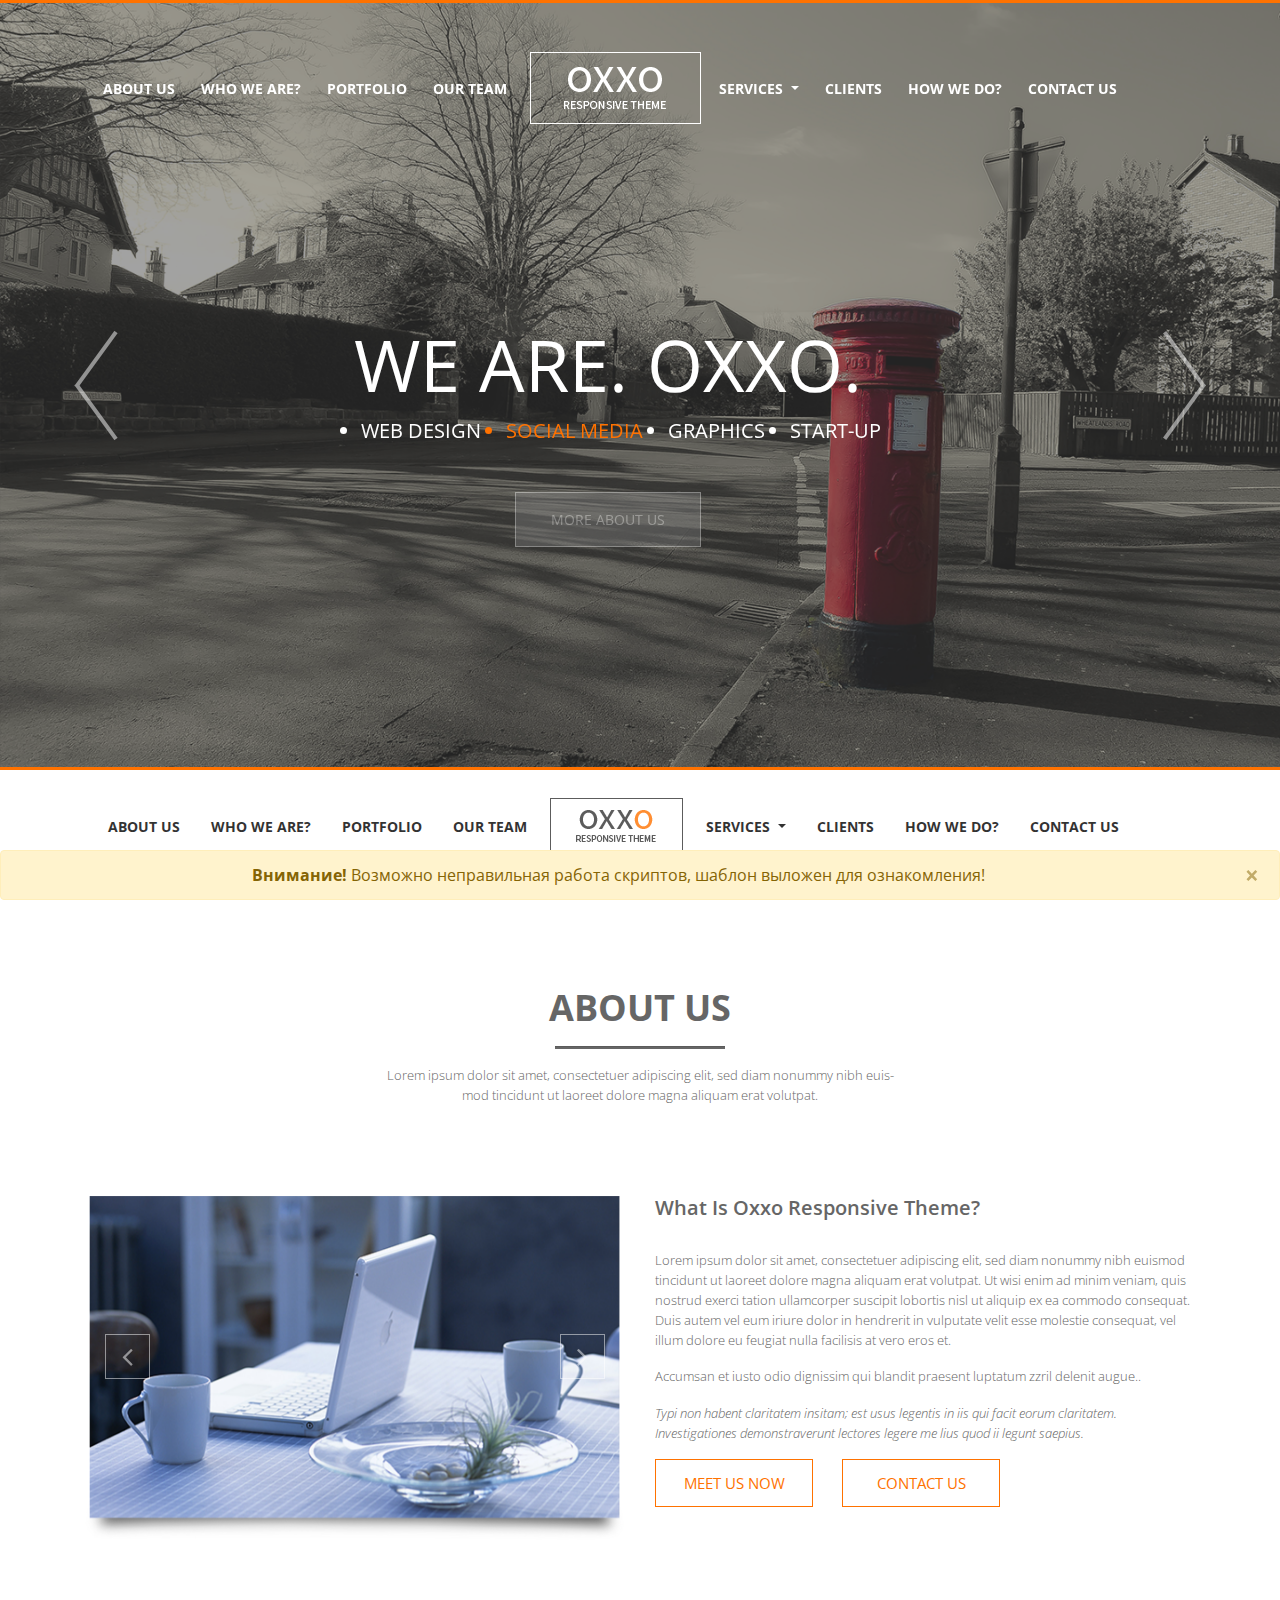
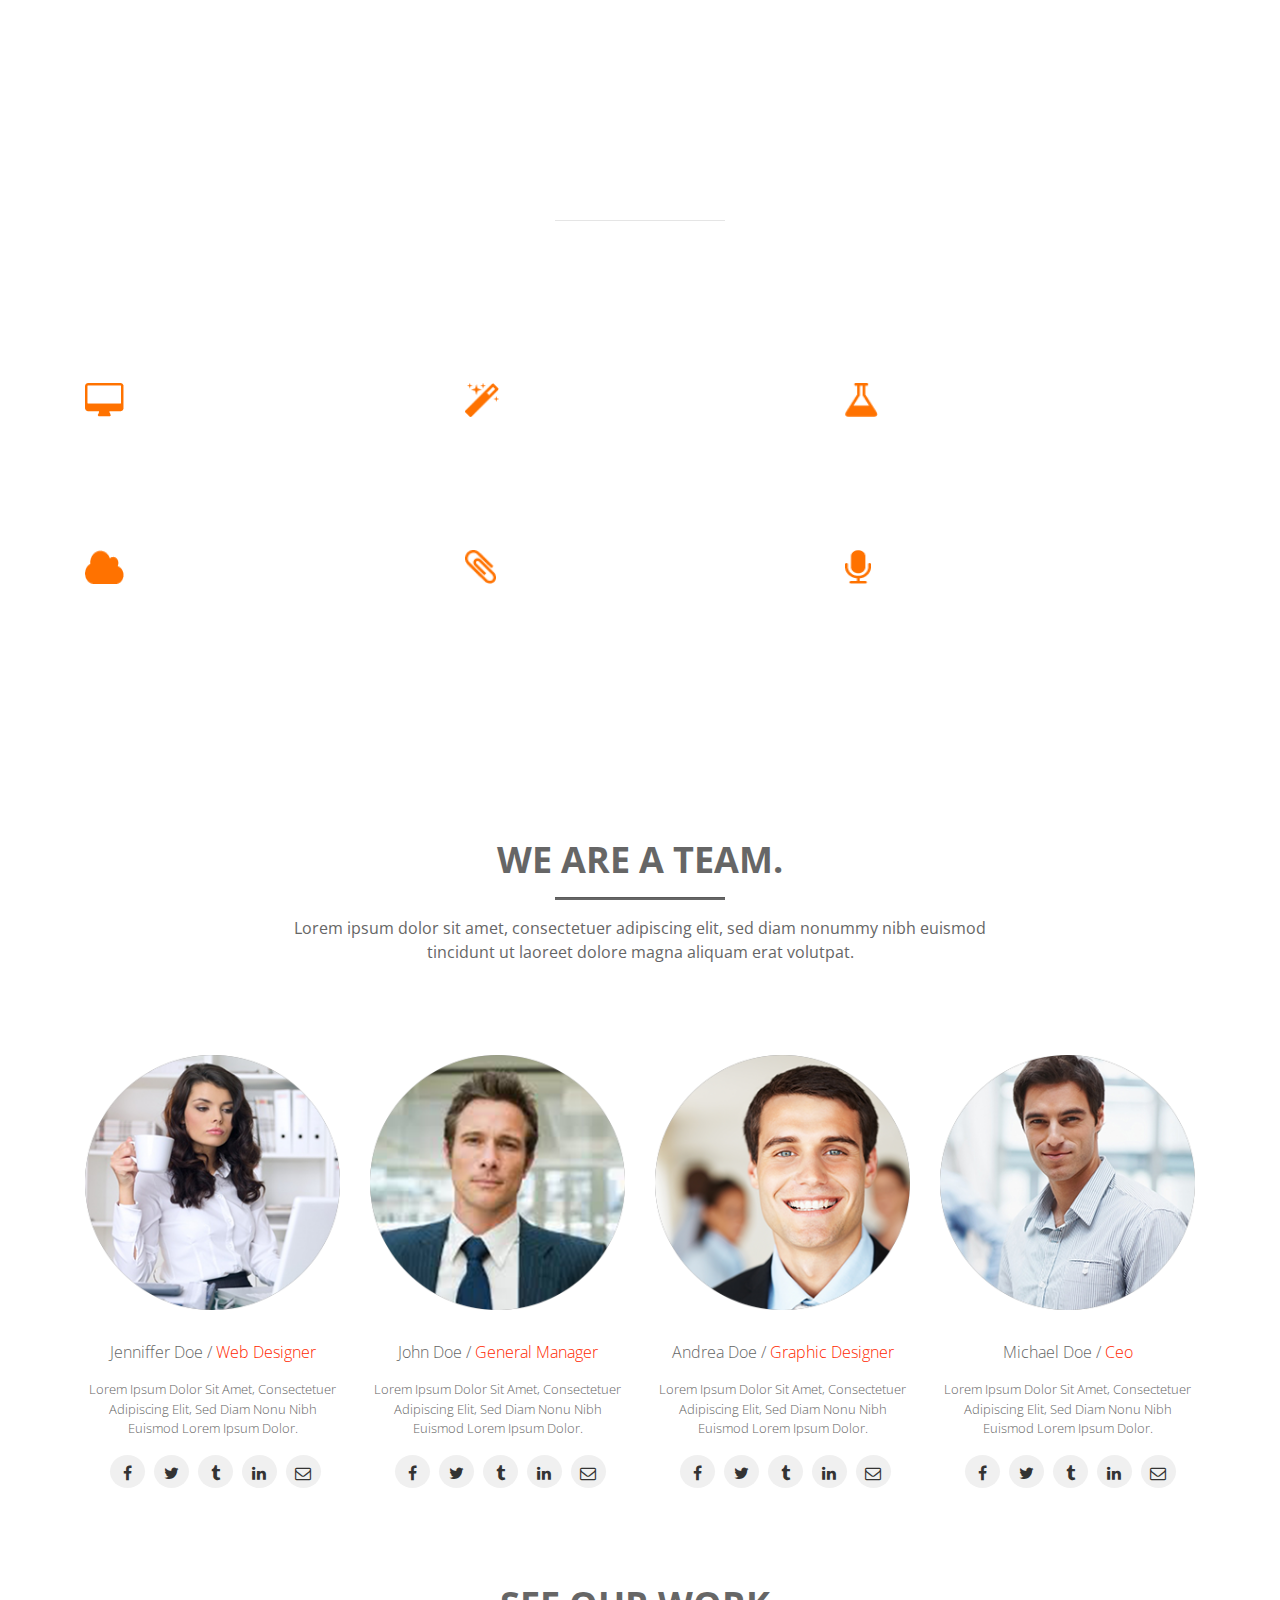
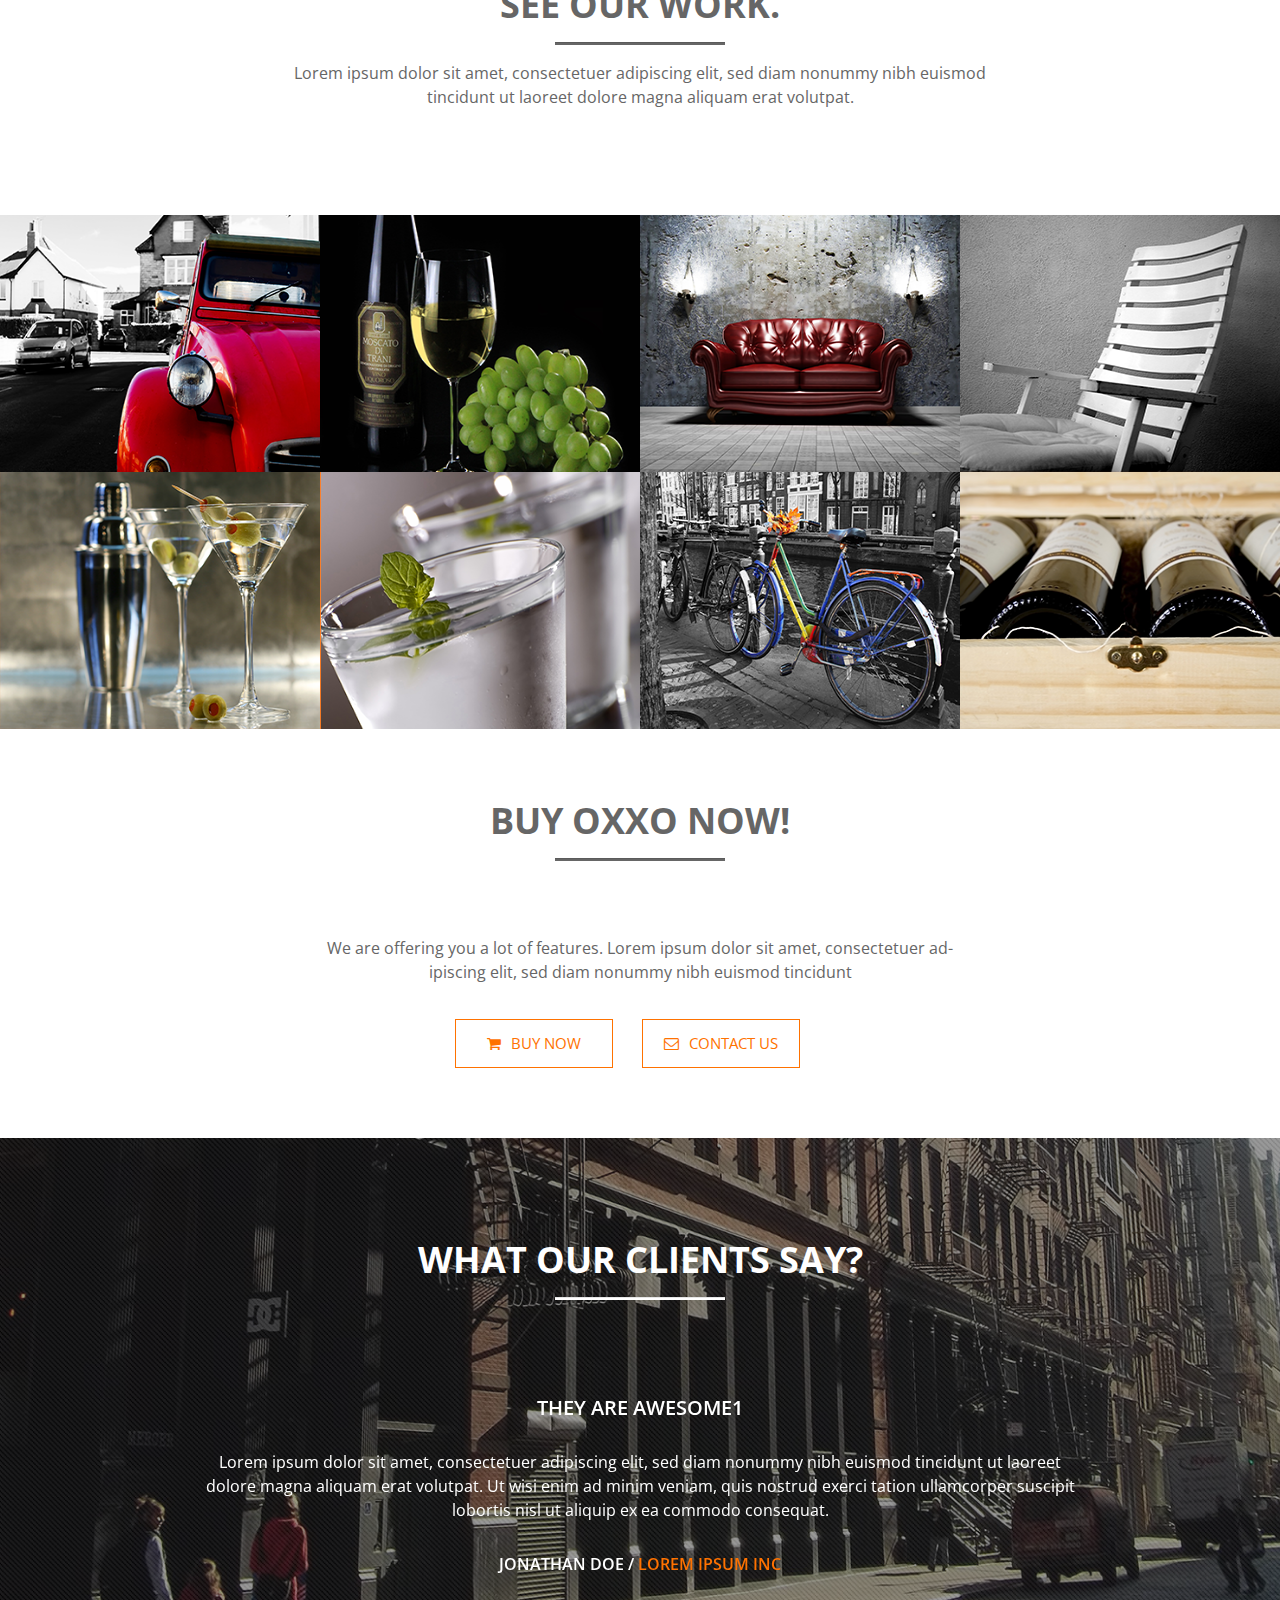
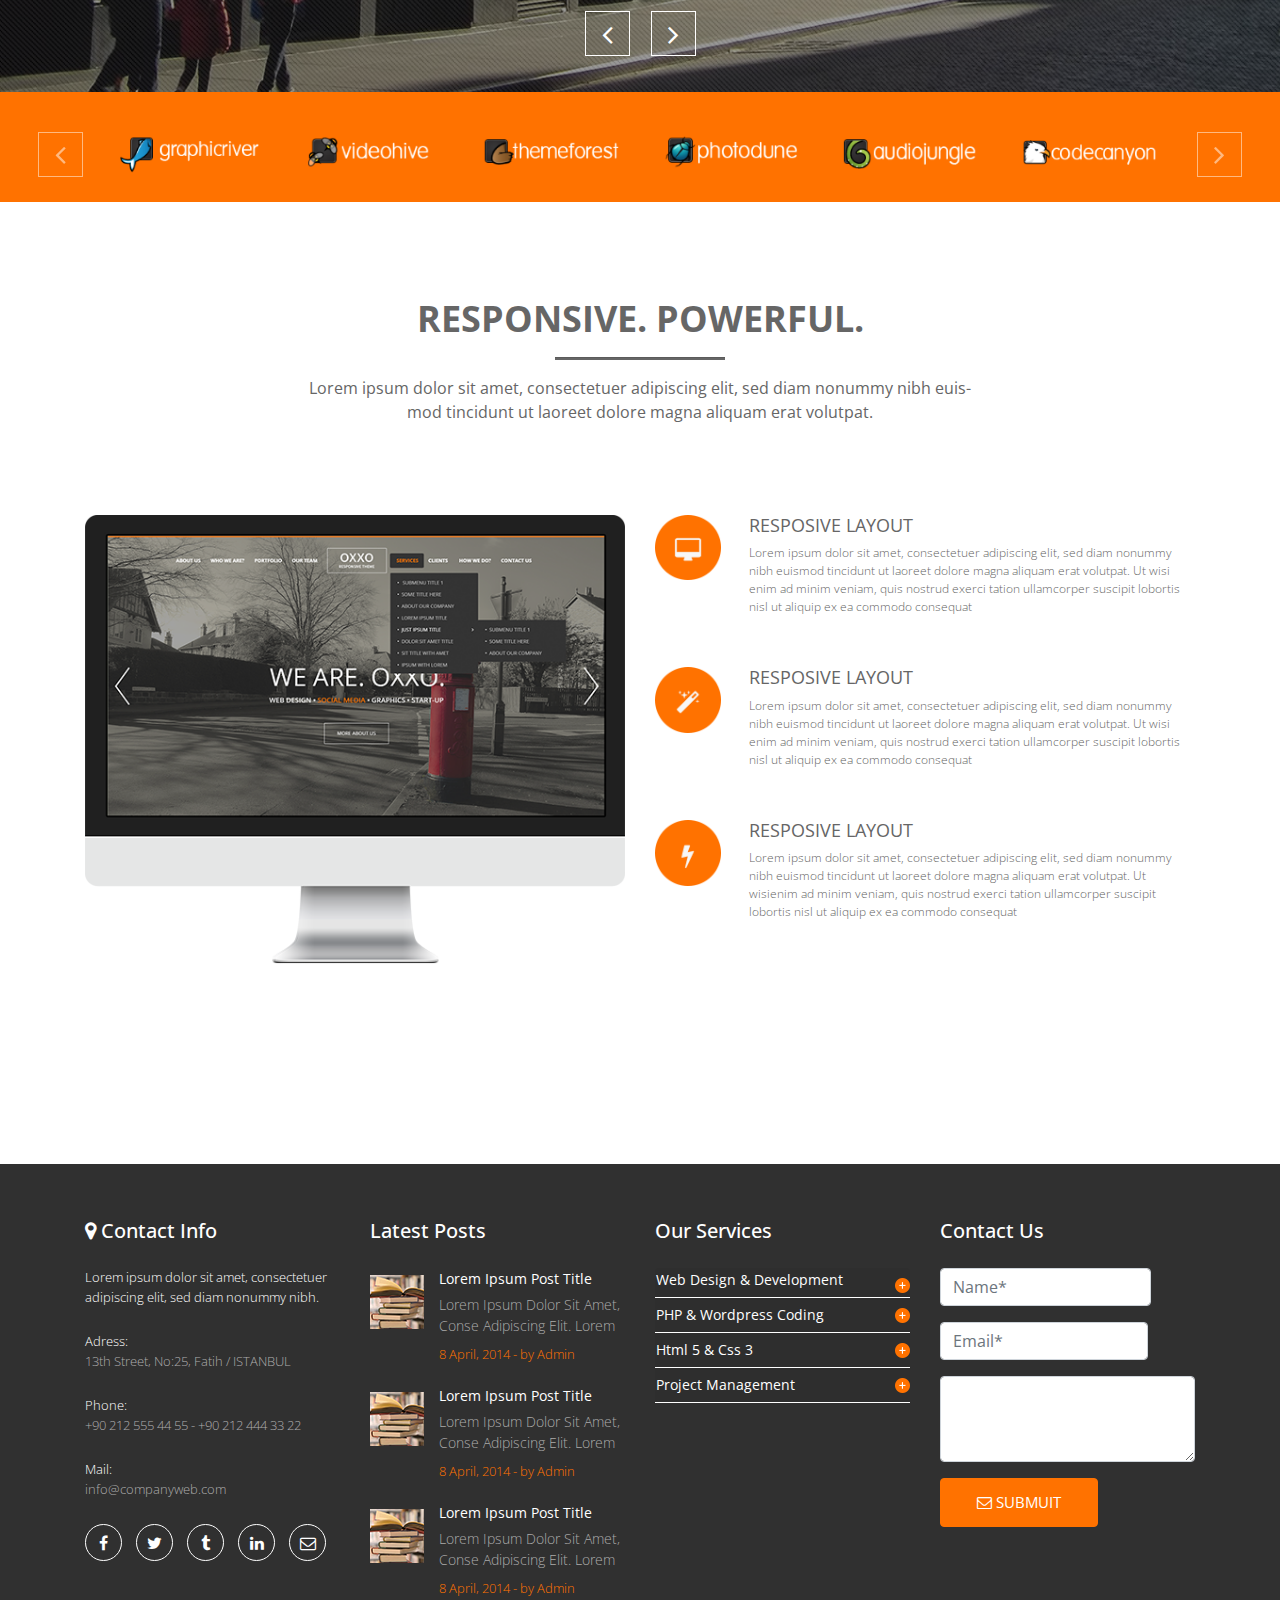
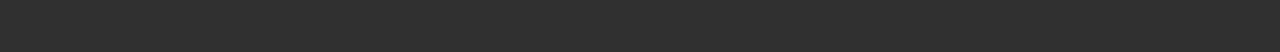
<file: oxxo/index.html>
<!doctype html>
<html lang="en">

<head>
  <!-- Required meta tags -->
  <meta charset="utf-8">
  <meta name="viewport" content="width=device-width, initial-scale=1, shrink-to-fit=no">
  <!-- Bootstrap CSS -->
  <link rel="stylesheet" href="./css/hover_effect.css">
  <link rel="stylesheet" href="./mmenu/demo.css">
  <link rel="stylesheet" href="./css/bootstrap.min.css">
  <link rel="stylesheet" href="./mmenu/jquery.mmenu.css">
  <link rel="stylesheet" href="./mmenu/hamburgers.css">
  <link rel="stylesheet" type="text/css" href="./css/font-awesome.css">
  <link rel="stylesheet" type="text/css" href="./css/style.css">
  <link href="https://fonts.googleapis.com/css?family=Open+Sans:300,400,600,700" rel="stylesheet">
  <title>OXXO</title>
</head>

<body>
  <div class="alert alert-warning alert-dismissible fade show text-center" role="alert">
    <strong>Внимание!</strong> Возможно неправильная работа скриптов, шаблон выложен для ознакомления!
    <button type="button" class="close" data-dismiss="alert" aria-label="Close">
      <span aria-hidden="true">&times;</span>
    </button>
  </div>
  <section class="header_main">
    <div class="menu_carousel">
      <div id="menu">
        <nav class="navbar navbar-expand-lg navbar-light">
          <div class="container">
            <button class="navbar-toggler" type="button" data-toggle="collapse" data-target="#navbarSupportedContent" aria-controls="navbarSupportedContent"
              aria-expanded="false" aria-label="Toggle navigation">
              <div id="hamburger">
                <span class="hamburger hamburger--arrowturn-r">
                  <span class="hamburger-box">
                    <span class="hamburger-inner"></span>
                  </span>
                </span>
              </div>
            </button>


            <div class="collapse navbar-collapse navbar1" id="navbarSupportedContent">
              <ul class="navbar-nav">
                <li class="nav-item active">
                  <a class="nav-link" href="#about_us">about us
                    <span class="sr-only">(current)</span>
                  </a>
                </li>
                <li class="nav-item">
                  <a class="nav-link" href="#we_are">who we are?</a>
                </li>
                <li class="nav-item">
                  <a class="nav-link" href="#our_works">portfolio </a>
                </li>
                <li class="nav-item">
                  <a class="nav-link" href="#our_team">our team</a>
                </li>
                <a class="navbar-brand order-md-0" href="#">
                  <img src="img/Logo.png" alt="">
                </a>

                <li class="nav-item dropdown">
                  <a class="nav-link dropdown-toggle" href="#" id="navbarDropdown" role="button" data-toggle="dropdown" aria-haspopup="true"
                    aria-expanded="false">
                    SERVICES
                  </a>
                  <div class="dropdown-menu" aria-labelledby="navbarDropdown">
                    <a class="dropdown-item" href="#">Action</a>
                    <a class="dropdown-item" href="#">Another action</a>
                    <!--  <div class="dropdown-divider"></div> -->
                    <a class="dropdown-item" href="#">Something else here</a>
                  </div>
                </li>
                <li class="nav-item">
                  <a class="nav-link" href="#our_clients">clients </a>
                </li>
                <li class="nav-item">
                  <a class="nav-link" href="#how_we_do">how we do?</a>
                </li>
                <li class="nav-item">
                  <a class="nav-link" href="#contact_us">contact us</a>
                </li>
              </ul>
            </div>
          </div>
        </nav>
      </div>
    </div>
    <div class="logo_sm">
      <div class="container">
        <div class="row text-center">
          <div class="col-lg-5">
            <img src="img/Logo.png" alt="">
          </div>
        </div>
      </div>
    </div>
    <div id="carouselExampleControls" class="carousel slide carousel-fade d-none d-md-block" data-ride="carousel">
      <div class="carousel-inner">
        <div class="carousel-item active">
          <img class="bg_sliderd-block w-100" src="img/BG.png" alt="First slide">
          <div class="carousel-caption">
            <h3>we are. oxxo.</h3>

            <ul class="list_slider d-flex">
              <li>WEB DESIGN</li>
              <li>SOCIAL MEDIA</li>
              <li>GRAPHICS</li>
              <li>START-UP</li>
            </ul>
            <button type="button" class="btn btn-opacity">more about us</button>
          </div>
        </div>
        <div class="carousel-item">
          <img class="bg_slider d-block w-100" src="img/BG.png" alt="Second slide">
          <div class="carousel-caption">

            <button class="btn-opacity2">more about us</button>
            <button class="btn-opacity2">more about us</button>
            <button class="btn-opacity2">more about us</button>
            <p class="slider_p">We are the best. Please choose one of our services.</p>
          </div>
        </div>
      </div>
<div class="contro_next_prev">
  <a class="carousel-control-prev" href="#carouselExampleControls" role="button" data-slide="prev">
    <img src="img/Left-Navigation-Button.png" alt="">
    <span class="sr-only">Previous</span>
  </a>
  <a class="carousel-control-next" href="#carouselExampleControls" role="button" data-slide="next">
    <img src="img/Right-Navigation-Button.png" alt="">
    <span class="sr-only">Next</span>
  </a>
</div>
    </div>

  </section>

  <section class="menu_top">
    <div id="menu">
      <nav class="navbar navbar-expand-lg navbar-light menu2">
        <div class="container">
          <button class="navbar-toggler" type="button" data-toggle="collapse" data-target="#navbarSupportedContent2" aria-controls="navbarSupportedContent"
            aria-expanded="false" aria-label="Toggle navigation">
            <div id="hamburger2">
              <span class="hamburger hamburger--arrowturn-r">
                <span class="hamburger-box">
                  <span class="hamburger-inner"></span>
                </span>
              </span>
            </div>
          </button>


          <div class="collapse navbar-collapse navbar2" id="navbarSupportedContent2">
            <ul class="navbar-nav">
              <li class="nav-item active">
                <a class="nav-link" href="#about_us">about us
                  <span class="sr-only">(current)</span>
                </a>
              </li>
              <li class="nav-item">
                <a class="nav-link" href="#we_are">who we are?</a>
              </li>
              <li class="nav-item">
                <a class="nav-link" href="#our_works">portfolio </a>
              </li>
              <li class="nav-item">
                <a class="nav-link" href="#our_team">our team</a>
              </li>
              <a class="navbar-brand order-md-0" href="#">
                <img src="img/Logo_colored.png" alt="">
              </a>

              <li class="nav-item dropdown">
                <a class="nav-link dropdown-toggle" href="#" id="navbarDropdown" role="button" data-toggle="dropdown" aria-haspopup="true"
                  aria-expanded="false">
                  SERVICES
                </a>
                <div class="dropdown-menu" aria-labelledby="navbarDropdown">
                  <a class="dropdown-item" href="#">Action</a>
                  <a class="dropdown-item" href="#">Another action</a>
                  <!--  <div class="dropdown-divider"></div> -->
                  <a class="dropdown-item" href="#">Something else here</a>
                </div>
              </li>
              <li class="nav-item">
                <a class="nav-link" href="#our_clients">clients </a>
              </li>
              <li class="nav-item">
                <a class="nav-link" href="#how_we_do">how we do?</a>
              </li>
              <li class="nav-item">
                <a class="nav-link" href="#contact_us">contact us</a>
              </li>
            </ul>
          </div>
        </div>
      </nav>
    </div>
  </section>
  <section id="about_us" class="about_us">
    <div class="container">
      <div class="row text-center">
        <div class="col-lg-12">
          <h3>about us</h3>
          <hr>
          <p class="p_light">Lorem ipsum dolor sit amet, consectetuer adipiscing elit, sed diam nonummy nibh euis-
            <br>mod tincidunt ut laoreet dolore magna aliquam erat volutpat.</p>
        </div>
      </div>
      <div class="row">
        <div class="col-lg-6">
          <div id="carouselExampleControls2" class="carousel slide" data-ride="carousel">
            <div class="carousel-inner">
              <div class="carousel-item active">
                <img class="d-block w-100" src="img/slider_1.png" alt="First slide">
              </div>
              <div class="carousel-item">
                <img class="d-block w-100" src="img/slider_1.png" alt="Second slide">
              </div>
              <div class="carousel-item">
                <img class="d-block w-100" src="img/slider_1.png" alt="Third slide">
              </div>
            </div>
            <a class="carousel-control-prev" href="#carouselExampleControls2" role="button" data-slide="prev">
              <i class="fa fa-angle-left" aria-hidden="true"></i>
              <span class="sr-only">Previous</span>
            </a>
            <a class="carousel-control-next" href="#carouselExampleControls2" role="button" data-slide="next">
              <i class="fa fa-angle-right" aria-hidden="true"></i>
              <span class="sr-only">Next</span>
            </a>
          </div>
        </div>
        <div class="col-lg-6">
          <h5>what is oxxo responsive theme?</h5>
          <p> Lorem ipsum dolor sit amet, consectetuer adipiscing elit, sed diam nonummy nibh euismod tincidunt ut laoreet dolore
            magna aliquam erat volutpat. Ut wisi enim ad minim veniam, quis nostrud exerci tation ullamcorper suscipit lobortis
            nisl ut aliquip ex ea commodo consequat. Duis autem vel eum iriure dolor in hendrerit in vulputate velit esse
            molestie consequat, vel illum dolore eu feugiat nulla facilisis at vero eros et.</p>

          <p> Accumsan et iusto odio dignissim qui blandit praesent luptatum zzril delenit augue..</p>

          <p>
            <i>Typi non habent claritatem insitam; est usus legentis in iis qui facit eorum claritatem. Investigationes demonstraverunt
              lectores legere me lius quod ii legunt saepius. </i>
          </p>
          <div class="buttons">
            <button class="orange">meet us now</button>
            <button class="orange">contact us</button>
          </div>
        </div>
      </div>
    </div>
  </section>
  <section id="we_are" class="we_are">
    <div class="container">
      <div class="row text-center">
        <div class="col-lg-12">
          <h3>we are amazing. yes we are.</h3>
          <hr>
          <p>Lorem ipsum dolor sit amet, consectetuer adipiscing elit, sed diam nonummy nibh euismod
            <br> tincidunt ut laoreet dolore magna aliquam erat volutpat.</p>
        </div>
      </div>
      <div class="we_are_blocks">
        <div class="row">
          <div class="col-lg-4">
            <div class="we_are_blocks_i d-flex">
              <img src="img/icon_1.png" alt="">
              <div class="info">
                <h5>responsive layout</h5>
                <p>Our theme has responsive layout, coded with Boostrap 3. Available for any device.</p>
              </div>
            </div>
          </div>
          <div class="col-lg-4">
            <div class="we_are_blocks_i d-flex">
              <img src="img/icon_2.png" alt="">
              <div class="info">
                <h5>magical features</h5>
                <p>Our template has very nice features. If you want to know, just Buy It!</p>
              </div>
            </div>
          </div>
          <div class="col-lg-4">
            <div class="we_are_blocks_i d-flex">
              <img src="img/icon_3.png" alt="">
              <div class="info">
                <h5>power of design</h5>
                <p>Design is the most important part of our theme and it rocks!</p>
              </div>
            </div>
          </div>
        </div>

      </div>
      <div class="we_are_blocks">
        <div class="row">
          <div class="col-lg-4">
            <div class="we_are_blocks_i d-flex">
              <img src="img/icon_4.png" alt="">
              <div class="info">
                <h5>creating the simple</h5>
                <p>Creating the simple is not that easy that it seems. We are doing this.</p>
              </div>
            </div>
          </div>
          <div class="col-lg-4">
            <div class="we_are_blocks_i d-flex">
              <img src="img/icon_5.png" alt="">
              <div class="info">
                <h5>connectivity</h5>
                <p>Change every single feature in this template like you want. </p>
              </div>
            </div>
          </div>
          <div class="col-lg-4">
            <div class="we_are_blocks_i d-flex">
              <img src="img/icon_6.png" alt="">
              <div class="info">
                <h5>just action.</h5>
                <p>Just download our theme and start making something in easy way.</p>
              </div>
            </div>
          </div>
        </div>

      </div>
    </div>
  </section>

  <section id="our_team" class="team">
    <div class="container">
      <div class="row text-center">
        <div class="col-lg-12">
          <h3>we are a team.</h3>
          <hr>
          <p>Lorem ipsum dolor sit amet, consectetuer adipiscing elit, sed diam nonummy nibh euismod
            <br> tincidunt ut laoreet dolore magna aliquam erat volutpat.</p>
        </div>
      </div>
      <div class="team_b">
        <div class="row text-center">
          <div class="col-lg-3">
            <img src="img/team_1.png" alt="">
            <p>jenniffer doe /
              <span>web designer</span>
            </p>
            <p>Lorem ipsum dolor sit amet, consectetuer adipiscing elit, sed diam nonu nibh euismod lorem ipsum dolor.</p>
            <div class="soc_b">
              <a href="">
                <i class="fa fa-facebook" aria-hidden="true"></i>
              </a>
              <a href="">
                <i class="fa fa-twitter" aria-hidden="true"></i>
              </a>
              <a href="">
                <i class="fa fa-tumblr" aria-hidden="true"></i>
              </a>
              <a href="">
                <i class="fa fa-linkedin" aria-hidden="true"></i>
              </a>
              <a href="">
                <i class="fa fa-envelope-o" aria-hidden="true"></i>
              </a>
            </div>
          </div>
          <div class="col-lg-3">
            <img src="img/team_2.png" alt="">
            <p>john doe /
              <span> general manager </span>
            </p>
            <p>Lorem ipsum dolor sit amet, consectetuer adipiscing elit, sed diam nonu nibh euismod lorem ipsum dolor.</p>
            <div class="soc_b">
              <a href="">
                <i class="fa fa-facebook" aria-hidden="true"></i>
              </a>
              <a href="">
                <i class="fa fa-twitter" aria-hidden="true"></i>
              </a>
              <a href="">
                <i class="fa fa-tumblr" aria-hidden="true"></i>
              </a>
              <a href="">
                <i class="fa fa-linkedin" aria-hidden="true"></i>
              </a>
              <a href="">
                <i class="fa fa-envelope-o" aria-hidden="true"></i>
              </a>
            </div>
          </div>
          <div class="col-lg-3">
            <img src="img/team_3.png" alt="">
            <p>andrea doe /
              <span> graphic designer </span>
            </p>
            <p>Lorem ipsum dolor sit amet, consectetuer adipiscing elit, sed diam nonu nibh euismod lorem ipsum dolor.</p>
            <div class="soc_b">
              <a href="">
                <i class="fa fa-facebook" aria-hidden="true"></i>
              </a>
              <a href="">
                <i class="fa fa-twitter" aria-hidden="true"></i>
              </a>
              <a href="">
                <i class="fa fa-tumblr" aria-hidden="true"></i>
              </a>
              <a href="">
                <i class="fa fa-linkedin" aria-hidden="true"></i>
              </a>
              <a href="">
                <i class="fa fa-envelope-o" aria-hidden="true"></i>
              </a>
            </div>
          </div>
          <div class="col-lg-3">
            <img src="img/team_4.png" alt="">
            <p>michael doe /
              <span> ceo</span>
            </p>
            <p>Lorem ipsum dolor sit amet, consectetuer adipiscing elit, sed diam nonu nibh euismod lorem ipsum dolor.</p>
            <div class="soc_b">
              <a href="">
                <i class="fa fa-facebook" aria-hidden="true"></i>
              </a>
              <a href="">
                <i class="fa fa-twitter" aria-hidden="true"></i>
              </a>
              <a href="">
                <i class="fa fa-tumblr" aria-hidden="true"></i>
              </a>
              <a href="">
                <i class="fa fa-linkedin" aria-hidden="true"></i>
              </a>
              <a href="">
                <i class="fa fa-envelope-o" aria-hidden="true"></i>
              </a>
            </div>
          </div>
        </div>

      </div>
    </div>
  </section>
  <section id="our_works" class="our_work">
    <div class="container">
      <div class="row text-center">
        <div class="col-lg-12">
          <h3>see our work.</h3>
          <hr>
          <p>Lorem ipsum dolor sit amet, consectetuer adipiscing elit, sed diam nonummy nibh euismod
            <br> tincidunt ut laoreet dolore magna aliquam erat volutpat.</p>
        </div>
      </div>
    </div>
    <div class="our_work_items">
      <div class="container-fluid">
        <div class="row no-gutters justify-content-center">
          <div class="col-lg-3 col-md-5 col-7">
            <div class="grid">
              <figure class="effect-zoe">
                <img src="img/Portfolio1.png" alt="img01" />
                <div class="buttons">
                  <i class="fa fa-search-plus" aria-hidden="true"></i>
                  <i class="fa fa-external-link" aria-hidden="true"></i>
                </div>
                <figcaption>
                  <h2>Nice
                    <span>Заголовок</span>
                  </h2>
                  <p>Описание изображения</p>
                  <a href="#">Читать далее</a>
                </figcaption>
              </figure>
              <!-- ... -->
            </div>
          </div>

          <div class="col-lg-3 col-md-5 col-7">
            <div class="grid">
              <figure class="effect-zoe">
                <img src="img/Portfolio2.png" alt="img01" />
                <div class="buttons">
                  <i class="fa fa-search-plus" aria-hidden="true"></i>
                  <i class="fa fa-external-link" aria-hidden="true"></i>
                </div>
                <figcaption>
                  <h2>Nice
                    <span>Заголовок</span>
                  </h2>
                  <p>Описание изображения</p>
                  <a href="#">Читать далее</a>
                </figcaption>
              </figure>
              <!-- ... -->
            </div>
          </div>
          <div class="col-lg-3 col-md-5 col-7">
            <div class="grid">
              <figure class="effect-zoe">
                <img src="img/Portfolio3.png" alt="img01" />
                <div class="buttons">
                  <i class="fa fa-search-plus" aria-hidden="true"></i>
                  <i class="fa fa-external-link" aria-hidden="true"></i>
                </div>
                <figcaption>
                  <h2>A Bottle of Vine</h2>
                  <p>photography</p>
                </figcaption>
              </figure>
              <!-- ... -->
            </div>
          </div>
          <div class="col-lg-3 col-md-5 col-7">
            <div class="grid">
              <figure class="effect-zoe">
                <img src="img/Portfolio4.png" alt="img01" />
                <div class="buttons">
                  <i class="fa fa-search-plus" aria-hidden="true"></i>
                  <i class="fa fa-external-link" aria-hidden="true"></i>
                </div>
                <figcaption>
                  <h2>Nice
                    <span>Заголовок</span>
                  </h2>
                  <p>Описание изображения</p>
                  <a href="#">Читать далее</a>
                </figcaption>
              </figure>
              <!-- ... -->
            </div>
          </div>
        </div>
        <div class="row justify-content-center no-gutters">
          <div class="col-lg-3 col-md-5 col-7">
            <div class="grid">
              <figure class="effect-zoe">
                <img src="img/Portfolio5.png" alt="img01" />
                <div class="buttons">
                  <i class="fa fa-search-plus" aria-hidden="true"></i>
                  <i class="fa fa-external-link" aria-hidden="true"></i>
                </div>
                <figcaption>
                  <h2>Nice
                    <span>Заголовок</span>
                  </h2>
                  <p>Описание изображения</p>
                  <a href="#">Читать далее</a>
                </figcaption>
              </figure>
              <!-- ... -->
            </div>
          </div>

          <div class="col-lg-3 col-md-5 col-7">
            <div class="grid">
              <figure class="effect-zoe">
                <img src="img/Portfolio6.png" alt="img01" />
                <div class="buttons">
                  <i class="fa fa-search-plus" aria-hidden="true"></i>
                  <i class="fa fa-external-link" aria-hidden="true"></i>
                </div>
                <figcaption>
                  <h2>Nice
                    <span>Заголовок</span>
                  </h2>
                  <p>Описание изображения</p>
                  <a href="#">Читать далее</a>
                </figcaption>
              </figure>
              <!-- ... -->
            </div>
          </div>
          <div class="col-lg-3 col-md-5 col-7">
            <div class="grid">
              <figure class="effect-zoe">
                <img src="img/Portfolio7.png" alt="img01" />
                <div class="buttons">
                  <i class="fa fa-search-plus" aria-hidden="true"></i>
                  <i class="fa fa-external-link" aria-hidden="true"></i>
                </div>
                <figcaption>
                  <h2>A Bottle of Vine</h2>
                  <p>photography</p>
                </figcaption>
              </figure>
              <!-- ... -->
            </div>
          </div>
          <div class="col-lg-3 col-md-5 col-7">
            <div class="grid">
              <figure class="effect-zoe">
                <img src="img/Portfolio8.png" alt="img01" />
                <div class="buttons">
                  <i class="fa fa-search-plus" aria-hidden="true"></i>
                  <i class="fa fa-external-link" aria-hidden="true"></i>
                </div>
                <figcaption>
                  <h2>Nice
                    <span>Заголовок</span>
                  </h2>
                  <p>Описание изображения</p>
                  <a href="#">Читать далее</a>
                </figcaption>
              </figure>
              <!-- ... -->
            </div>
          </div>
        </div>
      </div>
    </div>
  </section>
  <section class="buy_now">
    <div class="container">
      <div class="row text-center">
        <div class="col-lg-12">
          <h3>buy oxxo now!</h3>
          <hr>
          <p>We are offering you a lot of features. Lorem ipsum dolor sit amet, consectetuer ad-
            <br>ipiscing elit, sed diam nonummy nibh euismod tincidunt</p>
          <div class="buttons">
            <button class="orange">
              <i class="fa fa-shopping-cart" aria-hidden="true"></i>buy now</button>
            <button class="orange">
              <i class="fa fa-envelope-o" aria-hidden="true"></i>contact us</button>
          </div>
        </div>
      </div>

    </div>
  </section>

  <section id="our_clients" class="our_clients">
    <div class="container">
      <div class="row text-center">
        <div class="col-lg-12">
          <h3>what our clients say?</h3>
          <hr>
        </div>

      </div>
      <div id="carouselExampleFade" class="carousel slide carousel-fade" data-ride="carousel">
        <div class="carousel-inner text-center">
          <div class="carousel-item active">
            <h4>they are awesome1</h4>
            <p>Lorem ipsum dolor sit amet, consectetuer adipiscing elit, sed diam nonummy nibh euismod tincidunt ut laoreet
              <br> dolore magna aliquam erat volutpat. Ut wisi enim ad minim veniam, quis nostrud exerci tation ullamcorper suscipit
              <br>lobortis nisl ut aliquip ex ea commodo consequat.</p>
            <p>jonathan doe /
              <span>lorem ipsum inc</span>
            </p>
          </div>
          <div class="carousel-item">
            <h4>they are awesome2</h4>
            <p>Lorem ipsum dolor sit amet, consectetuer adipiscing elit, sed diam nonummy nibh euismod tincidunt ut laoreet
              <br> dolore magna aliquam erat volutpat. Ut wisi enim ad minim veniam, quis nostrud exerci tation ullamcorper suscipit
              <br>lobortis nisl ut aliquip ex ea commodo consequat.</p>
            <p>jonathan doe /
              <span>lorem ipsum inc</span>
            </p>
          </div>
          <div class="carousel-item">
            <h4>they are awesome3</h4>
            <p>Lorem ipsum dolor sit amet, consectetuer adipiscing elit, sed diam nonummy nibh euismod tincidunt ut laoreet
              <br> dolore magna aliquam erat volutpat. Ut wisi enim ad minim veniam, quis nostrud exerci tation ullamcorper suscipit
              <br>lobortis nisl ut aliquip ex ea commodo consequat.</p>
            <p>jonathan doe /
              <span>lorem ipsum inc</span>
            </p>
          </div>
        </div>

        <a class="carousel-control-prev" href="#carouselExampleFade" role="button" data-slide="prev">
          <i class="fa fa-angle-left" aria-hidden="true"></i>
          <span class="sr-only">Previous</span>
        </a>
        <a class="carousel-control-next" href="#carouselExampleFade" role="button" data-slide="next">
          <i class="fa fa-angle-right" aria-hidden="true"></i>
          <span class="sr-only">Next</span>
        </a>

      </div>
    </div>
  </section>

  <section class="logos">
    <div id="carouselExampleControls4" class="carousel slide" data-ride="carousel">
      <div class="carousel-inner text-center">
        <div class="carousel-item active">
          <div class="logos_items">
<div class="row">
  <div class="container">
      <div class="col-lg-12">
          <div class="container">
              <div class="row justify-content-center">
              <div class="col-lg-2 col-md-5 col-sm-6 col-7">
                <span data-toggle="tooltip" data-placement="bottom" title="Tooltip on bottom">
                  <img src="img/Logo-1.png">
                </span>
    
              </div>
              <div class="col-lg-2 col-md-5 col-sm-6 col-7">
                <span data-toggle="tooltip" data-placement="bottom" title="Tooltip on bottom">
                  <img src="img/Logo-2.png">
                </span>
              </div>
              <div class="col-lg-2 col-md-5 col-sm-6 col-7">
                <span data-toggle="tooltip" data-placement="bottom" title="Tooltip on bottom">
                  <img src="img/Logo-3.png">
                </span>
              </div>
              <div class="col-lg-2 col-md-5 col-sm-6 col-7">
                <span data-toggle="tooltip" data-placement="bottom" title="Tooltip on bottom">
                  <img src="img/Logo-4.png">
                </span>
              </div>
              <div class="col-lg-2 col-md-5 col-sm-6 col-7">
                <span data-toggle="tooltip" data-placement="bottom" title="Tooltip on bottom">
                  <img src="img/Logo-5.png">
                </span>
              </div>
              <div class="col-lg-2 col-md-5 col-sm-6 col-7">
                <span data-toggle="tooltip" data-placement="bottom" data-html="true" title="<span>Graphicriver Company</span> <br> <span>Lorem ipsum dolor sit amet, consectetuer adipiscing elit. sed</span> <br><a href='' title='test add link'>link on content</a>">
                  <img src="img/Logo-6.png">
                </span>
              </div>
          </div>
        </div>
  </div>
  </div>

</div>
          </div>

        </div>
        <!--           <div class="carousel-item">
            <img class="d-block w-100" src=".../800x400?auto=yes&bg=666&fg=444&text=Second slide" alt="Second slide">
          </div>
          <div class="carousel-item">
            <img class="d-block w-100" src=".../800x400?auto=yes&bg=555&fg=333&text=Third slide" alt="Third slide">
          </div> -->
      </div>
      <a class="carousel-control-prev" href="#carouselExampleControls4" role="button" data-slide="prev">
        <i class="fa fa-angle-left" aria-hidden="true"></i>
        <span class="sr-only">Previous</span>
      </a>
      <a class="carousel-control-next" href="#carouselExampleControls4" role="button" data-slide="next">
        <i class="fa fa-angle-right" aria-hidden="true"></i>
        <span class="sr-only">Next</span>
      </a>
    </div>

  </section>
  <section id="how_we_do" class="responsive">
    <div class="container">
      <div class="row text-center">
        <div class="col-lg-12">
          <h3>responsive. powerful.</h3>
          <hr>
          <p>Lorem ipsum dolor sit amet, consectetuer adipiscing elit, sed diam nonummy nibh euis-
            <br>mod tincidunt ut laoreet dolore magna aliquam erat volutpat.</p>
        </div>
      </div>
      <div class="resposive_i">
        <div class="row">
          <div class="col-lg-6">
            <img src="img/pc_view.png" alt="">
          </div>
          <div class="col-lg-6">
            <div class="responsive_items">
              <div class="resposive_items_img">
                <img src="img/Responsive Icon.png" alt="">
              </div>
              <div class="resposive_items_h">
                <h5>resposive layout</h5>
                <p class="p_light">Lorem ipsum dolor sit amet, consectetuer adipiscing elit, sed diam nonummy nibh euismod tincidunt ut laoreet
                  dolore magna aliquam erat volutpat. Ut wisi enim ad minim veniam, quis nostrud exerci tation ullamcorper
                  suscipit lobortis nisl ut aliquip ex ea commodo consequat</p>
              </div>
            </div>
            <div class="responsive_items top">
              <div class="resposive_items_img">
                <img src="img/Responsive Icon2.png" alt="">
              </div>
              <div class="resposive_items_h">
                <h5>resposive layout</h5>
                <p class="p_light">Lorem ipsum dolor sit amet, consectetuer adipiscing elit, sed diam nonummy nibh euismod tincidunt ut laoreet
                  dolore magna aliquam erat volutpat. Ut wisi enim ad minim veniam, quis nostrud exerci tation ullamcorper
                  suscipit lobortis nisl ut aliquip ex ea commodo consequat</p>
              </div>
            </div>
            <div class="responsive_items top">
              <div class="resposive_items_img">
                <img src="img/Responsive Icon3.png" alt="">
              </div>
              <div class="resposive_items_h">
                <h5>resposive layout</h5>
                <p class="p_light">Lorem ipsum dolor sit amet, consectetuer adipiscing elit, sed diam nonummy nibh euismod tincidunt ut laoreet
                  dolore magna aliquam erat volutpat. Ut wisienim ad minim veniam, quis nostrud exerci tation ullamcorper
                  suscipit lobortis nisl ut aliquip ex ea commodo consequat</p>
              </div>
            </div>

          </div>
        </div>
      </div>
    </div>
  </section>

  <section id="contact_us" class="footer">
    <div class="container">
      <div class="row">
        <div class="col-lg-6 col-md-6 col-sm-6">
          <div class="row">
            <div class="col-lg-6">
              <div class="contact">
                <h4>
                  <i class="fa fa-map-marker" aria-hidden="true"></i> contact info</h4>
                <p class="p_light">Lorem ipsum dolor sit amet, consectetuer
                  <br>adipiscing elit, sed diam nonummy nibh.
                </p>
                <p class="p_light">Adress:
                  <br>
                  <span> 13th Street, No:25, Fatih / ISTANBUL</span>
                </p>
                <p class="p_light">Phone:
                  <br>
                  <span>+90 212 555 44 55  -  +90 212 444 33 22</span>
                </p>
                <p class="p_light">Mail:
                  <br>
                  <span>info@companyweb.com</span>
                </p>
                <div class="soc_b">
                  <a href="">
                    <i class="fa fa-facebook" aria-hidden="true"></i>
                  </a>
                  <a href="">
                    <i class="fa fa-twitter" aria-hidden="true"></i>
                  </a>
                  <a href="">
                    <i class="fa fa-tumblr" aria-hidden="true"></i>
                  </a>
                  <a href="">
                    <i class="fa fa-linkedin" aria-hidden="true"></i>
                  </a>
                  <a href="">
                    <i class="fa fa-envelope-o" aria-hidden="true"></i>
                  </a>
                </div>
              </div>

            </div>
            <div class="col-lg-6">
              <div class="posts">
                <h4>latest posts</h4>
                <div class="posts_i d-flex align-items-start justify-content-center">
                        <img src="img/Post1.png" alt="">
                      <div class="posts_i_h">
                        <p>lorem ipsum post title</p>
                        <p class="p_light">Lorem ipsum dolor sit amet, conse adipiscing elit. Lorem </p>
                        <span>8 April, 2014 - by Admin</span>
                      </div>
                </div>
                <div class="posts_i d-flex align-items-start justify-content-center">
                  <img src="img/Post1.png" alt="">
                      <div class="posts_i_h">
                        <p>lorem ipsum post title</p>
                        <p class="p_light">Lorem ipsum dolor sit amet, conse adipiscing elit. Lorem </p>
                        <span>8 April, 2014 - by Admin</span>
                      </div>
                </div>
                <div class="posts_i d-flex align-items-start justify-content-center">
                  <img src="img/Post1.png" alt="">
                      <div class="posts_i_h">
                        <p>lorem ipsum post title</p>
                        <p class="p_light">Lorem ipsum dolor sit amet, conse adipiscing elit. Lorem </p>
                        <span>8 April, 2014 - by Admin</span>
                      </div>
                </div>
              </div>
            </div>
          </div>
        </div>
        <div class="col-lg-6 col-md-6 col-sm-6">
<div class="row">
    <div class="col-lg-6">
      <div class="services">
          <h4>our services</h4>
        
          <div class="accordion" id="accordion">
              <div class="card">
                <div class="card-header" id="headingOne">
                  <h5 class="mb-0">
                    <button class="btn btn-link" type="button" data-toggle="collapse" data-target="#collapseOne" aria-expanded="true" aria-controls="collapseOne">
                        web design & development 
                    </button>
                    <i class="fa collapse-plus"></i>
                  </h5>
                  
                </div>
            
                <div id="collapseOne" class="collapse" aria-labelledby="headingOne" data-parent="#accordion">
                  <div class="card-body">
                      Claritas est etiam processus dynamicus, qui sequitur mutationem consuetudium lectorum. Mirum est notare quam littera gothica, quam nunc. Claritas est etiam processus dynamicus, qui sequitur mutationem tudium .
                  </div>
                </div>
              </div>
              <div class="card">
                <div class="card-header" id="headingTwo">
                  <h5 class="mb-0">
                    <button class="btn btn-link btn-2 collapsed" type="button" data-toggle="collapse" data-target="#collapseTwo" aria-expanded="false" aria-controls="collapseTwo">
                        PHP & wordpress coding
                    </button>
                    <i class="fa collapse-plus"></i>
                  </h5>
                </div>
                <div id="collapseTwo" class="collapse" aria-labelledby="headingTwo" data-parent="#accordion">
                  <div class="card-body">
                    Anim pariatur cliche reprehenderit, enim eiusmod high life accusamus terry richardson ad squid. 3 wolf moon officia aute, non cupidatat skateboard dolor brunch. Food truck quinoa nesciunt laborum eiusmod. Brunch 3 wolf moon tempor, sunt aliqua put a bird on it squid single-origin coffee nulla assumenda shoreditch et. Nihil anim keffiyeh helvetica, craft beer labore wes anderson cred nesciunt sapiente ea proident. Ad vegan excepteur butcher vice lomo. Leggings occaecat craft beer farm-to-table, raw denim aesthetic synth nesciunt you probably haven't heard of them accusamus labore sustainable VHS.
                  </div>
                </div>
              </div>
              <div class="card">
                <div class="card-header" id="headingThree">
                  <h5 class="mb-0">
                    <button class="btn btn-link btn-2 collapsed" type="button" data-toggle="collapse" data-target="#collapseThree" aria-expanded="false" aria-controls="collapseThree">
                        html 5 & css 3
                    </button>
                    <i class="fa collapse-plus"></i>
                  </h5>
                </div>
                <div id="collapseThree" class="collapse" aria-labelledby="headingThree" data-parent="#accordion">
                  <div class="card-body">
                      Claritas est etiam processus dynamicus, qui sequitur mutationem consuetudium lectorum. Mirum est notare quam littera gothica, quam nunc. Claritas est etiam processus dynamicus, qui sequitur mutationem tudium .
                  </div>
                </div>
              </div>
              <div class="card">
                <div class="card-header" id="headingFour">
                  <h5 class="mb-0">
                    <button class="btn btn-link btn-2 collapsed" type="button" data-toggle="collapse" data-target="#collapseFour" aria-expanded="false" aria-controls="collapseFour">
                        project management
                    </button>
                    <i class="fa collapse-plus"></i>
                  </h5>
                </div>
                <div id="collapseFour" class="collapse" aria-labelledby="headingFour" data-parent="#accordion">
                  <div class="card-body">
                      Claritas est etiam processus dynamicus, qui sequitur mutationem consuetudium lectorum. Mirum est notare quam littera gothica, quam nunc. Claritas est etiam processus dynamicus, qui sequitur mutationem tudium .
                  </div>
                </div>
              </div>
            </div>
      </div>
      </div>
  <div class="col-lg-6">
    <div class="contacts">
      <h4>contact us</h4>
      <form class="needs-validation" novalidate>
          <div class="form-row">
              <div class="col-sm-10 mb-3">
                <input type="text" class="form-control" id="validationCustom03" placeholder="Name*" required>
                <div class="invalid-feedback">
                  Please provide a valid Name.
                </div>
              </div>
              </div>
          <div class="form-group row">
              <div class="col-sm-10">
                  <input type="text" class="form-control" id="validationCustom04" placeholder="Email*" required>
                  <div class="invalid-feedback">
                    Please provide a valid Email.
                  </div>
                </div>
          </div>
          <div class="form-group">
              <textarea class="form-control" id="validationCustom05" rows="3" required></textarea>
              <div class="invalid-feedback">
                  Please provide a valid Message.
                </div>
            </div>
        
              <button type="submit" class="btn orange"><i class="fa fa-envelope-o" aria-hidden="true"></i> Submuit</button>
 
        </form>
    </div>
  </div>
</div>
          
          
        </div>
      </div>
    </div>
  </section>
  <!-- Optional JavaScript -->
  <!-- jQuery first, then Popper.js, then Bootstrap JS -->
  <script src="./js/jquery.min.js"></script>
  <script src="./js/scroll.js"></script>
  <script src="./js/popper.js"></script>
  <script src="./js/bootstrap.min.js"></script>
  <script src="./js/script.js"></script>
  <script src="./mmenu/jquery.mmenu.js"></script>
  <script>
      // Example starter JavaScript for disabling form submissions if there are invalid fields
      (function() {
        'use strict';
        window.addEventListener('load', function() {
          // Fetch all the forms we want to apply custom Bootstrap validation styles to
          var forms = document.getElementsByClassName('needs-validation');
          // Loop over them and prevent submission
          var validation = Array.prototype.filter.call(forms, function(form) {
            form.addEventListener('submit', function(event) {
              if (form.checkValidity() === false) {
                event.preventDefault();
                event.stopPropagation();
              }
              form.classList.add('was-validated');
            }, false);
          });
        }, false);
      })();
      </script>
      
  <script>
    $('[data-toggle="tooltip"]').tooltip({
      delay: {
        show: 300,
        hide: 1000
      }
    });
  </script>

  <script>
    $('body').on('mouseenter mouseleave', '.dropdown', function (e) {
      var dropdown = $(e.target).closest('.dropdown');
      var menu = $('.dropdown-menu', dropdown);
      dropdown.addClass('show');
      menu.addClass('show');
      setTimeout(function () {
        dropdown[dropdown.is(':hover') ? 'addClass' : 'removeClass']('show');
        menu[dropdown.is(':hover') ? 'addClass' : 'removeClass']('show');
      }, 400);
    });
  </script>



  <script>
    function fixedMenu2() {
      var windowTop = $(window).scrollTop();
      var sectionStarts = $('.menu_top').offset().top;
      var sectionEnds = $('.responsive').offset().top;
      if (windowTop > sectionStarts) {
        $('.menu2').addClass('fixed-top');
      } else {
        $('.menu2').removeClass('fixed-top');
      }
    }

    $(window).scroll(function () {
      fixedMenu2();
    });
  </script>

  <script>
    jQuery(document).ready(function ($) {
      var c = $(".navbar1").mmenu({
          wrappers: ["bootstrap4"],
          "extensions": [
            /* "pagedim-black", */
            "theme-dark",
            "position-front",
            "position-right"
          ],
          
          /*             "navbars": [
                         {
                            "position": "top",
                            "content": [
                               "<a class='logo' href='#/'></a>",

                            ]
                         }
                      ], */
          "navbars": [{
            "position": "bottom",
            "content": [
              "<a class='fa fa-envelope' href='#/'></a>",
              "<a class='fa fa-twitter' href='#/'></a>",
              "<a class='fa fa-facebook' href='#/'></a>"

            ]
          }],


          /*                             "iconbar": {
                                     "add": true,
                                  "top": [
                                        "<a href='#/'><i class='fa fa-home'></i></a>",
                                        "<a href='#/'><i class='fa fa-user'></i></a>"
                                     ], 
                                     "bottom": [
                                        "<a href='#/'><i class='fa fa-twitter'></i></a>",
                                        "<a href='#/'><i class='fa fa-facebook'></i></a>",
                                        "<a href='#/'><i class='fa fa-linkedin'></i></a>"
                                     ]
                                  }  */
        }).data("mmenu"),
        d = $("#hamburger").on("click", function (e) {
          e.preventDefault(), t.hasClass("mm-opened") ? c.close() : c.open()
        }).children(".hamburger");
      c.bind("close:finish", function () {
        setTimeout(function () {
          d.removeClass("is-active")
        }, 10)
      }), c.bind("open:finish", function () {
        setTimeout(function () {
          d.addClass("is-active")
        }, 10)
      });

    });
  </script>

<script>
    jQuery(document).ready(function ($) {
      var c = $(".navbar2").mmenu({
          wrappers: ["bootstrap4"],
          "extensions": [
            /* "pagedim-black", */
            "position-front",
            "position-right"
          ],
        
  
          /*             "navbars": [
                         {
                            "position": "top",
                            "content": [
                               "<a class='logo' href='#/'></a>",

                            ]
                         }
                      ], */
          "navbars": [{
            "position": "bottom",
            "content": [
              "<a class='fa fa-envelope' href='#/'></a>",
              "<a class='fa fa-twitter' href='#/'></a>",
              "<a class='fa fa-facebook' href='#/'></a>"

            ]
          }],


          /*                             "iconbar": {
                                     "add": true,
                                  "top": [
                                        "<a href='#/'><i class='fa fa-home'></i></a>",
                                        "<a href='#/'><i class='fa fa-user'></i></a>"
                                     ], 
                                     "bottom": [
                                        "<a href='#/'><i class='fa fa-twitter'></i></a>",
                                        "<a href='#/'><i class='fa fa-facebook'></i></a>",
                                        "<a href='#/'><i class='fa fa-linkedin'></i></a>"
                                     ]
                                  }  */
        }).data("mmenu"),
        d = $("#hamburger2").on("click", function (e) {
          e.preventDefault(), t.hasClass("mm-opened") ? c.close() : c.open()
        }).children(".hamburger");
      c.bind("close:finish", function () {
        setTimeout(function () {
          d.removeClass("is-active")
        }, 10)
      }), c.bind("open:finish", function () {
        setTimeout(function () {
          d.addClass("is-active")
        }, 10)
      });

    });
  </script>
 




</body>

</html>
</file>
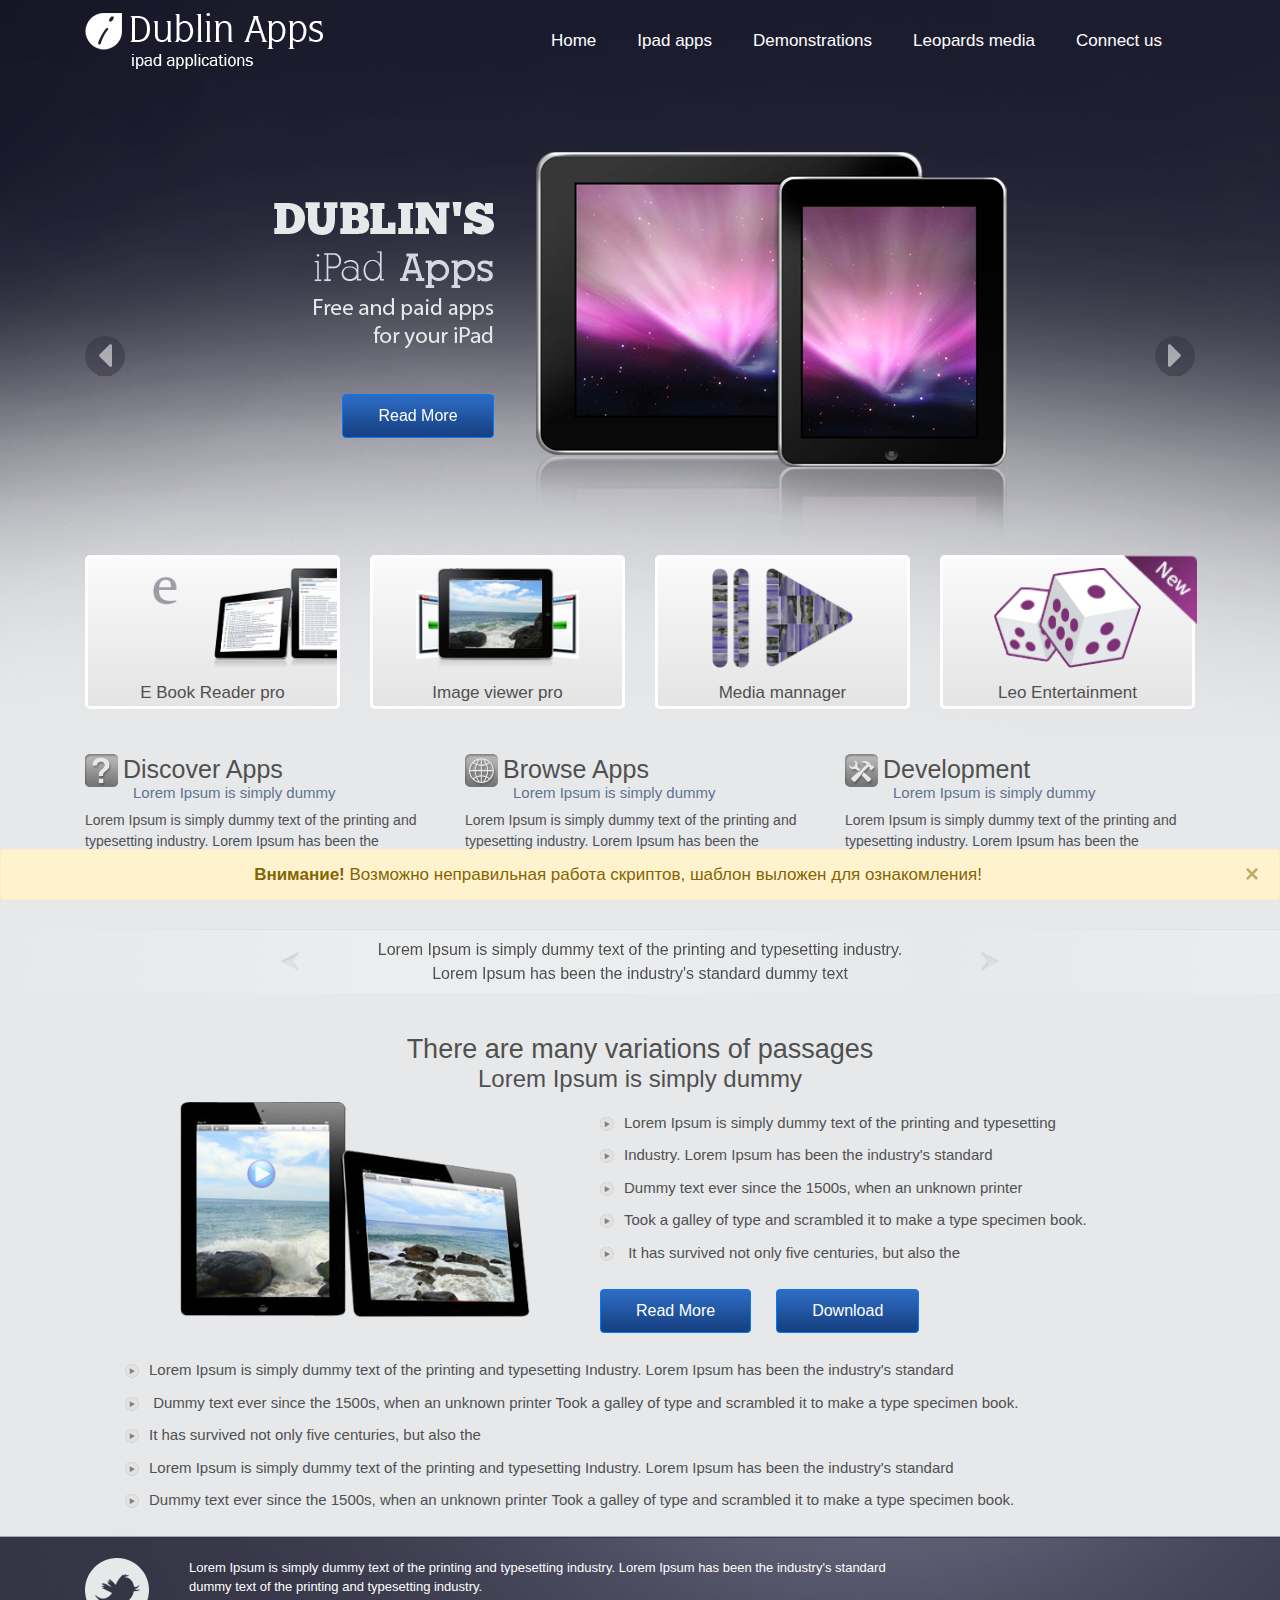
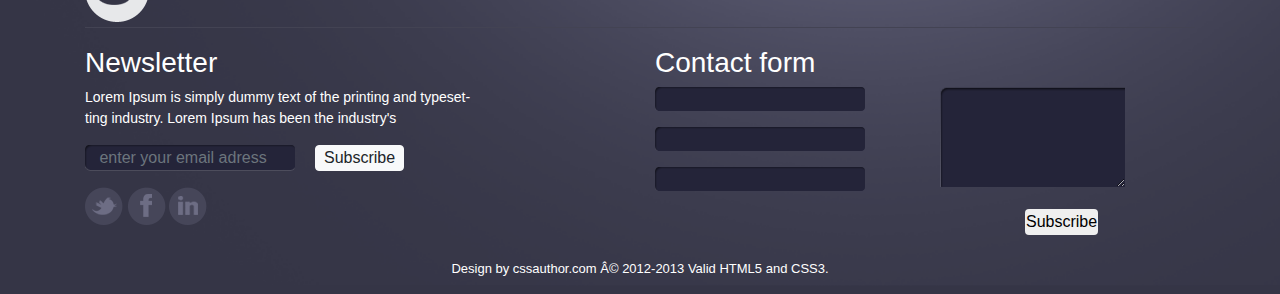
<file: projects/apple/index.html>
﻿<!doctype html>
<html lang="ru">

<head>
  <!-- Required meta tags -->
  <meta charset="utf-8">
  <meta name="viewport" content="width=device-width, initial-scale=1, shrink-to-fit=no">
  <!-- Bootstrap CSS -->
  <link rel="stylesheet" href="./mmenu/demo.css">
  <link rel="stylesheet" href="./css/bootstrap.css">
  <link rel="stylesheet" href="./mmenu/jquery.mmenu.css">
  <link rel="stylesheet" href="./mmenu/hamburgers.css">
  <link rel="stylesheet" type="text/css" href="./css/font-awesome.css">
  <link rel="stylesheet" type="text/css" href="./css/style.css">
  <title>Apple Template</title>

  <body>
    <header class="header_main">
      <div id="menu">
        <nav class="navbar navbar-expand-lg navbar-light">
          <div class="container">
              <a class="navbar-brand order-md-0" href="#">
                  <img src="images/logo.png" alt="">
                </a>
            <button class="navbar-toggler" type="button" data-toggle="collapse" data-target="#navbarSupportedContent" aria-controls="navbarSupportedContent"
              aria-expanded="false" aria-label="Toggle navigation">
              <div id="hamburger">
                <span class="hamburger hamburger--minus">
                  <span class="hamburger-box">
                    <span class="hamburger-inner"></span>
                  </span>
                </span>
              </div>
            </button>
         


            <div class="collapse navbar-collapse" id="navbarSupportedContent">
              <ul class="navbar-nav ml-auto">
                <li class="nav-item active">
                  <a class="nav-link" href="#">Home
                    <span class="sr-only">(current)</span>
                  </a>
                </li>
                <li class="nav-item">
                  <a class="nav-link" href="#">Ipad apps </a>
                </li>
                <li class="nav-item">
                  <a class="nav-link" href="#">Demonstrations </a>
                </li>
                <li class="nav-item">
                  <a class="nav-link" href="#">Leopards media </a>
                </li>
                <li class="nav-item">
                  <a class="nav-link" href="#">Connect us</a>
                </li>

              </ul>
            </div>
          </div>
        </nav>


      </div>
    <div class="alert alert-warning alert-dismissible fade show text-center" role="alert">
      <strong>Внимание!</strong> Возможно неправильная работа скриптов, шаблон выложен для ознакомления!
      <button type="button" class="close" data-dismiss="alert" aria-label="Close">
        <span aria-hidden="true">&times;</span>
      </button>
    </div>
      <div class="container">
          <div id="carouselExampleIndicators" class="carousel slide" data-ride="carousel">
            <div class="carousel-inner">
              <div class="carousel-item active">
                  <img class="m-auto d-block" src="images/slider_1.png" alt="...">
                <div class="carousel-caption d-none d-sm-block">
                 <div class="row">
                   <div class="col-lg-12 col-9">
                    <button type="button" class="btn btn-primary">Read More</button>
                   </div>
                 </div>
                </div>
              </div>
                <div class="carousel-item">
                <img class="m-auto d-block" src="images/slider_1.png" alt="...">
                <div class="carousel-caption d-none d-sm-block">
                    <div class="row">
                      <div class="col-lg-12 col-9">
                       <button type="button" class="btn btn-primary">Read More</button>
                      </div>
                    </div>
                   </div>
              </div>
              <div class="carousel-item">
                <img class="m-auto d-block" src="images/slider_1.png" alt="...">
                <div class="carousel-caption d-none d-sm-block">
                    <div class="row">
                      <div class="col-lg-12 col-9">
                       <button type="button" class="btn btn-primary">Read More</button>
                      </div>
                    </div>
                   </div>
              </div>
            </div>
            <a class="carousel-control-prev" href="#carouselExampleIndicators" role="button" data-slide="prev">
              <i class="fa fa-caret-left" aria-hidden="true"></i>
              <span class="sr-only">Previous</span>
            </a>
            <a class="carousel-control-next" href="#carouselExampleIndicators" role="button" data-slide="next">
              <i class="fa fa-caret-right" aria-hidden="true"></i>
              <span class="sr-only">Next</span>
            </a>
          </div>
    </div>

    </header>

    <section class="box">
      <div class="container">
        <div class="row text-center justify-content-center">
          <div class="col-lg-3 col-sm-6 col-9">
            <div class="box_item">
            <div class="box_img_1">
                <img src="images/box_1.png" alt="">
            </div>
              <p>E Book Reader pro</p>
            </div>
          </div>
          <div class="col-lg-3 col-sm-6 col-9">
            <div class="box_item">
              <img src="images/box_2.png" alt="">
              <p>Image viewer pro</p>
            </div>
          </div>
          <div class="col-lg-3 col-sm-6 col-9">
            <div class="box_item">
              <img src="images/box_3.png" alt="">
              <p>Media mannager</p>
            </div>
          </div>
          <div class="col-lg-3 col-sm-6 col-9">
            <div class="box_item">
              <img src="images/box_4.png" alt="">
              <div class="new">
                <img src="images/new_box.png" alt="">
              </div>
              <p>Leo Entertainment </p>
            </div>
          </div>
        </div>
      </div>
    </section>

    <section class="category">
      <div class="container">
        <div class="row">
          <div class="col-lg-4">
            <div class="category_items_main">
              <div class="category_block d-flex">
                <div class="category_img">
                  <img src="images/category_1.png" alt="">
                </div>
                <div class="category_h">
                  <h5>discover apps</h5>
                  <h4>Lorem Ipsum is simply dummy</h4>
                </div>
              </div>
              <p>Lorem Ipsum is simply dummy text of the printing and typesetting industry. Lorem Ipsum has been the industry's
                standard dummy text ever sinc</p>
            </div>
          </div>
          <div class="col-lg-4">
            <div class="category_items_main">
              <div class="category_block d-flex">
                <div class="category_img">
                  <img src="images/category_2.png" alt="">
                </div>
                <div class="category_h">
                  <h5>browse apps</h5>
                  <h4>Lorem Ipsum is simply dummy</h4>
                </div>
              </div>
              <p>Lorem Ipsum is simply dummy text of the printing and typesetting industry. Lorem Ipsum has been the industry's
                standard dummy text ever sinc</p>
            </div>
          </div>
          <div class="col-lg-4">
            <div class="category_items_main">
              <div class="category_block d-flex">
                <div class="category_img">
                  <img src="images/category_3.png" alt="">
                </div>
                <div class="category_h">
                  <h5>development</h5>
                  <h4>Lorem Ipsum is simply dummy</h4>
                </div>
              </div>
              <p>Lorem Ipsum is simply dummy text of the printing and typesetting industry. Lorem Ipsum has been the industry's
                standard dummy text ever sinc</p>
            </div>
          </div>
        </div>

      </div>
      </div>
    </section>

    <section class="slider">
      <div class="container">
        <div class="row justify-content-center text-center">
          <div class="col-lg-8 col-md-11 col-sm-12 col-10">
              <div id="carouselExampleControls" class="carousel slide" data-ride="carousel">
                  <div class="carousel-inner">
                    <div class="carousel-item active">
                      <p>Lorem Ipsum is simply dummy text of the printing and typesetting industry. Lorem Ipsum has been the industry's
                        standard dummy text</p>
                    </div>
                    <div class="carousel-item">
                      <p>Lorem Ipsum is simply dummy text of the printing and typesetting industry. Lorem Ipsum has been the industry's
                        standard dummy text</p>
                    </div>
                    <div class="carousel-item">
                      <p>Lorem Ipsum is simply dummy text of the printing and typesetting industry. Lorem Ipsum has been the industry's
                        standard dummy text</p>
                    </div>
                  </div>
                  <a class="carousel-control-prev" href="#carouselExampleControls" role="button" data-slide="prev">
                    <span class="carousel-control-prev-icon" aria-hidden="true"></span>
                    <span class="sr-only">Previous</span>
                  </a>
                  <a class="carousel-control-next" href="#carouselExampleControls" role="button" data-slide="next">
                    <span class="carousel-control-next-icon" aria-hidden="true"></span>
                    <span class="sr-only">Next</span>
                  </a>
                </div>
          </div>
        </div>

      </div>
    </section>

    <section class="product">
        <div class="container">
          <div class="row text-center">
            <div class="col-lg-12">
              <h3>There are many variations of passages </h3>
              <h4>Lorem Ipsum is simply dummy</h4>
            </div>
          </div>
          <div class="row justify-content-center">
            <div class="col-lg-4 col-md-6">
              <div class="img_product">
                  <img src="images/product_img.png" alt="">
              </div>
            </div>
            <div class="col-lg-6 col-md-6">
              <ul>
                <li>
                  <img class="img_p" src="images/bullet.png" alt="">Lorem Ipsum is simply dummy text of the printing and typesetting </li>
                <li>
                  <img class="img_p" src="images/bullet.png" alt="">Industry. Lorem Ipsum has been the industry's standard </li>
                <li>
                  <img class="img_p" src="images/bullet.png" alt="">Dummy text ever since the 1500s, when an unknown printer </li>
                <li>
                  <img class="img_p" src="images/bullet.png" alt="">Took a galley of type and scrambled it to make a type specimen book. </li>
                <li>
                  <img class="img_p" src="images/bullet.png" alt=""> It has survived not only five centuries, but also the </li>
  
                <div class="buttons d-flex">
                  <button type="button" class="btn btn-primary">Read More</button>
                  <button type="button" class="btn btn-primary btn2">Download</button>
                </div>
              </ul>
  
  
            </div>
          </div>
          <div class="row">
            <div class="col-lg-12">
              <ul>
                <li>
                  <img class="img_p" src="images/bullet.png" alt="">Lorem Ipsum is simply dummy text of the printing and typesetting Industry. Lorem Ipsum has been the industry's
                  standard </li>
                <li>
                  <img class="img_p" src="images/bullet.png" alt=""> Dummy text ever since the 1500s, when an unknown printer Took a galley of type and scrambled it to make
                  a type specimen book. </li>
                <li>
                  <img class="img_p" src="images/bullet.png" alt="">It has survived not only five centuries, but also the</li>
                <li>
                  <img class="img_p" src="images/bullet.png" alt="">Lorem Ipsum is simply dummy text of the printing and typesetting Industry. Lorem Ipsum has been the industry's
                  standard </li>
                <li>
                  <img class="img_p" src="images/bullet.png" alt="">Dummy text ever since the 1500s, when an unknown printer Took a galley of type and scrambled it to make a
                  type specimen book. </li>
              </ul>
  
  
  
            </div>
          </div>
        </div>
      </section>
  
    <section class="footer">
        <div class="container">
          <div class="row">
            <div class="col-lg-12">
              <div class="footer_b1 d-flex align-items-start">
                <div class="footer_b_img">
                  <img src="images/twitter_f.png" alt="">
                </div>
                <p>Lorem Ipsum is simply dummy text of the printing and typesetting industry. Lorem Ipsum has been the industry's
                  standard
                  <br> dummy text of the printing and typesetting industry.
                
                </p>
  
              </div>
            </div>
          </div>
          <div class="footer_b2">
            <div class="row justify-content-between">
              <div class="col-lg-6 col-md-5">
                <h3>Newsletter</h3>
                <p>Lorem Ipsum is simply dummy text of the printing and typeset-
                  <br>ting industry. Lorem Ipsum has been the industry's
                  <form>
                      <div class="form-group d-flex">
                        <input type="email" class="form-control" id="exampleFormControlInput1" placeholder=" enter your email adress">
                        <button type="button" class="btn btn-light">Subscribe</button>
                      </div>
                    </form>
  
                          <a href=""><img src="images/tw.png" alt=""></a>
                          <a href=""><img src="images/fb.png" alt=""></a>
                         <a href=""> <img src="images/in.png" alt=""></a>
                 
              </div>
  
              <div class="col-lg-6 col-md-5">
                <h3>Contact form</h3>
  
                <div class="row">
                  <div class="col-lg-6">
                    <form>
                      <div class="form-group">
                        <input type="email" class="form-control" id="exampleFormControlInput1">
  
                      </div>
                      <div class="form-group">
                        <input type="email" class="form-control" id="exampleFormControlInput1">
  
                      </div>
                      <div class="form-group">
                        <input type="email" class="form-control" id="exampleFormControlInput1">
                      </div>
                    </form>
                    
                  </div>
  
                  <div class="col-lg-4">
                    <form>
                      <div class="form-group">
                        <textarea class="form-control2" id="exampleFormControlTextarea1" rows="3"></textarea>
                      </div>
                      <button type="button" class="btn btn-light2">Subscribe</button>
                    </form>
                  </div>
                </div>
               </div>
              </div>
  
            </div>
        <div class="footer_text mt-4">
            <div class="row text-center">
                <div class="col-lg-12">
                    <p>Design by cssauthor.com Â© 2012-2013  Valid HTML5 and CSS3.</p>
                </div>
              </div>
        </div>
          </div>
        </div>
      </section>

    <!-- Optional JavaScript -->
    <!-- jQuery first, then Popper.js, then Bootstrap JS -->
    <script src="./js/jquery_3.2.1.js"></script>
    <script src="./js/popper.js"></script>
    <script src="./js/bootstrap.js"></script>
    <script src="./js/script.js"></script>
    <script src="./mmenu/jquery.mmenu.js"></script>


    <script>
      jQuery(document).ready(function ($) {
        var c = $(".navbar-collapse").mmenu({
            wrappers: ["bootstrap4"],
            "extensions": [
              "theme-dark",
              "popup"
            ],
           "autoHeight": true 
           
            /*               "iconbar": {
                             "add": true,
                             "top": [
                                "<a href='#/'><i class='fa fa-home'></i></a>",
                                "<a href='#/'><i class='fa fa-user'></i></a>"
                             ],
                             "bottom": [
                                "<a href='#/'><i class='fa fa-twitter'></i></a>",
                                "<a href='#/'><i class='fa fa-facebook'></i></a>",
                                "<a href='#/'><i class='fa fa-linkedin'></i></a>"
                             ]
                          } */
          }).data("mmenu"),
          d = $("#hamburger").on("click", function (e) {
            e.preventDefault(), t.hasClass("mm-opened") ? c.close() : c.open()
          }).children(".hamburger");
        c.bind("close:finish", function () {
          setTimeout(function () {
            d.removeClass("is-active")
          }, 10)
        }), c.bind("open:finish", function () {
          setTimeout(function () {
            d.addClass("is-active")
          }, 10)
        });
      });
    </script>


  </body>

</html>
</file>
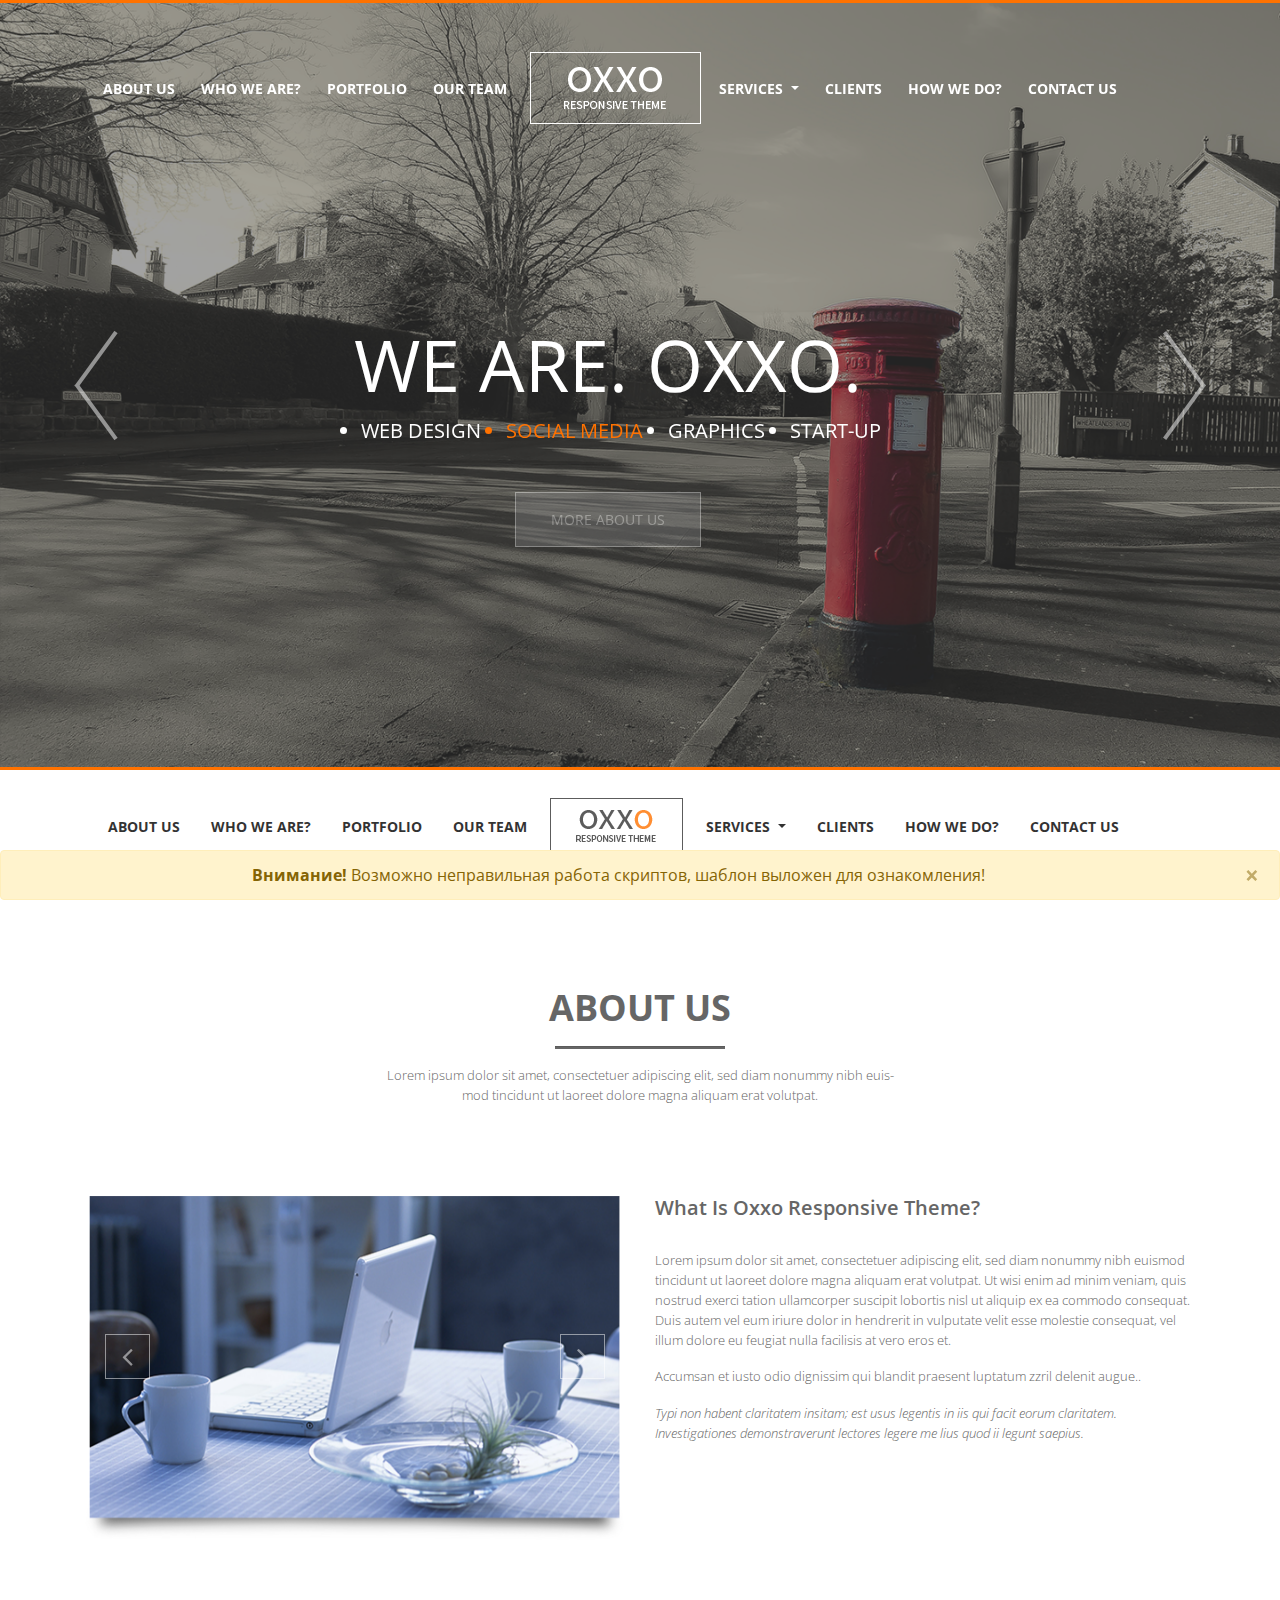
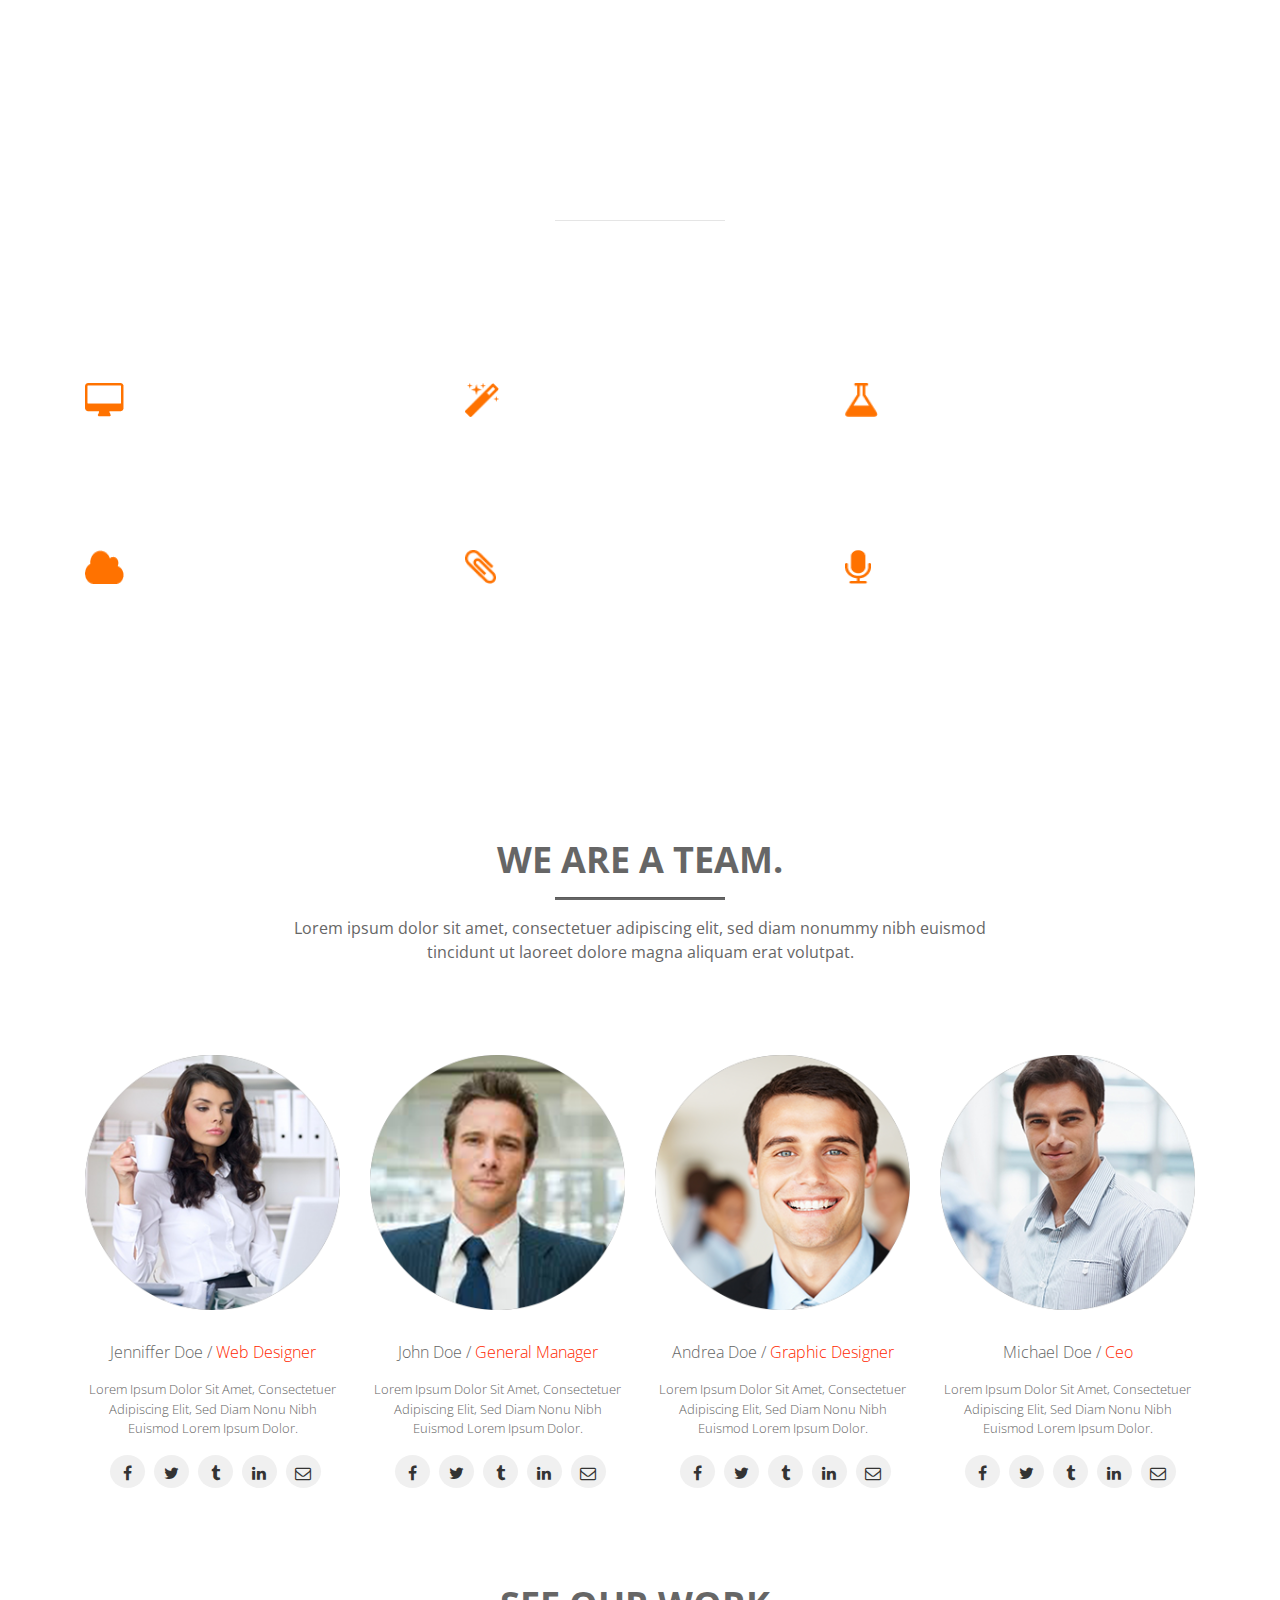
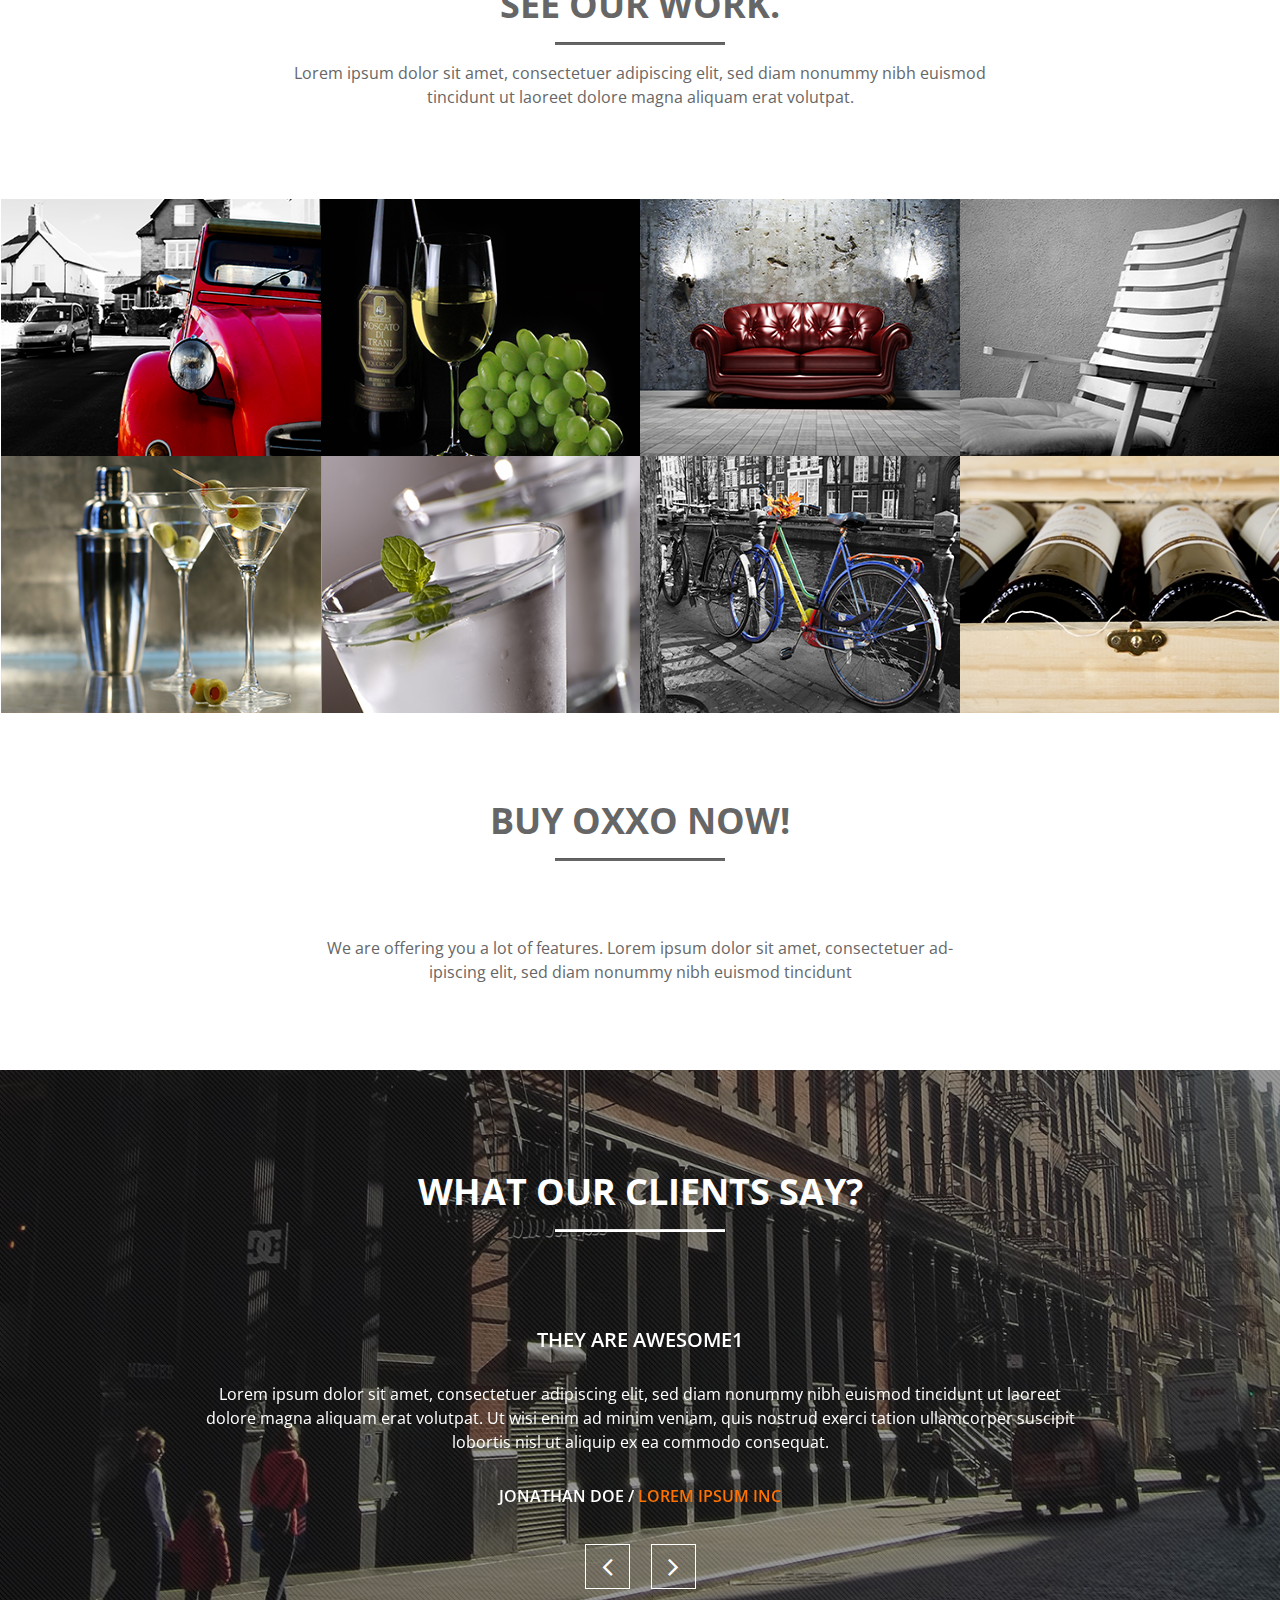
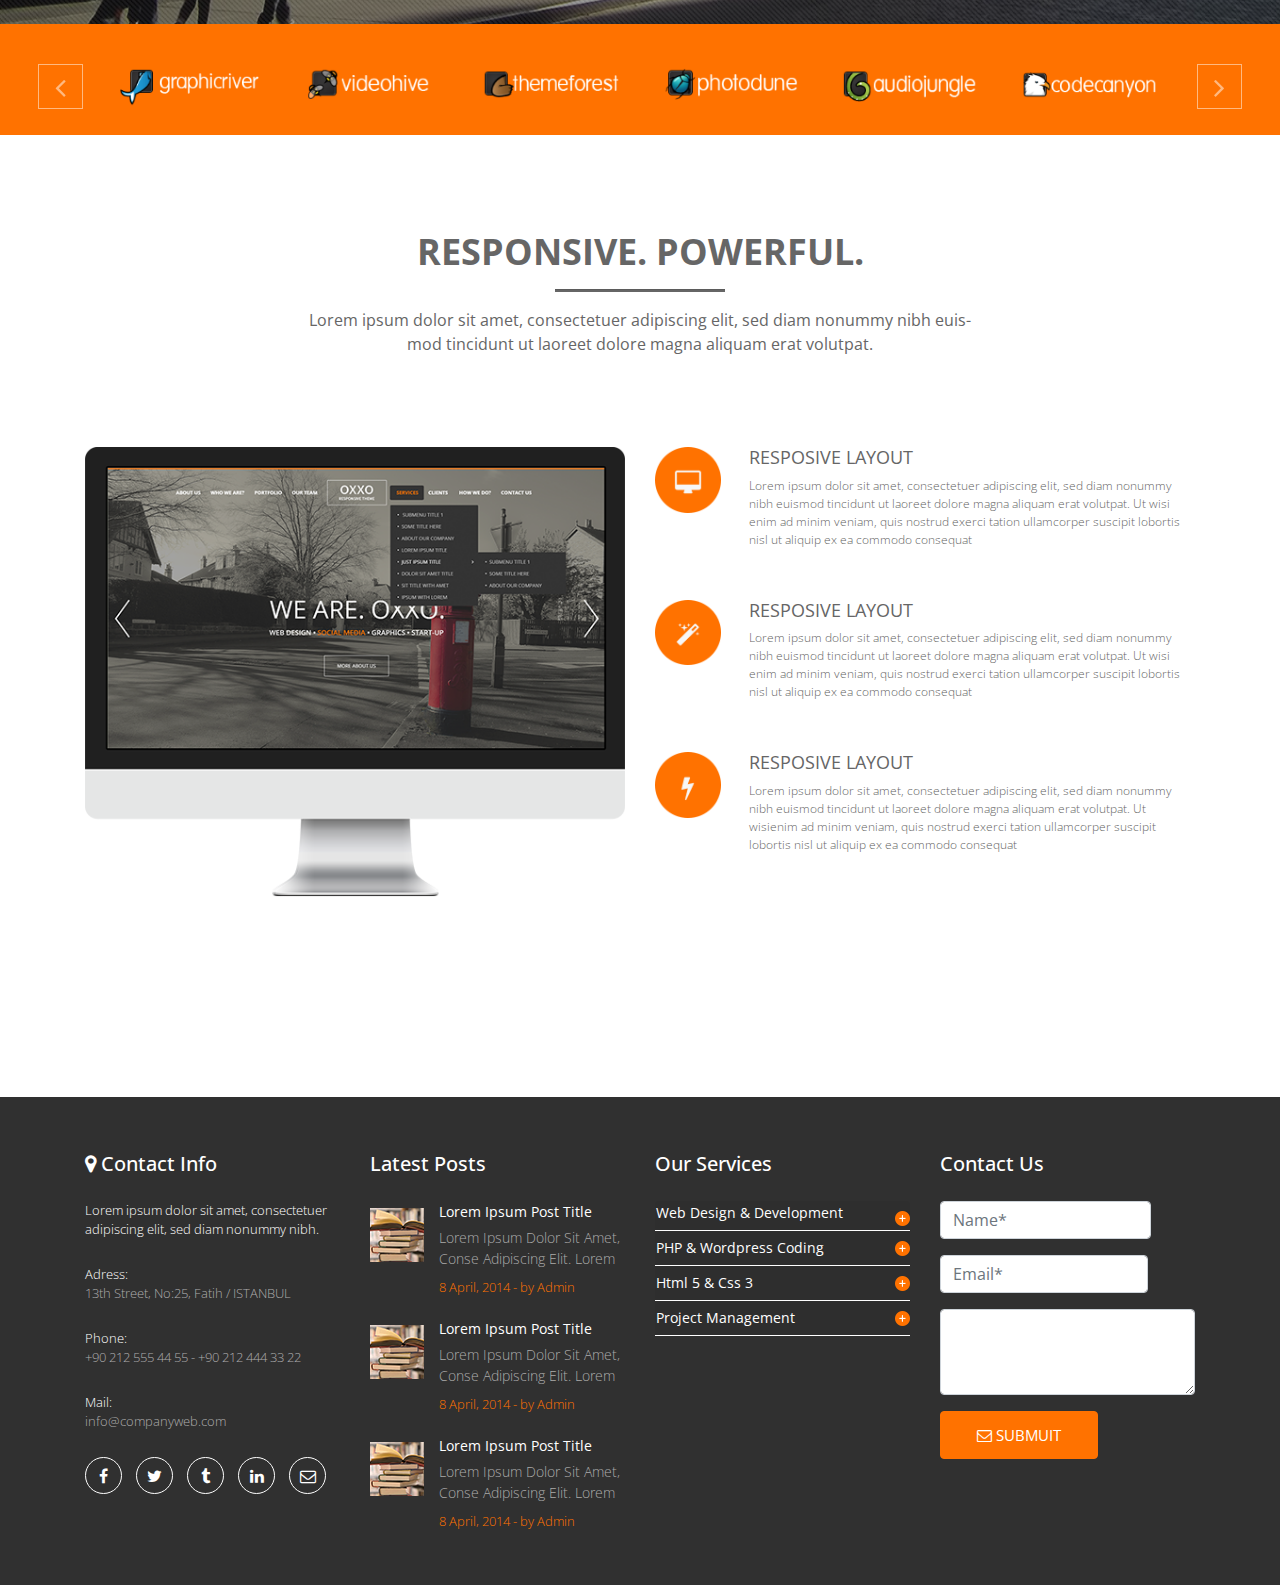
<file: projects/oxxo/index.html>
<!doctype html>
<html lang="en">

<head>
  <!-- Required meta tags -->
  <meta charset="utf-8">
  <meta name="viewport" content="width=device-width, initial-scale=1, shrink-to-fit=no">
  <!-- Bootstrap CSS -->
  <link rel="stylesheet" href="./css/hover_effect.css">
  <link rel="stylesheet" href="./mmenu/demo.css">
  <link rel="stylesheet" href="./css/bootstrap.min.css">
  <link rel="stylesheet" href="./mmenu/jquery.mmenu.css">
  <link rel="stylesheet" href="./mmenu/hamburgers.css">
  <link rel="stylesheet" type="text/css" href="./css/font-awesome.css">
  <link rel="stylesheet" type="text/css" href="./css/style.css">
  <link href="https://fonts.googleapis.com/css?family=Open+Sans:300,400,600,700" rel="stylesheet">
  <title>OXXO</title>
</head>

<body>
  <div class="alert alert-warning alert-dismissible fade show text-center" role="alert">
    <strong>Внимание!</strong> Возможно неправильная работа скриптов, шаблон выложен для ознакомления!
    <button type="button" class="close" data-dismiss="alert" aria-label="Close">
      <span aria-hidden="true">&times;</span>
    </button>
  </div>
  <section class="header_main">
    <div class="menu_carousel">
      <div id="menu">
        <nav class="navbar navbar-expand-lg navbar-light">
          <div class="container">
            <button class="navbar-toggler" type="button" data-toggle="collapse" data-target="#navbarSupportedContent" aria-controls="navbarSupportedContent"
              aria-expanded="false" aria-label="Toggle navigation">
              <div id="hamburger">
                <span class="hamburger hamburger--arrowturn-r">
                  <span class="hamburger-box">
                    <span class="hamburger-inner"></span>
                  </span>
                </span>
              </div>
            </button>


            <div class="collapse navbar-collapse navbar1" id="navbarSupportedContent">
              <ul class="navbar-nav">
                <li class="nav-item active">
                  <a class="nav-link" href="#about_us">about us
                    <span class="sr-only">(current)</span>
                  </a>
                </li>
                <li class="nav-item">
                  <a class="nav-link" href="#we_are">who we are?</a>
                </li>
                <li class="nav-item">
                  <a class="nav-link" href="#our_works">portfolio </a>
                </li>
                <li class="nav-item">
                  <a class="nav-link" href="#our_team">our team</a>
                </li>
                <a class="navbar-brand order-md-0" href="#">
                  <img src="img/Logo.png" alt="">
                </a>

                <li class="nav-item dropdown">
                  <a class="nav-link dropdown-toggle" href="#" id="navbarDropdown" role="button" data-toggle="dropdown" aria-haspopup="true"
                    aria-expanded="false">
                    SERVICES
                  </a>
                  <div class="dropdown-menu" aria-labelledby="navbarDropdown">
                    <a class="dropdown-item" href="#">Action</a>
                    <a class="dropdown-item" href="#">Another action</a>
                    <!--  <div class="dropdown-divider"></div> -->
                    <a class="dropdown-item" href="#">Something else here</a>
                  </div>
                </li>
                <li class="nav-item">
                  <a class="nav-link" href="#our_clients">clients </a>
                </li>
                <li class="nav-item">
                  <a class="nav-link" href="#how_we_do">how we do?</a>
                </li>
                <li class="nav-item">
                  <a class="nav-link" href="#contact_us">contact us</a>
                </li>
              </ul>
            </div>
          </div>
        </nav>
      </div>
    </div>
    <div class="logo_sm">
      <div class="container">
        <div class="row text-center">
          <div class="col-lg-5">
            <img src="img/Logo.png" alt="">
          </div>
        </div>
      </div>
    </div>
    <div id="carouselExampleControls" class="carousel slide carousel-fade d-none d-md-block" data-ride="carousel">
      <div class="carousel-inner">
        <div class="carousel-item active">
          <img class="bg_sliderd-block w-100" src="img/BG.png" alt="First slide">
          <div class="carousel-caption">
            <h3>we are. oxxo.</h3>

            <ul class="list_slider d-flex">
              <li>WEB DESIGN</li>
              <li>SOCIAL MEDIA</li>
              <li>GRAPHICS</li>
              <li>START-UP</li>
            </ul>
            <button type="button" class="btn btn-opacity">more about us</button>
          </div>
        </div>
        <div class="carousel-item">
          <img class="bg_slider d-block w-100" src="img/BG.png" alt="Second slide">
          <div class="carousel-caption">

            <button class="btn-opacity2">more about us</button>
            <button class="btn-opacity2">more about us</button>
            <button class="btn-opacity2">more about us</button>
            <p class="slider_p">We are the best. Please choose one of our services.</p>
          </div>
        </div>
      </div>
      <div class="contro_next_prev">
        <a class="carousel-control-prev" href="#carouselExampleControls" role="button" data-slide="prev">
          <img src="img/Left-Navigation-Button.png" alt="">
          <span class="sr-only">Previous</span>
        </a>
        <a class="carousel-control-next" href="#carouselExampleControls" role="button" data-slide="next">
          <img src="img/Right-Navigation-Button.png" alt="">
          <span class="sr-only">Next</span>
        </a>
      </div>
    </div>

  </section>

  <section class="menu_top">
    <div id="menu">
      <nav class="navbar navbar-expand-lg navbar-light menu2">
        <div class="container">
          <button class="navbar-toggler" type="button" data-toggle="collapse" data-target="#navbarSupportedContent2" aria-controls="navbarSupportedContent"
            aria-expanded="false" aria-label="Toggle navigation">
            <div id="hamburger2">
              <span class="hamburger hamburger--arrowturn-r">
                <span class="hamburger-box">
                  <span class="hamburger-inner"></span>
                </span>
              </span>
            </div>
          </button>


          <div class="collapse navbar-collapse navbar2" id="navbarSupportedContent2">
            <ul class="navbar-nav">
              <li class="nav-item active">
                <a class="nav-link" href="#about_us">about us
                  <span class="sr-only">(current)</span>
                </a>
              </li>
              <li class="nav-item">
                <a class="nav-link" href="#we_are">who we are?</a>
              </li>
              <li class="nav-item">
                <a class="nav-link" href="#our_works">portfolio </a>
              </li>
              <li class="nav-item">
                <a class="nav-link" href="#our_team">our team</a>
              </li>
              <a class="navbar-brand order-md-0" href="#">
                <img src="img/Logo_colored.png" alt="">
              </a>

              <li class="nav-item dropdown">
                <a class="nav-link dropdown-toggle" href="#" id="navbarDropdown" role="button" data-toggle="dropdown" aria-haspopup="true"
                  aria-expanded="false">
                  SERVICES
                </a>
                <div class="dropdown-menu" aria-labelledby="navbarDropdown">
                  <a class="dropdown-item" href="#">Action</a>
                  <a class="dropdown-item" href="#">Another action</a>
                  <!--  <div class="dropdown-divider"></div> -->
                  <a class="dropdown-item" href="#">Something else here</a>
                </div>
              </li>
              <li class="nav-item">
                <a class="nav-link" href="#our_clients">clients </a>
              </li>
              <li class="nav-item">
                <a class="nav-link" href="#how_we_do">how we do?</a>
              </li>
              <li class="nav-item">
                <a class="nav-link" href="#contact_us">contact us</a>
              </li>
            </ul>
          </div>
        </div>
      </nav>
    </div>
  </section>
  <section id="about_us" class="about_us">
    <div class="container">
      <div class="row text-center">
        <div class="col-lg-12">
          <h3>about us</h3>
          <hr>
          <p class="p_light">Lorem ipsum dolor sit amet, consectetuer adipiscing elit, sed diam nonummy nibh euis-
            <br>mod tincidunt ut laoreet dolore magna aliquam erat volutpat.</p>
        </div>
      </div>
      <div class="row">
        <div class="col-lg-6">
          <div id="carouselExampleControls2" class="carousel slide" data-ride="carousel">
            <div class="carousel-inner">
              <div class="carousel-item active">
                <img class="d-block w-100" src="img/slider_1.png" alt="First slide">
              </div>
              <div class="carousel-item">
                <img class="d-block w-100" src="img/slider_1.png" alt="Second slide">
              </div>
              <div class="carousel-item">
                <img class="d-block w-100" src="img/slider_1.png" alt="Third slide">
              </div>
            </div>
            <a class="carousel-control-prev" href="#carouselExampleControls2" role="button" data-slide="prev">
              <i class="fa fa-angle-left" aria-hidden="true"></i>
              <span class="sr-only">Previous</span>
            </a>
            <a class="carousel-control-next" href="#carouselExampleControls2" role="button" data-slide="next">
              <i class="fa fa-angle-right" aria-hidden="true"></i>
              <span class="sr-only">Next</span>
            </a>
          </div>
        </div>
        <div class="col-lg-6">
          <h5>what is oxxo responsive theme?</h5>
          <p> Lorem ipsum dolor sit amet, consectetuer adipiscing elit, sed diam nonummy nibh euismod tincidunt ut laoreet dolore
            magna aliquam erat volutpat. Ut wisi enim ad minim veniam, quis nostrud exerci tation ullamcorper suscipit lobortis
            nisl ut aliquip ex ea commodo consequat. Duis autem vel eum iriure dolor in hendrerit in vulputate velit esse
            molestie consequat, vel illum dolore eu feugiat nulla facilisis at vero eros et.</p>

          <p> Accumsan et iusto odio dignissim qui blandit praesent luptatum zzril delenit augue..</p>

          <p>
            <i>Typi non habent claritatem insitam; est usus legentis in iis qui facit eorum claritatem. Investigationes demonstraverunt
              lectores legere me lius quod ii legunt saepius. </i>
          </p>
          <div class="buttons">
            <button class="orange">meet us now</button>
            <button class="orange">contact us</button>
          </div>
        </div>
      </div>
    </div>
  </section>
  <section id="we_are" class="we_are">
    <div class="container">
      <div class="row text-center">
        <div class="col-lg-12">
          <h3>we are amazing. yes we are.</h3>
          <hr>
          <p>Lorem ipsum dolor sit amet, consectetuer adipiscing elit, sed diam nonummy nibh euismod
            <br> tincidunt ut laoreet dolore magna aliquam erat volutpat.</p>
        </div>
      </div>
      <div class="we_are_blocks">
        <div class="row">
          <div class="col-lg-4">
            <div class="we_are_blocks_i d-flex">
              <img src="img/icon_1.png" alt="">
              <div class="info">
                <h5>responsive layout</h5>
                <p>Our theme has responsive layout, coded with Boostrap 3. Available for any device.</p>
              </div>
            </div>
          </div>
          <div class="col-lg-4">
            <div class="we_are_blocks_i d-flex">
              <img src="img/icon_2.png" alt="">
              <div class="info">
                <h5>magical features</h5>
                <p>Our template has very nice features. If you want to know, just Buy It!</p>
              </div>
            </div>
          </div>
          <div class="col-lg-4">
            <div class="we_are_blocks_i d-flex">
              <img src="img/icon_3.png" alt="">
              <div class="info">
                <h5>power of design</h5>
                <p>Design is the most important part of our theme and it rocks!</p>
              </div>
            </div>
          </div>
        </div>

      </div>
      <div class="we_are_blocks">
        <div class="row">
          <div class="col-lg-4">
            <div class="we_are_blocks_i d-flex">
              <img src="img/icon_4.png" alt="">
              <div class="info">
                <h5>creating the simple</h5>
                <p>Creating the simple is not that easy that it seems. We are doing this.</p>
              </div>
            </div>
          </div>
          <div class="col-lg-4">
            <div class="we_are_blocks_i d-flex">
              <img src="img/icon_5.png" alt="">
              <div class="info">
                <h5>connectivity</h5>
                <p>Change every single feature in this template like you want. </p>
              </div>
            </div>
          </div>
          <div class="col-lg-4">
            <div class="we_are_blocks_i d-flex">
              <img src="img/icon_6.png" alt="">
              <div class="info">
                <h5>just action.</h5>
                <p>Just download our theme and start making something in easy way.</p>
              </div>
            </div>
          </div>
        </div>

      </div>
    </div>
  </section>

  <section id="our_team" class="team">
    <div class="container">
      <div class="row text-center">
        <div class="col-lg-12">
          <h3>we are a team.</h3>
          <hr>
          <p>Lorem ipsum dolor sit amet, consectetuer adipiscing elit, sed diam nonummy nibh euismod
            <br> tincidunt ut laoreet dolore magna aliquam erat volutpat.</p>
        </div>
      </div>
      <div class="team_b">
        <div class="row text-center">
          <div class="col-lg-3">
            <img src="img/team_1.png" alt="">
            <p>jenniffer doe /
              <span>web designer</span>
            </p>
            <p>Lorem ipsum dolor sit amet, consectetuer adipiscing elit, sed diam nonu nibh euismod lorem ipsum dolor.</p>
            <div class="soc_b">
              <a href="">
                <i class="fa fa-facebook" aria-hidden="true"></i>
              </a>
              <a href="">
                <i class="fa fa-twitter" aria-hidden="true"></i>
              </a>
              <a href="">
                <i class="fa fa-tumblr" aria-hidden="true"></i>
              </a>
              <a href="">
                <i class="fa fa-linkedin" aria-hidden="true"></i>
              </a>
              <a href="">
                <i class="fa fa-envelope-o" aria-hidden="true"></i>
              </a>
            </div>
          </div>
          <div class="col-lg-3">
            <img src="img/team_2.png" alt="">
            <p>john doe /
              <span> general manager </span>
            </p>
            <p>Lorem ipsum dolor sit amet, consectetuer adipiscing elit, sed diam nonu nibh euismod lorem ipsum dolor.</p>
            <div class="soc_b">
              <a href="">
                <i class="fa fa-facebook" aria-hidden="true"></i>
              </a>
              <a href="">
                <i class="fa fa-twitter" aria-hidden="true"></i>
              </a>
              <a href="">
                <i class="fa fa-tumblr" aria-hidden="true"></i>
              </a>
              <a href="">
                <i class="fa fa-linkedin" aria-hidden="true"></i>
              </a>
              <a href="">
                <i class="fa fa-envelope-o" aria-hidden="true"></i>
              </a>
            </div>
          </div>
          <div class="col-lg-3">
            <img src="img/team_3.png" alt="">
            <p>andrea doe /
              <span> graphic designer </span>
            </p>
            <p>Lorem ipsum dolor sit amet, consectetuer adipiscing elit, sed diam nonu nibh euismod lorem ipsum dolor.</p>
            <div class="soc_b">
              <a href="">
                <i class="fa fa-facebook" aria-hidden="true"></i>
              </a>
              <a href="">
                <i class="fa fa-twitter" aria-hidden="true"></i>
              </a>
              <a href="">
                <i class="fa fa-tumblr" aria-hidden="true"></i>
              </a>
              <a href="">
                <i class="fa fa-linkedin" aria-hidden="true"></i>
              </a>
              <a href="">
                <i class="fa fa-envelope-o" aria-hidden="true"></i>
              </a>
            </div>
          </div>
          <div class="col-lg-3">
            <img src="img/team_4.png" alt="">
            <p>michael doe /
              <span> ceo</span>
            </p>
            <p>Lorem ipsum dolor sit amet, consectetuer adipiscing elit, sed diam nonu nibh euismod lorem ipsum dolor.</p>
            <div class="soc_b">
              <a href="">
                <i class="fa fa-facebook" aria-hidden="true"></i>
              </a>
              <a href="">
                <i class="fa fa-twitter" aria-hidden="true"></i>
              </a>
              <a href="">
                <i class="fa fa-tumblr" aria-hidden="true"></i>
              </a>
              <a href="">
                <i class="fa fa-linkedin" aria-hidden="true"></i>
              </a>
              <a href="">
                <i class="fa fa-envelope-o" aria-hidden="true"></i>
              </a>
            </div>
          </div>
        </div>

      </div>
    </div>
  </section>
  <section id="our_works" class="our_work">
    <div class="container">
      <div class="row text-center">
        <div class="col-lg-12">
          <h3>see our work.</h3>
          <hr>
          <p>Lorem ipsum dolor sit amet, consectetuer adipiscing elit, sed diam nonummy nibh euismod
            <br> tincidunt ut laoreet dolore magna aliquam erat volutpat.</p>
        </div>
      </div>
    </div>
    <div class="our_work_items">
      <div class="container-fluid">
        <div class="row no-gutters justify-content-center no-gutters">
          <div class="col-lg-12 col-md-10 col-md-10 col-sm-11">
            <div class="row justify-content-center no-gutters">
              <div class="col-lg-3 col-md-5 col-sm-6 col-7">
                <div class="grid">
                  <figure class="effect-zoe">
                    <img src="img/Portfolio1.png" alt="img01" />
                    <div class="buttons">
                      <i class="fa fa-search-plus" aria-hidden="true"></i>
                      <i class="fa fa-external-link" aria-hidden="true"></i>
                    </div>
                    <figcaption>
                      <h2>Тест
                        <span>Заголовок</span>
                      </h2>
                      <p>Описание изображения</p>
                    </figcaption>
                  </figure>
                  <!-- ... -->
                </div>
              </div>

              <div class="col-lg-3 col-md-5 col-sm-6 col-7">
                <div class="grid">
                  <figure class="effect-zoe">
                    <img src="img/Portfolio2.png" alt="img01" />
                    <div class="buttons">
                      <i class="fa fa-search-plus" aria-hidden="true"></i>
                      <i class="fa fa-external-link" aria-hidden="true"></i>
                    </div>
                    <figcaption>
                      <h2>Nice
                        <span>Заголовок</span>
                      </h2>
                      <p>Описание изображения</p>
                      <a href="#">Читать далее</a>
                    </figcaption>
                  </figure>
                  <!-- ... -->
                </div>
              </div>
              <div class="col-lg-3 col-md-5 col-sm-6 col-7">
                <div class="grid">
                  <figure class="effect-zoe">
                    <img src="img/Portfolio3.png" alt="img01" />
                    <div class="buttons">
                      <i class="fa fa-search-plus" aria-hidden="true"></i>
                      <i class="fa fa-external-link" aria-hidden="true"></i>
                    </div>
                    <figcaption>
                      <h2>A Bottle of Vine</h2>
                      <p>photography</p>
                    </figcaption>
                  </figure>
                  <!-- ... -->
                </div>
              </div>
              <div class="col-lg-3 col-md-5 col-sm-6 col-7">
                <div class="grid">
                  <figure class="effect-zoe">
                    <img src="img/Portfolio4.png" alt="img01" />
                    <div class="buttons">
                      <i class="fa fa-search-plus" aria-hidden="true"></i>
                      <i class="fa fa-external-link" aria-hidden="true"></i>
                    </div>
                    <figcaption>
                      <h2>Nice
                        <span>Заголовок</span>
                      </h2>
                      <p>Описание изображения</p>
                      <a href="#">Читать далее</a>
                    </figcaption>
                  </figure>
                  <!-- ... -->
                </div>
              </div>
            </div>
          </div>
        </div>

        <div class="row justify-content-center no-gutters">
          <div class="col-lg-12 col-md-10 col-sm-11">
            <div class="row justify-content-center no-gutters">
              <div class="col-lg-3 col-md-5 col-sm-6 col-7">
                <div class="grid">
                  <figure class="effect-zoe">
                    <img src="img/Portfolio5.png" alt="img01" />
                    <div class="buttons">
                      <i class="fa fa-search-plus" aria-hidden="true"></i>
                      <i class="fa fa-external-link" aria-hidden="true"></i>
                    </div>
                    <figcaption>
                      <h2>Nice
                        <span>Заголовок</span>
                      </h2>
                      <p>Описание изображения</p>
                      <a href="#">Читать далее</a>
                    </figcaption>
                  </figure>
                  <!-- ... -->
                </div>
              </div>

              <div class="col-lg-3 col-md-5 col-sm-6 col-7">
                <div class="grid">
                  <figure class="effect-zoe">
                    <img src="img/Portfolio6.png" alt="img01" />
                    <div class="buttons">
                      <i class="fa fa-search-plus" aria-hidden="true"></i>
                      <i class="fa fa-external-link" aria-hidden="true"></i>
                    </div>
                    <figcaption>
                      <h2>Nice
                        <span>Заголовок</span>
                      </h2>
                      <p>Описание изображения</p>
                      <a href="#">Читать далее</a>
                    </figcaption>
                  </figure>
                  <!-- ... -->
                </div>
              </div>
              <div class="col-lg-3 col-md-5 col-sm-6 col-7">
                <div class="grid">
                  <figure class="effect-zoe">
                    <img src="img/Portfolio7.png" alt="img01" />
                    <div class="buttons">
                      <i class="fa fa-search-plus" aria-hidden="true"></i>
                      <i class="fa fa-external-link" aria-hidden="true"></i>
                    </div>
                    <figcaption>
                      <h2>A Bottle of Vine</h2>
                      <p>photography</p>
                    </figcaption>
                  </figure>
                  <!-- ... -->
                </div>
              </div>
              <div class="col-lg-3 col-md-5 col-sm-6 col-7">
                <div class="grid">
                  <figure class="effect-zoe">
                    <img src="img/Portfolio8.png" alt="img01" />
                    <div class="buttons">
                      <i class="fa fa-search-plus" aria-hidden="true"></i>
                      <i class="fa fa-external-link" aria-hidden="true"></i>
                    </div>
                    <figcaption>
                      <h2>Nice
                        <span>Заголовок</span>
                      </h2>
                      <p>Описание изображения</p>
                      <a href="#">Читать далее</a>
                    </figcaption>
                  </figure>
                  <!-- ... -->
                </div>
              </div>
            </div>
          </div>
        </div>
      </div>
    </div>
  </section>

  <section class="buy_now">
    <div class="container">
      <div class="row text-center">
        <div class="col-lg-12">
          <h3>buy oxxo now!</h3>
          <hr>
          <p>We are offering you a lot of features. Lorem ipsum dolor sit amet, consectetuer ad-
            <br>ipiscing elit, sed diam nonummy nibh euismod tincidunt</p>
          <div class="buttons">
            <button class="orange">
              <i class="fa fa-shopping-cart" aria-hidden="true"></i>buy now</button>
            <button class="orange">
              <i class="fa fa-envelope-o" aria-hidden="true"></i>contact us</button>
          </div>
        </div>
      </div>

    </div>
  </section>

  <section id="our_clients" class="our_clients">
    <div class="container">
      <div class="row text-center">
        <div class="col-lg-12">
          <h3>what our clients say?</h3>
          <hr>
        </div>

      </div>
      <div id="carouselExampleFade" class="carousel slide carousel-fade" data-ride="carousel">
        <div class="carousel-inner text-center">
          <div class="carousel-item active">
            <h4>they are awesome1</h4>
            <p>Lorem ipsum dolor sit amet, consectetuer adipiscing elit, sed diam nonummy nibh euismod tincidunt ut laoreet
              <br> dolore magna aliquam erat volutpat. Ut wisi enim ad minim veniam, quis nostrud exerci tation ullamcorper suscipit
              <br>lobortis nisl ut aliquip ex ea commodo consequat.</p>
            <p>jonathan doe /
              <span>lorem ipsum inc</span>
            </p>
          </div>
          <div class="carousel-item">
            <h4>they are awesome2</h4>
            <p>Lorem ipsum dolor sit amet, consectetuer adipiscing elit, sed diam nonummy nibh euismod tincidunt ut laoreet
              <br> dolore magna aliquam erat volutpat. Ut wisi enim ad minim veniam, quis nostrud exerci tation ullamcorper suscipit
              <br>lobortis nisl ut aliquip ex ea commodo consequat.</p>
            <p>jonathan doe /
              <span>lorem ipsum inc</span>
            </p>
          </div>
          <div class="carousel-item">
            <h4>they are awesome3</h4>
            <p>Lorem ipsum dolor sit amet, consectetuer adipiscing elit, sed diam nonummy nibh euismod tincidunt ut laoreet
              <br> dolore magna aliquam erat volutpat. Ut wisi enim ad minim veniam, quis nostrud exerci tation ullamcorper suscipit
              <br>lobortis nisl ut aliquip ex ea commodo consequat.</p>
            <p>jonathan doe /
              <span>lorem ipsum inc</span>
            </p>
          </div>
        </div>

        <a class="carousel-control-prev" href="#carouselExampleFade" role="button" data-slide="prev">
          <i class="fa fa-angle-left" aria-hidden="true"></i>
          <span class="sr-only">Previous</span>
        </a>
        <a class="carousel-control-next" href="#carouselExampleFade" role="button" data-slide="next">
          <i class="fa fa-angle-right" aria-hidden="true"></i>
          <span class="sr-only">Next</span>
        </a>

      </div>
    </div>
  </section>

  <section class="logos">
    <div id="carouselExampleControls4" class="carousel slide" data-ride="carousel">
      <div class="carousel-inner text-center">
        <div class="carousel-item active">
          <div class="logos_items">
            <div class="row">
              <div class="container">
                <div class="col-lg-12">
                  <div class="container">
                    <div class="row justify-content-center">
                      <div class="col-lg-2 col-md-5 col-sm-6 col-7">
                        <span data-toggle="tooltip" data-placement="bottom" title="Tooltip on bottom">
                          <img src="img/Logo-1.png">
                        </span>

                      </div>
                      <div class="col-lg-2 col-md-5 col-sm-6 col-7">
                        <span data-toggle="tooltip" data-placement="bottom" title="Tooltip on bottom">
                          <img src="img/Logo-2.png">
                        </span>
                      </div>
                      <div class="col-lg-2 col-md-5 col-sm-6 col-7">
                        <span data-toggle="tooltip" data-placement="bottom" title="Tooltip on bottom">
                          <img src="img/Logo-3.png">
                        </span>
                      </div>
                      <div class="col-lg-2 col-md-5 col-sm-6 col-7">
                        <span data-toggle="tooltip" data-placement="bottom" title="Tooltip on bottom">
                          <img src="img/Logo-4.png">
                        </span>
                      </div>
                      <div class="col-lg-2 col-md-5 col-sm-6 col-7">
                        <span data-toggle="tooltip" data-placement="bottom" title="Tooltip on bottom">
                          <img src="img/Logo-5.png">
                        </span>
                      </div>
                      <div class="col-lg-2 col-md-5 col-sm-6 col-7">
                        <span data-toggle="tooltip" data-placement="bottom" data-html="true" title="<span>Graphicriver Company</span> <br> <span>Lorem ipsum dolor sit amet, consectetuer adipiscing elit. sed</span> <br><a href='' title='test add link'>link on content</a>">
                          <img src="img/Logo-6.png">
                        </span>
                      </div>
                    </div>
                  </div>
                </div>
              </div>

            </div>
          </div>

        </div>
        <!--           <div class="carousel-item">
            <img class="d-block w-100" src=".../800x400?auto=yes&bg=666&fg=444&text=Second slide" alt="Second slide">
          </div>
          <div class="carousel-item">
            <img class="d-block w-100" src=".../800x400?auto=yes&bg=555&fg=333&text=Third slide" alt="Third slide">
          </div> -->
      </div>
      <a class="carousel-control-prev" href="#carouselExampleControls4" role="button" data-slide="prev">
        <i class="fa fa-angle-left" aria-hidden="true"></i>
        <span class="sr-only">Previous</span>
      </a>
      <a class="carousel-control-next" href="#carouselExampleControls4" role="button" data-slide="next">
        <i class="fa fa-angle-right" aria-hidden="true"></i>
        <span class="sr-only">Next</span>
      </a>
    </div>

  </section>
  <section id="how_we_do" class="responsive">
    <div class="container">
      <div class="row text-center">
        <div class="col-lg-12">
          <h3>responsive. powerful.</h3>
          <hr>
          <p>Lorem ipsum dolor sit amet, consectetuer adipiscing elit, sed diam nonummy nibh euis-
            <br>mod tincidunt ut laoreet dolore magna aliquam erat volutpat.</p>
        </div>
      </div>
      <div class="resposive_i">
        <div class="row">
          <div class="col-lg-6">
            <img src="img/pc_view.png" alt="">
          </div>
          <div class="col-lg-6">
            <div class="responsive_items">
              <div class="resposive_items_img">
                <img src="img/Responsive Icon.png" alt="">
              </div>
              <div class="resposive_items_h">
                <h5>resposive layout</h5>
                <p class="p_light">Lorem ipsum dolor sit amet, consectetuer adipiscing elit, sed diam nonummy nibh euismod tincidunt ut laoreet
                  dolore magna aliquam erat volutpat. Ut wisi enim ad minim veniam, quis nostrud exerci tation ullamcorper
                  suscipit lobortis nisl ut aliquip ex ea commodo consequat</p>
              </div>
            </div>
            <div class="responsive_items top">
              <div class="resposive_items_img">
                <img src="img/Responsive Icon2.png" alt="">
              </div>
              <div class="resposive_items_h">
                <h5>resposive layout</h5>
                <p class="p_light">Lorem ipsum dolor sit amet, consectetuer adipiscing elit, sed diam nonummy nibh euismod tincidunt ut laoreet
                  dolore magna aliquam erat volutpat. Ut wisi enim ad minim veniam, quis nostrud exerci tation ullamcorper
                  suscipit lobortis nisl ut aliquip ex ea commodo consequat</p>
              </div>
            </div>
            <div class="responsive_items top">
              <div class="resposive_items_img">
                <img src="img/Responsive Icon3.png" alt="">
              </div>
              <div class="resposive_items_h">
                <h5>resposive layout</h5>
                <p class="p_light">Lorem ipsum dolor sit amet, consectetuer adipiscing elit, sed diam nonummy nibh euismod tincidunt ut laoreet
                  dolore magna aliquam erat volutpat. Ut wisienim ad minim veniam, quis nostrud exerci tation ullamcorper
                  suscipit lobortis nisl ut aliquip ex ea commodo consequat</p>
              </div>
            </div>

          </div>
        </div>
      </div>
    </div>
  </section>

  <section id="contact_us" class="footer">
    <div class="container">
      <div class="row">
        <div class="col-lg-6 col-md-6 col-sm-6">
          <div class="row">
            <div class="col-lg-6">
              <div class="contact">
                <h4>
                  <i class="fa fa-map-marker" aria-hidden="true"></i> contact info</h4>
                <p class="p_light">Lorem ipsum dolor sit amet, consectetuer
                  <br>adipiscing elit, sed diam nonummy nibh.
                </p>
                <p class="p_light">Adress:
                  <br>
                  <span> 13th Street, No:25, Fatih / ISTANBUL</span>
                </p>
                <p class="p_light">Phone:
                  <br>
                  <span>+90 212 555 44 55 - +90 212 444 33 22</span>
                </p>
                <p class="p_light">Mail:
                  <br>
                  <span>info@companyweb.com</span>
                </p>
                <div class="soc_b">
                  <a href="">
                    <i class="fa fa-facebook" aria-hidden="true"></i>
                  </a>
                  <a href="">
                    <i class="fa fa-twitter" aria-hidden="true"></i>
                  </a>
                  <a href="">
                    <i class="fa fa-tumblr" aria-hidden="true"></i>
                  </a>
                  <a href="">
                    <i class="fa fa-linkedin" aria-hidden="true"></i>
                  </a>
                  <a href="">
                    <i class="fa fa-envelope-o" aria-hidden="true"></i>
                  </a>
                </div>
              </div>

            </div>
            <div class="col-lg-6">
              <div class="posts">
                <h4>latest posts</h4>
                <div class="posts_i d-flex align-items-start justify-content-center">
                  <img src="img/Post1.png" alt="">
                  <div class="posts_i_h">
                    <p>lorem ipsum post title</p>
                    <p class="p_light">Lorem ipsum dolor sit amet, conse adipiscing elit. Lorem </p>
                    <span>8 April, 2014 - by Admin</span>
                  </div>
                </div>
                <div class="posts_i d-flex align-items-start justify-content-center">
                  <img src="img/Post1.png" alt="">
                  <div class="posts_i_h">
                    <p>lorem ipsum post title</p>
                    <p class="p_light">Lorem ipsum dolor sit amet, conse adipiscing elit. Lorem </p>
                    <span>8 April, 2014 - by Admin</span>
                  </div>
                </div>
                <div class="posts_i d-flex align-items-start justify-content-center">
                  <img src="img/Post1.png" alt="">
                  <div class="posts_i_h">
                    <p>lorem ipsum post title</p>
                    <p class="p_light">Lorem ipsum dolor sit amet, conse adipiscing elit. Lorem </p>
                    <span>8 April, 2014 - by Admin</span>
                  </div>
                </div>
              </div>
            </div>
          </div>
        </div>
        <div class="col-lg-6 col-md-6 col-sm-6">
          <div class="row">
            <div class="col-lg-6">
              <div class="services">
                <h4>our services</h4>

                <div class="accordion" id="accordion">
                  <div class="card">
                    <div class="card-header" id="headingOne">
                      <h5 class="mb-0">
                        <button class="btn btn-link" type="button" data-toggle="collapse" data-target="#collapseOne" aria-expanded="true" aria-controls="collapseOne">
                          web design & development
                        </button>
                        <i class="fa collapse-plus"></i>
                      </h5>

                    </div>

                    <div id="collapseOne" class="collapse" aria-labelledby="headingOne" data-parent="#accordion">
                      <div class="card-body">
                        Claritas est etiam processus dynamicus, qui sequitur mutationem consuetudium lectorum. Mirum est notare quam littera gothica,
                        quam nunc. Claritas est etiam processus dynamicus, qui sequitur mutationem tudium .
                      </div>
                    </div>
                  </div>
                  <div class="card">
                    <div class="card-header" id="headingTwo">
                      <h5 class="mb-0">
                        <button class="btn btn-link btn-2 collapsed" type="button" data-toggle="collapse" data-target="#collapseTwo" aria-expanded="false"
                          aria-controls="collapseTwo">
                          PHP & wordpress coding
                        </button>
                        <i class="fa collapse-plus"></i>
                      </h5>
                    </div>
                    <div id="collapseTwo" class="collapse" aria-labelledby="headingTwo" data-parent="#accordion">
                      <div class="card-body">
                        Anim pariatur cliche reprehenderit, enim eiusmod high life accusamus terry richardson ad squid. 3 wolf moon officia aute,
                        non cupidatat skateboard dolor brunch. Food truck quinoa nesciunt laborum eiusmod. Brunch 3 wolf
                        moon tempor, sunt aliqua put a bird on it squid single-origin coffee nulla assumenda shoreditch et.
                        Nihil anim keffiyeh helvetica, craft beer labore wes anderson cred nesciunt sapiente ea proident.
                        Ad vegan excepteur butcher vice lomo. Leggings occaecat craft beer farm-to-table, raw denim aesthetic
                        synth nesciunt you probably haven't heard of them accusamus labore sustainable VHS.
                      </div>
                    </div>
                  </div>
                  <div class="card">
                    <div class="card-header" id="headingThree">
                      <h5 class="mb-0">
                        <button class="btn btn-link btn-2 collapsed" type="button" data-toggle="collapse" data-target="#collapseThree" aria-expanded="false"
                          aria-controls="collapseThree">
                          html 5 & css 3
                        </button>
                        <i class="fa collapse-plus"></i>
                      </h5>
                    </div>
                    <div id="collapseThree" class="collapse" aria-labelledby="headingThree" data-parent="#accordion">
                      <div class="card-body">
                        Claritas est etiam processus dynamicus, qui sequitur mutationem consuetudium lectorum. Mirum est notare quam littera gothica,
                        quam nunc. Claritas est etiam processus dynamicus, qui sequitur mutationem tudium .
                      </div>
                    </div>
                  </div>
                  <div class="card">
                    <div class="card-header" id="headingFour">
                      <h5 class="mb-0">
                        <button class="btn btn-link btn-2 collapsed" type="button" data-toggle="collapse" data-target="#collapseFour" aria-expanded="false"
                          aria-controls="collapseFour">
                          project management
                        </button>
                        <i class="fa collapse-plus"></i>
                      </h5>
                    </div>
                    <div id="collapseFour" class="collapse" aria-labelledby="headingFour" data-parent="#accordion">
                      <div class="card-body">
                        Claritas est etiam processus dynamicus, qui sequitur mutationem consuetudium lectorum. Mirum est notare quam littera gothica,
                        quam nunc. Claritas est etiam processus dynamicus, qui sequitur mutationem tudium .
                      </div>
                    </div>
                  </div>
                </div>
              </div>
            </div>
            <div class="col-lg-6">
              <div class="contacts">
                <h4>contact us</h4>
                <form class="needs-validation" novalidate>
                  <div class="form-row">
                    <div class="col-sm-10 mb-3">
                      <input type="text" class="form-control" id="validationCustom03" placeholder="Name*" required>
                      <div class="invalid-feedback">
                        Please provide a valid Name.
                      </div>
                    </div>
                  </div>
                  <div class="form-group row">
                    <div class="col-sm-10">
                      <input type="text" class="form-control" id="validationCustom04" placeholder="Email*" required>
                      <div class="invalid-feedback">
                        Please provide a valid Email.
                      </div>
                    </div>
                  </div>
                  <div class="form-group">
                    <textarea class="form-control" id="validationCustom05" rows="3" required></textarea>
                    <div class="invalid-feedback">
                      Please provide a valid Message.
                    </div>
                  </div>

                  <button type="submit" class="btn orange">
                    <i class="fa fa-envelope-o" aria-hidden="true"></i> Submuit</button>

                </form>
              </div>
            </div>
          </div>


        </div>
      </div>
    </div>
  </section>
  <!-- Optional JavaScript -->
  <!-- jQuery first, then Popper.js, then Bootstrap JS -->
  <script src="./js/jquery.min.js"></script>
  <script src="./js/scroll.js"></script>
  <script src="./js/popper.js"></script>
  <script src="./js/bootstrap.min.js"></script>
  <script src="./js/script.js"></script>
  <script src="./mmenu/jquery.mmenu.js"></script>
  <script>
    // Example starter JavaScript for disabling form submissions if there are invalid fields
    (function () {
      'use strict';
      window.addEventListener('load', function () {
        // Fetch all the forms we want to apply custom Bootstrap validation styles to
        var forms = document.getElementsByClassName('needs-validation');
        // Loop over them and prevent submission
        var validation = Array.prototype.filter.call(forms, function (form) {
          form.addEventListener('submit', function (event) {
            if (form.checkValidity() === false) {
              event.preventDefault();
              event.stopPropagation();
            }
            form.classList.add('was-validated');
          }, false);
        });
      }, false);
    })();
  </script>

  <script>
    $('[data-toggle="tooltip"]').tooltip({
      delay: {
        show: 300,
        hide: 1000
      }
    });
  </script>

  <script>
    $('body').on('mouseenter mouseleave', '.dropdown', function (e) {
      var dropdown = $(e.target).closest('.dropdown');
      var menu = $('.dropdown-menu', dropdown);
      dropdown.addClass('show');
      menu.addClass('show');
      setTimeout(function () {
        dropdown[dropdown.is(':hover') ? 'addClass' : 'removeClass']('show');
        menu[dropdown.is(':hover') ? 'addClass' : 'removeClass']('show');
      }, 400);
    });
  </script>



  <script>
    function fixedMenu2() {
      var windowTop = $(window).scrollTop();
      var sectionStarts = $('.menu_top').offset().top;
      var sectionEnds = $('.responsive').offset().top;
      if (windowTop > sectionStarts) {
        $('.menu2').addClass('fixed-top');
      } else {
        $('.menu2').removeClass('fixed-top');
      }
    }

    $(window).scroll(function () {
      fixedMenu2();
    });
  </script>

  <script>
    jQuery(document).ready(function ($) {
      var c = $(".navbar1").mmenu({
          wrappers: ["bootstrap4"],
          "extensions": [
            /* "pagedim-black", */
            "theme-dark",
            "position-front",
            "position-right"
          ],

          /*             "navbars": [
                         {
                            "position": "top",
                            "content": [
                               "<a class='logo' href='#/'></a>",

                            ]
                         }
                      ], */
          "navbars": [{
            "position": "bottom",
            "content": [
              "<a class='fa fa-envelope' href='#/'></a>",
              "<a class='fa fa-twitter' href='#/'></a>",
              "<a class='fa fa-facebook' href='#/'></a>"

            ]
          }],


          /*                             "iconbar": {
                                     "add": true,
                                  "top": [
                                        "<a href='#/'><i class='fa fa-home'></i></a>",
                                        "<a href='#/'><i class='fa fa-user'></i></a>"
                                     ], 
                                     "bottom": [
                                        "<a href='#/'><i class='fa fa-twitter'></i></a>",
                                        "<a href='#/'><i class='fa fa-facebook'></i></a>",
                                        "<a href='#/'><i class='fa fa-linkedin'></i></a>"
                                     ]
                                  }  */
        }).data("mmenu"),
        d = $("#hamburger").on("click", function (e) {
          e.preventDefault(), t.hasClass("mm-opened") ? c.close() : c.open()
        }).children(".hamburger");
      c.bind("close:finish", function () {
        setTimeout(function () {
          d.removeClass("is-active")
        }, 10)
      }), c.bind("open:finish", function () {
        setTimeout(function () {
          d.addClass("is-active")
        }, 10)
      });

    });
  </script>

  <script>
    jQuery(document).ready(function ($) {
      var c = $(".navbar2").mmenu({
          wrappers: ["bootstrap4"],
          "extensions": [
            /* "pagedim-black", */
            "position-front",
            "position-right"
          ],


          /*             "navbars": [
                         {
                            "position": "top",
                            "content": [
                               "<a class='logo' href='#/'></a>",

                            ]
                         }
                      ], */
          "navbars": [{
            "position": "bottom",
            "content": [
              "<a class='fa fa-envelope' href='#/'></a>",
              "<a class='fa fa-twitter' href='#/'></a>",
              "<a class='fa fa-facebook' href='#/'></a>"

            ]
          }],


          /*                             "iconbar": {
                                     "add": true,
                                  "top": [
                                        "<a href='#/'><i class='fa fa-home'></i></a>",
                                        "<a href='#/'><i class='fa fa-user'></i></a>"
                                     ], 
                                     "bottom": [
                                        "<a href='#/'><i class='fa fa-twitter'></i></a>",
                                        "<a href='#/'><i class='fa fa-facebook'></i></a>",
                                        "<a href='#/'><i class='fa fa-linkedin'></i></a>"
                                     ]
                                  }  */
        }).data("mmenu"),
        d = $("#hamburger2").on("click", function (e) {
          e.preventDefault(), t.hasClass("mm-opened") ? c.close() : c.open()
        }).children(".hamburger");
      c.bind("close:finish", function () {
        setTimeout(function () {
          d.removeClass("is-active")
        }, 10)
      }), c.bind("open:finish", function () {
        setTimeout(function () {
          d.addClass("is-active")
        }, 10)
      });

    });
  </script>





</body>

</html>
</file>
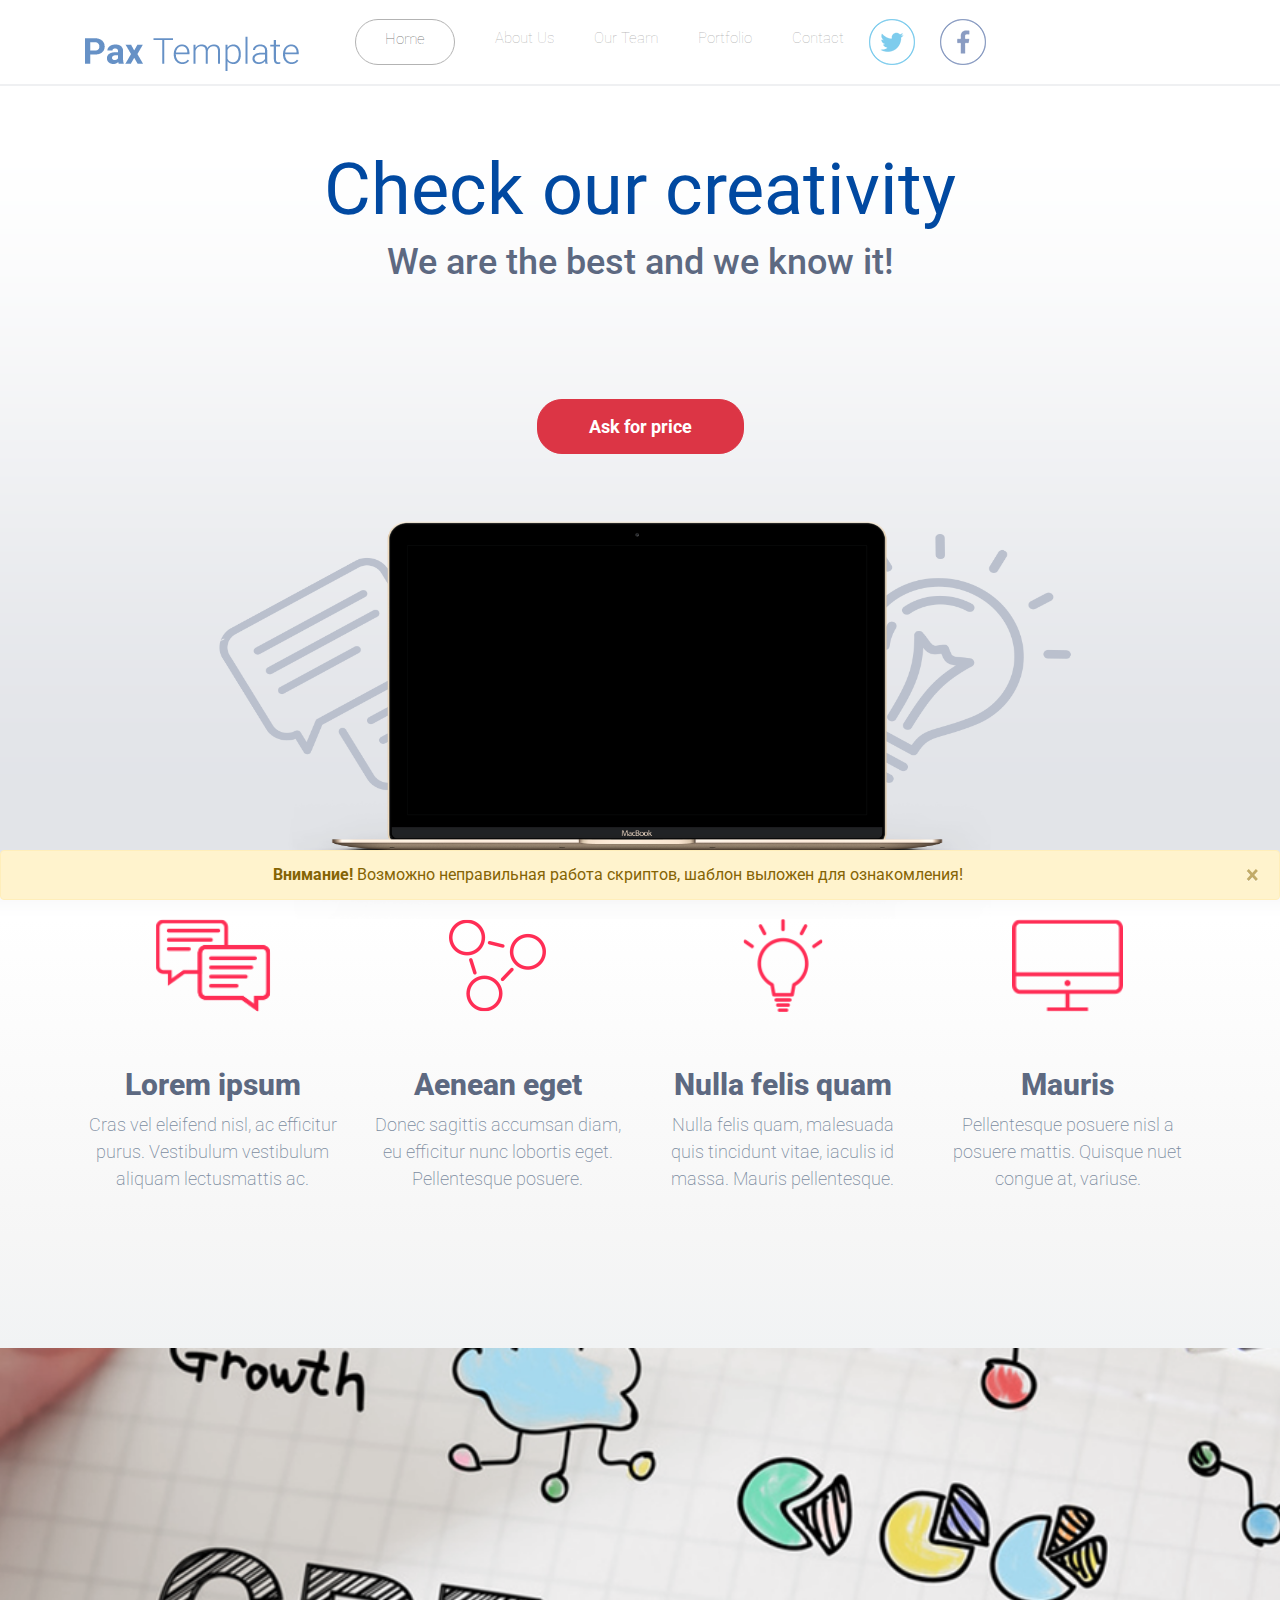
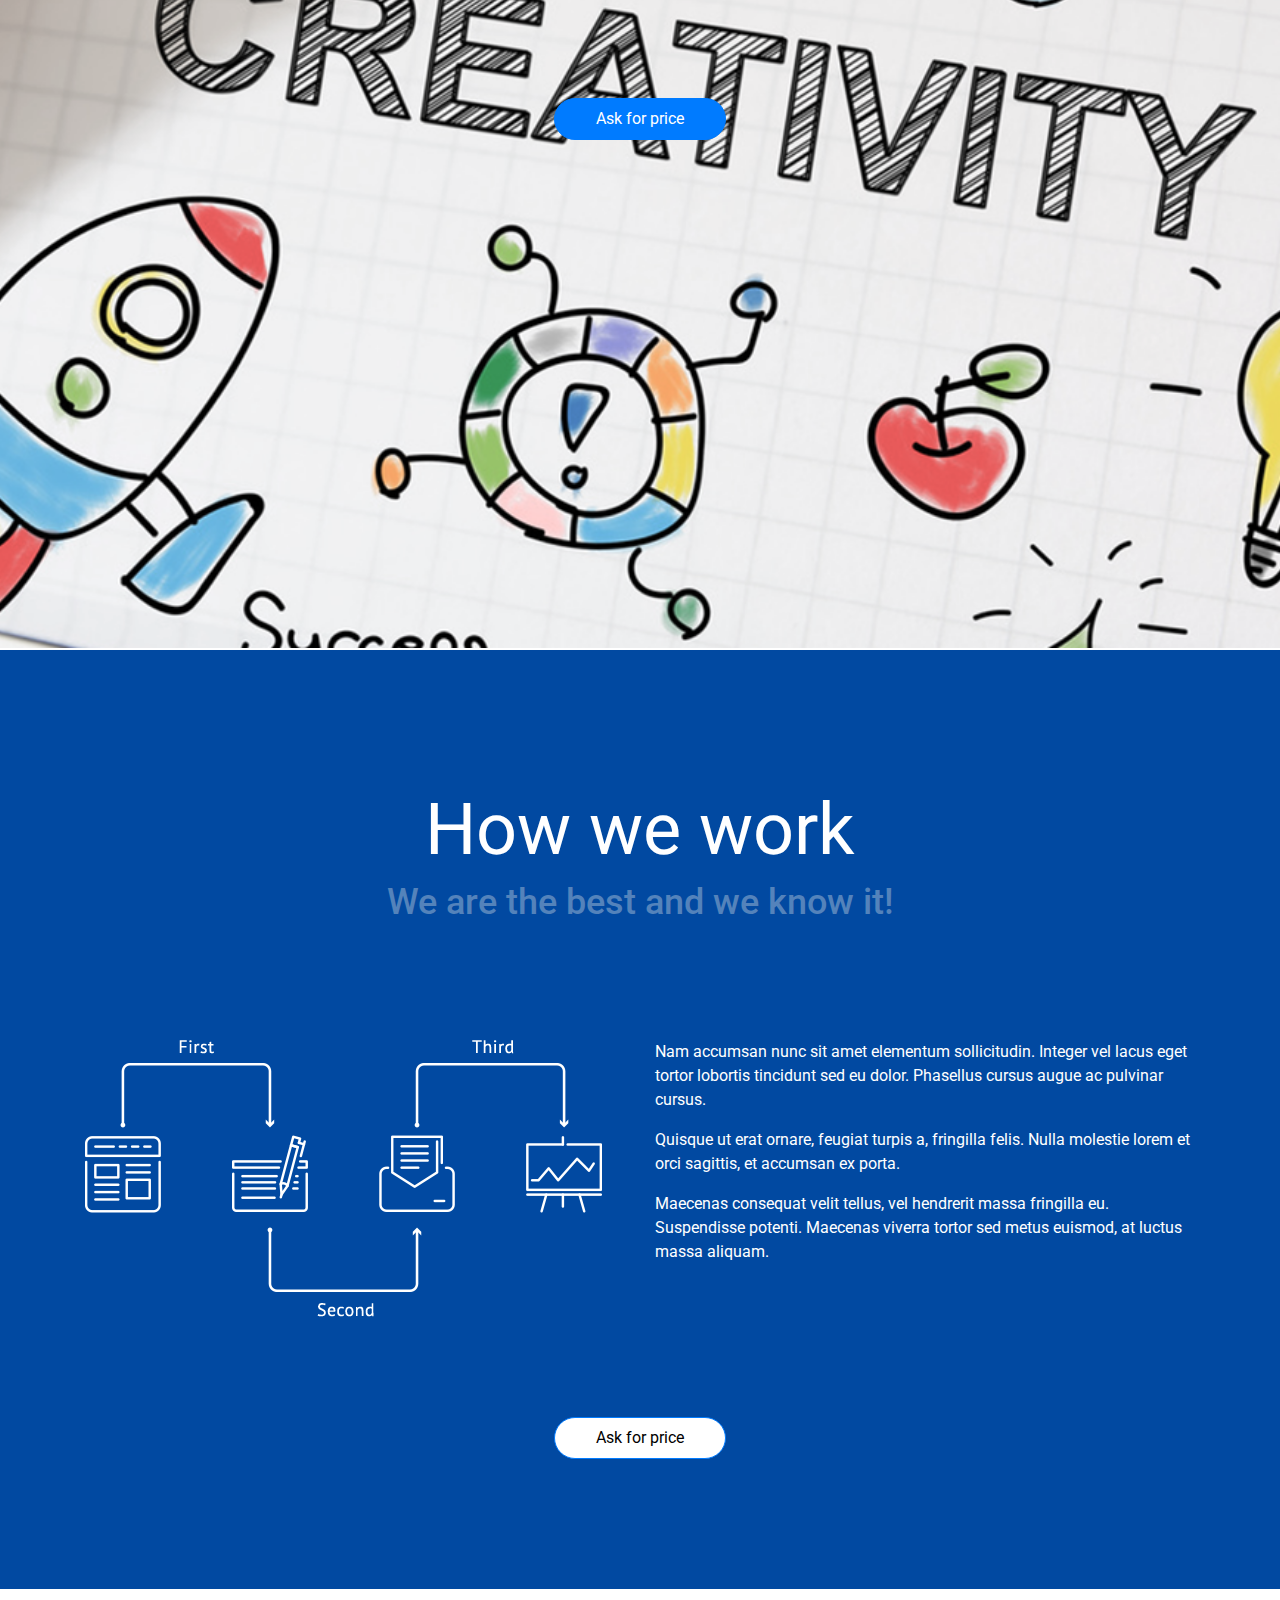
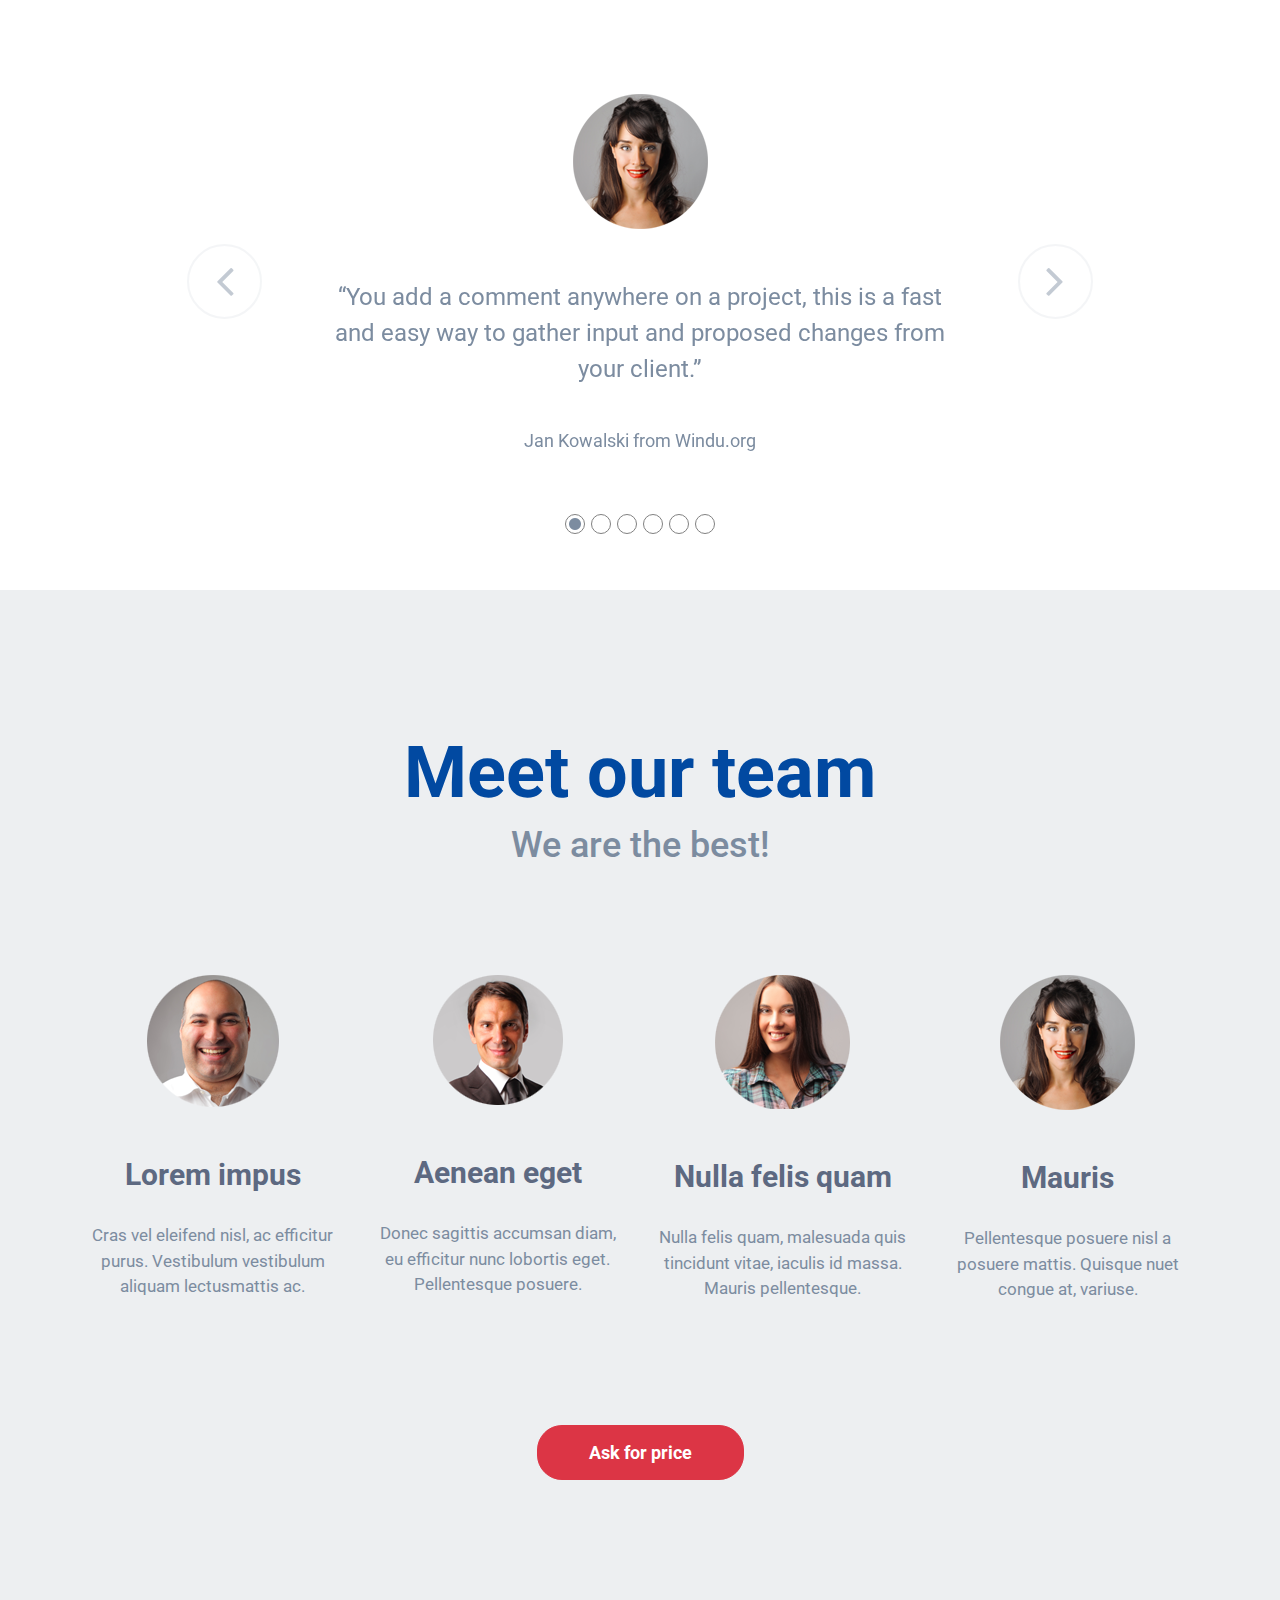
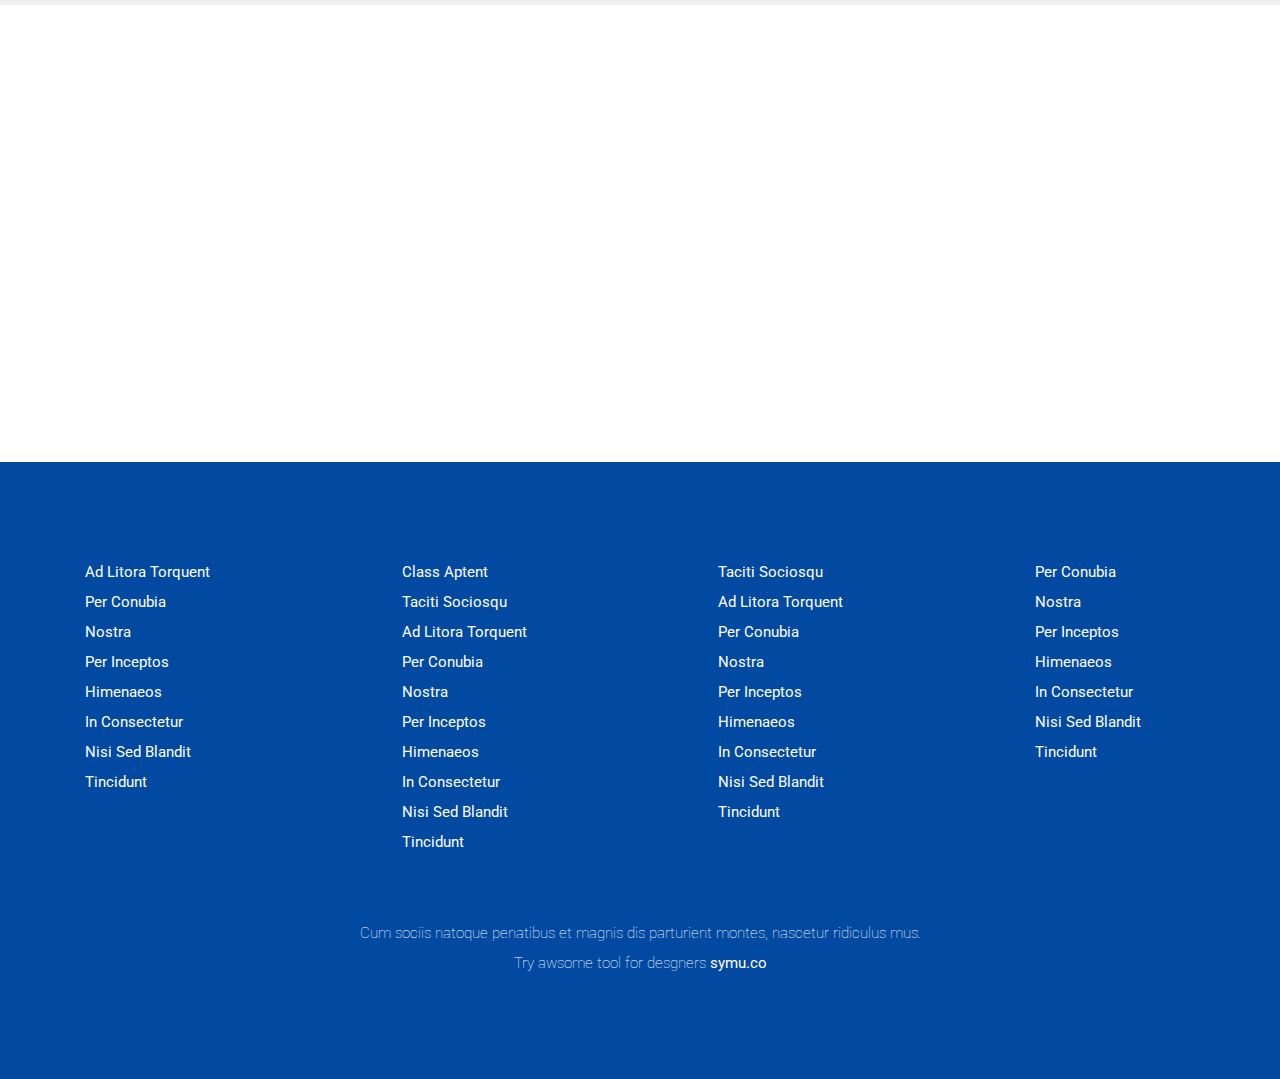
<file: projects/pax template/index.html>
<!doctype html>
<html lang="en">

<head>
  <!-- Required meta tags -->
  <meta charset="utf-8">
  <meta name="viewport" content="width=device-width, initial-scale=1, shrink-to-fit=no">
  <!-- Bootstrap CSS -->
  <link rel="stylesheet" href="./css/bootstrap.css">
  <link rel="stylesheet" type="text/css" href="./css/style.css">
  <link rel="stylesheet" href="./css/hover.css">
  <link rel="stylesheet" href="./css/font-awesome.css">
    <link href="https://fonts.googleapis.com/css?family=Roboto:300,400,700" rel="stylesheet">
  <title>Pax Template</title>
</head>

<body>
  <div class="alert alert-warning alert-dismissible fade show text-center" role="alert">
    <strong>Внимание!</strong> Возможно неправильная работа скриптов, шаблон выложен для ознакомления!
    <button type="button" class="close" data-dismiss="alert" aria-label="Close">
      <span aria-hidden="true">&times;</span>
    </button>
  </div>
  <section id="home" class="header">
    <div class="header_main">
      <nav class="navbar fixed-top navbar-expand-lg navbar-light">
        <div class="container">
          <a class="navbar-brand" href="#">
            <img src="images/logo.png" alt="">
          </a>
          <button class="navbar-toggler" type="button" data-toggle="collapse" data-target="#navbarSupportedContent" aria-controls="navbarSupportedContent"
            aria-expanded="false" aria-label="Toggle navigation">
            <span class="navbar-toggler-icon"></span>
          </button>

          <div class="collapse navbar-collapse" id="navbarSupportedContent">
            <ul class="navbar-nav navbar-right">
              <li class="nav-item active">
                <a class="nav-link" href="#home">home</a>
              </li>
              <li class="nav-item">
                <a class="nav-link" href="#about_us">about us</a>
              </li>
              <li class="nav-item">
                <a class="nav-link" href="#our_team">our team </a>
              </li>
              <li class="nav-item">
                <a class="nav-link" href="#portfolio">portfolio</a>
              </li>
              <li class="nav-item">
                <a class="nav-link" href="#contact_us">contact</a>
              </li>
            </ul>
            <div class="nav_soc d-flex">
               <a href=""> <img src="images/tw.png" class="tw" alt=""></a>
                <a href=""><img src="images/fb.png" alt=""></a>  
            </div>
          </div>
      </nav>
      </div>
    </div>

    <div class="header_main_t text-center">
      <div class="container">
        <h3>Check our creativity</h3>
        <h4>We are the best and we know it!</h4>
        <button type="button" class="btn btn-danger">Ask for price</button>
      </div>

      <div class="video d-none d-lg-block">
        <div class="container">
          <div class="row justify-content-center">
            <div class="col-lg-5 col-md-5">
              <div class="embed-responsive embed-responsive-16by9">
                <iframe class="embed-responsive-item" src="https://www.youtube.com/embed/zpOULjyy-n8?rel=0" allowfullscreen></iframe>
              </div>
            </div>
          </div>
        </div>



      </div>

    </div>
  </section>

  <section class="services">
    <div class="container">
      <div class="row text-center">

        <div class="col-lg-3">
          <div class="box">
            <img class='hvr-bounce-in' src="images/services_1.png" alt="">
            <h5>Lorem ipsum</h5>
            <p>Cras vel eleifend nisl, ac efficitur purus. Vestibulum vestibulum aliquam lectusmattis ac.</p>
          </div>
        </div>
        <div class="col-lg-3">
          <div class="box">
            <img class='hvr-bounce-in' src="images/services_2.png" alt="">
            <h5>Aenean eget</h5>
            <p>Donec sagittis accumsan diam, eu efficitur nunc lobortis eget. Pellentesque posuere.</p>
          </div>
        </div>
        <div class="col-lg-3">
          <div class="box">
            <img class='hvr-bounce-in' src="images/services_3.png" alt="">
            <h5>Nulla felis quam</h5>
            <p>Nulla felis quam, malesuada quis tincidunt vitae, iaculis id massa. Mauris pellentesque.</p>
          </div>
        </div>
        <div class="col-lg-3">
          <div class="box">
            <img class='hvr-bounce-in' src="images/services_4.png" alt="">
            <h5>Mauris</h5>
            <p>Pellentesque posuere nisl a posuere mattis. Quisque nuet congue at, variuse. </p>
          </div>
        </div>


      </div>
    </div>
  </section>

  <section class="creativity">
    <div class="container-fluid">
      <div class="row">
        <div class="center_b m-auto">
          <button type="button" class="btn btn-primary">Ask for price</button>
        </div>
      </div>
    </div>
  </section>


  <section id="about_us" class="we_work">
    <div class="container">
      <div class="row text-center">
        <div class="col-lg-12">
          <h3>How we work</h3>
          <h4>We are the best and we know it!</h4>
        </div>
      </div>
      <div class="row">
        <div class="col-lg-6">
          <div class="we_img">
            <img src="images/schema.png" alt="">
          </div>
        </div>
        <div class="col-lg-6">
          <p>Nam accumsan nunc sit amet elementum sollicitudin. Integer vel lacus eget tortor lobortis tincidunt sed eu dolor.
            Phasellus cursus augue ac pulvinar cursus.
          </p>
          <p>
            Quisque ut erat ornare, feugiat turpis a, fringilla felis. Nulla molestie lorem et orci sagittis, et accumsan ex porta.</p>
          <p> Maecenas consequat velit tellus, vel hendrerit massa fringilla eu. Suspendisse potenti. Maecenas viverra tortor
            sed metus euismod, at luctus massa aliquam.</p>
        </div>
        <div class="center_b m-auto">
          <button type="button" class="btn btn-primary">Ask for price</button>
        </div>
      </div>
    </div>

  </section>

  <section class="comments">
    <div class="container">
      <div class="row">
        <div class="center_b m-auto text-center">
          <div id="carouselExampleIndicators" class="carousel slide" data-ride="carousel">
            <ol class="carousel-indicators">
              <li data-target="#carouselExampleIndicators" data-slide-to="0" class="active"></li>
              <li data-target="#carouselExampleIndicators" data-slide-to="1"></li>
              <li data-target="#carouselExampleIndicators" data-slide-to="2"></li>
              <li data-target="#carouselExampleIndicators" data-slide-to="3"></li>
              <li data-target="#carouselExampleIndicators" data-slide-to="4"></li>
              <li data-target="#carouselExampleIndicators" data-slide-to="5"></li>
            </ol>
            <div class="carousel-inner">
              <div class="carousel-item active">
                <img src="images/carousel_1.png" alt="First slide">
                <p class="p1">“You add a comment anywhere on a project, this is a fast
                  <br> and easy way to gather input and proposed changes from
                  <br> your client.”</p>
                <p class="p2">Jan Kowalski from Windu.org</p>
              </div>
              <div class="carousel-item">
                <img src="images/carousel_1.png" alt="First slide">
                <p class="p1">“You add a comment anywhere on a project, this is a fast
                  <br> and easy way to gather input and proposed changes from
                  <br> your client.”</p>
                <p class="p2">Jan Kowalski from Windu.org</p>
              </div>
              <div class="carousel-item">
                <img src="images/carousel_1.png" alt="First slide">
                <p class="p1">“You add a comment anywhere on a project, this is a fast
                  <br> and easy way to gather input and proposed changes from
                  <br> your client.”</p>
                <p class="p2">Jan Kowalski from Windu.org</p>
              </div>
              <div class="carousel-item">
                <img src="images/carousel_1.png" alt="First slide">
                <p class="p1">“You add a comment anywhere on a project, this is a fast
                  <br> and easy way to gather input and proposed changes from
                  <br> your client.”</p>
                <p class="p2">Jan Kowalski from Windu.org</p>
              </div>
              <div class="carousel-item">
                <img src="images/carousel_1.png" alt="First slide">
                <p class="p1">“You add a comment anywhere on a project, this is a fast
                  <br> and easy way to gather input and proposed changes from
                  <br> your client.”</p>
                <p class="p2">Jan Kowalski from Windu.org</p>
              </div>
              <div class="carousel-item">
                <img src="images/carousel_1.png" alt="First slide">
                <p class="p1">“You add a comment anywhere on a project, this is a fast
                  <br> and easy way to gather input and proposed changes from
                  <br> your client.”</p>
                <p class="p2">Jan Kowalski from Windu.org</p>
              </div>

            </div>
            <a class="carousel-control-prev" href="#carouselExampleIndicators" role="button" data-slide="prev">
              <i class="fa fa-angle-left" aria-hidden="true"></i>
              <span class="sr-only">Previous</span>
            </a>
            <a class="carousel-control-next" href="#carouselExampleIndicators" role="button" data-slide="next">
              <i class="fa fa-angle-right" aria-hidden="true"></i>
              <span class="sr-only">Next</span>
            </a>
          </div>
        </div>

      </div>
    </div>
  </section>

  <section id="our_team" class="our_team">
    <div class="container">
      <div class="row text-center">
        <div class="col-lg-12">
          <h3>Meet our team</h3>
          <h4>We are the best!</h4>
        </div>
      </div>
          <div class="our_team_b">
    <div class="row text-center">
        <div class="col-lg-3">
            <img src="images/our_team1.png" alt="">
            <h5>Lorem impus</h5>
            <p>Cras vel eleifend nisl, ac efficitur purus. Vestibulum vestibulum aliquam lectusmattis ac.</p>
          </div>
          <div class="col-lg-3">
            <img src="images/our_team2.png" alt="">
            <h5>Aenean eget</h5>
            <p>Donec sagittis accumsan diam, eu efficitur nunc lobortis eget. Pellentesque posuere.</p>
          </div>
          <div class="col-lg-3">
            <img src="images/our_team3.png" alt="">
            <h5>Nulla felis quam</h5>
            <p>Nulla felis quam, malesuada quis tincidunt vitae, iaculis id massa. Mauris pellentesque.</p>
          </div>
          <div class="col-lg-3">
            <img src="images/our_team4.png" alt="">
            <h5>Mauris</h5>
            <p>Pellentesque posuere nisl a posuere mattis. Quisque nuet congue at, variuse. </p>
          </div>
      <div class="center_b m-auto">
        <button type="button" class="btn btn-danger">Ask for price</button>
      </div>
    </div>
      </div>
    </div>

  </section>
    <section id="contact_us"><iframe src="https://www.google.com/maps/embed?pb=!1m14!1m12!1m3!1d48015.613932091685!2d69.2401638!3d41.2222963!2m3!1f0!2f0!3f0!3m2!1i1024!2i768!4f13.1!5e0!3m2!1sru!2s!4v1528982202585" width="100%" height="450" frameborder="0" style="border:0" allowfullscreen></iframe>
    </section>
  
  <section id="portfolio" class="footer">
    <div class="container">
        <div class="footer_b">
        <div class="row justify-content-between">
    <div class="col-lg-2 col-md-5 col-sm-5 col-5">
        <ul>
            <li><a href="">Ad litora torquent</a></li>
            <li><a href="">Per conubia</a></li>
            <li><a href="">Nostra</a></li>
            <li><a href="">Per inceptos</a></li>
            <li><a href="">Himenaeos</a></li>
            <li><a href="">In consectetur</a></li>
            <li><a href="">Nisi sed blandit</a></li>
            <li><a href="">Tincidunt</a></li>
        </ul>
                </div>
                <div class="col-lg-2 col-md-5 col-sm-5 col-5">
                    <ul>
                        <li><a href="">Class aptent</a></li>
                        <li><a href="">Taciti sociosqu</a></li>
                        <li><a href="">Ad litora torquent</a></li>
                        <li><a href="">Per conubia</a></li>
                        <li><a href="">Nostra</a></li>
                        <li><a href="">Per inceptos</a></li>
                        <li><a href="">Himenaeos</a></li>
                        <li><a href="">In consectetur</a></li>
                        <li><a href="">Nisi sed blandit</a></li>
                        <li><a href="">Tincidunt</a></li>
                    </ul>
                            </div>
                            <div class="col-lg-2 col-md-5 col-sm-5 col-5">
                    <ul>
                        <li><a href=""> Taciti sociosqu</a></li>
                        <li><a href="">Ad litora torquent</a></li>
                        <li><a href="">Per conubia</a></li>
                        <li><a href="">Nostra</a></li>
                        <li><a href="">Per inceptos</a></li>
                        <li><a href="">Himenaeos</a></li>
                        <li><a href="">In consectetur</a></li>
                        <li><a href="">Nisi sed blandit</a></li>
                        <li><a href="">Tincidunt</a></li>
                    </ul>
                            </div>
                            <div class="col-lg-2 col-md-5 col-sm-5 col-5">
                    <ul>
                        <li><a href="">Per conubia</a></li>
                        <li><a href="">Nostra</a></li>
                        <li><a href="">Per inceptos</a></li>
                        <li><a href="">Himenaeos</a></li>
                        <li><a href="">In consectetur</a></li>
                        <li><a href="">Nisi sed blandit</a></li>
                        <li><a href="">Tincidunt</a></li>
                    </ul>
                            </div>
</div>
                       
        </div>

</div>
<div class="footer_text">
<div class="container">
    <div class="row text-center">
        <div class="col-lg-12">
          <p>Cum sociis natoque penatibus et magnis dis parturient montes, nascetur ridiculus mus.<br>
              Try awsome tool for desgners <a href=""><b>symu.co</b></a></p>
        </div>
      </div>
</div>
</div>
    </div>
  </section>
  
  <!-- Optional JavaScript -->
  <!-- jQuery first, then Popper.js, then Bootstrap JS -->
  <script src="./js/jquery.min.js"></script>
  <script src="./js/popper.js"></script>
  <script src="./js/bootstrap.js"></script>
    <script src="./js/scroll.js"></script>
	
	  <script>
  $(document).ready(function () {
    var item = $('li.nav-item');
    $('.nav-item').on('click', function () {
      item.removeClass('active');
      $(this).addClass('active');
    });
  });
  </script>
</body>

</html>
</file>
<file: oxxo/css/hover_effect.css>
@font-face {
	font-weight: normal;
	font-style: normal;
	font-family: 'feathericons';
	src:url('../fonts/feathericons/feathericons.eot?-8is7zf');
	src:url('../fonts/feathericons/feathericons.eot?#iefix-8is7zf') format('embedded-opentype'),
		url('../fonts/feathericons/feathericons.woff?-8is7zf') format('woff'),
		url('../fonts/feathericons/feathericons.ttf?-8is7zf') format('truetype'),
		url('../fonts/feathericons/feathericons.svg?-8is7zf#feathericons') format('svg');
}

.grid {
	overflow: hidden;
	margin: 0;
	padding: 0px;
	width: 100%;
	list-style: none;
	text-align: center;
	height: 257px;
}

/* Common style */
.grid figure {
	display: inline-block;
	overflow: hidden;
	margin: 0;
	width: 33.333%;
	background: #fff;
	text-align: center;
	cursor: pointer;
}

.grid figure img {
	position: relative;
	display: block;
	min-height: 100%;
}

.grid figure figcaption {
	padding: 2em;
	color: #fff;
	text-transform: uppercase;
	font-size: 1.25em;
	-webkit-backface-visibility: hidden;
	backface-visibility: hidden;
}

.grid figure figcaption::before,
.grid figure figcaption::after {
	pointer-events: none;
}

.grid figure figcaption,
.grid figure /* a */ {
	position: absolute;
	top: 0;
	left: 0;
	width: 100%;
	height: 100%;
}


/*---------------*/
/***** Zoe *****/
/*---------------*/

figure.effect-zoe figcaption {
	top: auto;
	bottom: 0;
	padding: 0;
	height: 3.75em;
	background: #fff;
	color: #3c4a50;
	-webkit-transition: -webkit-transform 0.35s;
	transition: transform 0.35s;
	-webkit-transform: translate3d(0,100%,0);
	transform: translate3d(0,100%,0);
}

figure.effect-zoe h2 {
	text-align: center;
}

figure.effect-zoe figcaption > span {
	float: right;
}

figure.effect-zoe .buttons {
	position: absolute;
	bottom: 7em;
	opacity: 0;
	left: 20%;
	-webkit-transition: opacity 0.35s;
	transition: opacity 0.35s;
	display: flex;
	
}

figure.effect-zoe h2, figure.effect-zoe figcaption > span {
	-webkit-transition: -webkit-transform 0.35s;
	transition: transform 0.35s;
	-webkit-transform: translate3d(0,200%,0);
	transform: translate3d(0,200%,0);
	font-size: 19px;
}

figure.effect-zoe figcaption > span::before {
	display: inline-block;
	padding: 8px 10px;
	font-family: 'feathericons';
	speak: none;
	-webkit-font-smoothing: antialiased;
	-moz-osx-font-smoothing: grayscale;
}

.icon-eye::before {
	content: '\e000';
}

.icon-paper-clip::before {
	content: '\e001';
}

.icon-heart::before {
	content: '\e024';
}

figure.effect-zoe h2 {
	display: inline-block;
	text-transform: none;
}

figure.effect-zoe p{
	font-size: 14px;
}

figure.effect-zoe:hover .buttons {
	opacity: 1;
}

figure.effect-zoe:hover figcaption,
figure.effect-zoe:hover h2,
figure.effect-zoe:hover figcaption > span {
	-webkit-transform: translate3d(0,0,0);
	transform: translate3d(0,0,0);
}

figure.effect-zoe:hover h2 {
	-webkit-transition-delay: 0.05s;
	transition-delay: 0.05s;
}

figure.effect-zoe:hover figcaption > span:nth-child(4) {
	-webkit-transition-delay: 0.1s;
	transition-delay: 0.1s;
}

figure.effect-zoe:hover figcaption > span:nth-child(3) {
	-webkit-transition-delay: 0.15s;
	transition-delay: 0.15s;
}

figure.effect-zoe:hover figcaption > span:nth-child(2) {
	-webkit-transition-delay: 0.2s;
	transition-delay: 0.2s;
}
figure.effect-zoe img{
	margin-top: 0px;
	-webkit-transition: margin 1s ease;
	   -moz-transition: margin 1s ease;
		 -o-transition: margin 1s ease;
		-ms-transition: margin 1s ease;
			transition: margin 1s ease;
}
figure.effect-zoe:hover img{
margin-top: -20%;
opacity: .8;
}
figure.effect-zoe .buttons img:hover{
	font-size: 90%;
}
figure.effect-zoe .fa{
	color: #ffffff;
	margin-left: 25px;
	width: 60px;
	height: 60px;
	border-radius: 50%;
	border: 1px solid white;
	padding-top: 18px;
}

figure.effect-zoe .fa-external-link{
	padding-left: 5px;
}

figure.effect-zoe .fa:hover{
	background: #ffffff;
	color: #ff2700;
	transition: 1s;
}
</file>
<file: oxxo/mmenu/demo.css>
html, body
{
	padding: 0;
	margin: 0;
}

body {
	background-color: #f9f9f9;
	font-family: Arial, Helvetica, Verdana;
	font-size: 14px;
	line-height: 22px;
	color: #333;
	position: relative;
	-webkit-text-size-adjust: none;
}
body *
{
	text-shadow: none;
}
h1, h2, h3, h4, h5, h6
{
	line-height: 1;
	color: #330;
	font-weight: bold;
	margin: 20px 0 10px 0;
}
h1, h2, h3
{
	font-size: 18px;
}
h4, h5, h6
{
	font-size: 16px;
}
p
{
	margin: 0 0 10px 0;
}
a, a:link, a:active, a:visited, a:hover
{
	color: #333;
	text-decoration: underline;
}
pre
{
	font-size: 12px;
	width: 100%;
	overflow: auto;
	-webkit-overflow-scrolling: touch;
}
#page nav
{
	display: none;
}

#header,
.header,
#footer
{
	background: #555;
	font-size: 16px;
	font-weight: bold;
	color: #fff;
	text-align: center;
	line-height: 40px;
	height: 40px;
	padding: 0 50px;
}
#header a,
.header a
{
	background: center center no-repeat transparent;
	background-image: url( [data-uri] );

	display: block;
	width: 40px;
	height: 40px;
	position: absolute;
	top: 0;
	left: 10px;
}
#header a.friends,
.header a.friends
{
	background-image: url([data-uri]);
}
#header a.right,
.header a.right
{
	left: auto;
	right: 10px;
}
#content,
.content
{
	padding: 20px;
}
#content
{
	padding-bottom: 70px;
}
.adsbygoogle
{
	background: #eee;
	position: fixed;
	bottom: 0;
	left: 0;
	z-index: 1;
}
</file>
<file: oxxo/css/style.css>
img {
  max-width: 100%;
  height: auto;
}
.alert{
  position: fixed;
  left: 0;
  right: 0;
  bottom: 0;
  margin-bottom: 0;
  z-index: 1;
}
.center_b {
  margin: auto !important;
}

body {
  font-family: 'Open Sans', sans-serif;
  background: #fff;
  color: #666666;
}

h3 {
  font-weight: 700;
  font-size: 36px;
  color: #666666;
  text-transform: uppercase;
}


.p_light {
  font-size: 13px;
  font-weight: 300;
  color: #666666;
}

hr {
  background: #666666;
  width: 170px;
  height: 2px;
}

.menu_carousel {
  position: absolute;
  right: 0;
  left: 0;
  z-index: 1;
}

.header_main {
  /*   background: url('../img/BG.png');
  height: 860px; */
  border-top: 3px solid #ff7200;
  border-bottom: 3px solid #ff7200;
  background-size: cover;
}

.header_main .navbar-nav .nav-item .nav-link {
  color: #ffffff;
  margin-left: 10px;
  text-transform: uppercase;
  font-size: 14px;
  text-decoration: none;
  font-weight: 700;
}

.header_main .navbar-nav .nav-item .nav-link:focus,
.header_main .navbar-nav .nav-item .nav-link:hover {
  color: #ff7200;
  background: #000;
  border-radius: 5px;
}

.header_main .navbar-expand-lg .navbar-nav .dropdown-menu {
  position: absolute;
  top: 45px;
  left: 20px;
  background: #343434;
  padding-right: 89px;
}

.header_main .dropdown-menu .dropdown-item {
  color: #bbbbbb;
  text-transform: uppercase;
  text-decoration: none;
  font-size: 14px;
  font-weight: 400;
  margin-top: 5px;
}

.header_main .dropdown-menu .dropdown-item:hover {
  color: #ff7200;
  background: #343434;
}

.header_main .dropdown-menu .dropdown-item .fa-square {
  font-size: 6px;
  margin-right: 10px;
  margin-bottom: 5px;
}

.header_main .navbar-expand-lg .navbar-nav {
  align-items: center;
}

.header_main .navbar-expand-lg .navbar-collapse {
  padding-top: 36px;
}

.header_main .navbar-light .navbar-brand {
  margin-left: 15px;
  margin-right: 0;
}

.navbar-light .navbar-toggler {
  border-color: rgba(0, 0, 0, 0.1);
  background: rgba(27, 26, 26, 0.1);
}

.list_slider {
  justify-content: center;
}

.list_slider {
  justify-content: center;
  text-align: center;
  padding: 0;
}

.list_slider li {
  margin-left: 25px;
  font-size: 20px;
  text-transform: uppercase;
}

.list_slider li:nth-child(2) {
  color: #ff7200;
  ;
}

.header_main .carousel-caption {
  position: absolute;
  right: 15%;
  top: 39%;
  left: 10%;
  z-index: 10;
  padding-top: 20px;
  padding-bottom: 20px;
  color: #fff;
  text-align: center;
}

.header_main .carousel-caption h3 {
  font-size: 72px;
  text-transform: uppercase;
  font-weight: 400;
  color: #ffffff;
  text-align: center;
}

.btn-opacity,
.btn-opacity2 {
  background-color: grey;
  opacity: .4;
  color: #fff;
  border: 1px solid #fff;
  text-transform: uppercase;
  font-size: 14px;
  border-radius: 0;
  padding: 16px 35px;
  margin-top: 30px;
  font-weight: 400;
  cursor: pointer;
}

.btn-opacity:hover,
.btn-opacity2:hover {
  opacity: 1;
  transition: opacity 2s;
}

.btn-opacity2 {
  margin-left: 20px;
}

.header_main .slider_p {
  margin-top: 80px;
}

/* MMenu START */

.mm-listitem {
  font-size: 14px;
  text-transform: uppercase;
}

/* .logo {
  background: url('../img/Logo.png') no-repeat;
  background-position: center center;
}
 */

/* .mm-navbar {
	height: 85px !important;
} */

.mm-menu_navbar_top-1 .mm-panels {
  top: 80px !important;
}

.mm-listitem .mm-btn_next:not(.mm-btn_fullwidth) {
  width: 100% !important;
}

.mm-navbar__title {
  text-transform: uppercase;
}

/* MMenu END*/

.menu_top {
  border-bottom: 2px solid #dddddd;
}

.menu2 {
  background: #ffffff;
  border-bottom: 2px solid #dddddd;
  opacity: .8;
}

.menu_top .navbar-nav .nav-item .nav-link {
  color: #000;
  margin-left: 15px;
  text-transform: uppercase;
  font-size: 14px;
  text-decoration: none;
  font-weight: 700;
}

.menu_top .navbar-nav .nav-item .nav-link:focus,
.menu_top .navbar-nav .nav-item .nav-link:hover {
  color: #ff7200;
  background: #000;
  border-radius: 5px;
}

.menu_top .navbar-expand-lg .navbar-nav .dropdown-menu {
  position: absolute;
  top: 45px;
  left: 20px;
  background: #343434;
  padding-right: 89px;
}

.menu_top .dropdown-menu .dropdown-item {
  color: #bbbbbb;
  text-transform: uppercase;
  text-decoration: none;
  font-size: 14px;
  font-weight: 400;
  margin-top: 5px;
}

.menu_top .dropdown-menu .dropdown-item:hover {
  color: #ff7200;
  background: #343434;
}

.menu_top .dropdown-menu .dropdown-item .fa-square {
  font-size: 6px;
  margin-right: 10px;
  margin-bottom: 5px;
}

.menu_top .navbar-expand-lg .navbar-nav {
  align-items: center;
}

.menu_top .navbar-expand-lg .navbar-collapse {
  padding-top: 15px;
}

.menu_top .navbar-light .navbar-brand {
  margin-left: 15px;
  margin-right: 0;
}

.about_us {
  padding: 115px 0;
}

.about_us .carousel,
.about_us h5 {
  margin-top: 75px;
}

.about_us h5 {
  text-transform: capitalize;
}

.about_us .carousel .carousel-control-next,
.about_us .carousel .carousel-control-prev {
  font-size: 30px;
  text-decoration: none;
  color: #ffffff;
  border: 1px solid white;
  width: 45px;
  height: 45px;
  transition: 1s;
}

.about_us .carousel .carousel-control-next:hover,
.about_us .carousel .carousel-control-prev:hover {
  color: #ff7200;
  border: 1px solid #ff7200;
  background: #fff;
  transition: 1s;
}

.about_us .carousel-control-prev,
.about_us .carousel-control-next {
  top: 40%;
}

.about_us .carousel-control-prev {
  left: 20px;
}

.about_us .carousel-control-next {
  right: 20px;
}

.about_us h5 {
  font-weight: 600;
  font-size: 20px;
  color: #666666;
  margin-bottom: 30px;
}

.about_us p {
  font-size: 13.4px;
  font-weight: lighter;
  color: #666666;
}

.about_us .buttons .orange,
.buy_now .buttons .orange {
  background: #fff;
  color: #ff7200;
  text-transform: uppercase;
  font-size: 15px;
  font-weight: 400;
  padding: 12px 0;
  width: 158px;
  border: 1px solid #ff7200;
  margin-right: 25px;
  transition: 1s;
  cursor: pointer;
}

.about_us .buttons .orange:hover,
.buy_now .buttons .orange:hover {
  background: #ff7200;
  color: #ffffff;
  transition: 2s;
}

.we_are {
  background: url('../img/section_bg.png') no-repeat;
  background-size: cover;
  padding: 105px 0;
  color: #ffffff;
  background-attachment: fixed;
}

.we_are h3 {
  color: #ffffff;
}

.we_are hr {
  background: #ffffff;
}

.we_are_blocks {
  margin-top: 80px;
}

.we_are .we_are_blocks img {
  margin-right: 20px;
  width: 39px;
  height: 34px;
}

.we_are .we_are_blocks h5 {
  text-transform: uppercase;
  font-size: 18px;
  font-weight: 600;
}

.we_are .we_are_blocks p {
  font-size: 14px;
}

.team {
  padding: 95px 0;
}

.team_b {
  margin-top: 75px;
}

.team_b p {
  font-size: 16px;
  font-weight: lighter;
  text-transform: capitalize;
  margin-top: 30px;
}

.team_b p:nth-child(3) {
  font-size: 13px;
  margin-top: 0;
}

.team_b span {
  color: #ff2700;
}

.soc_b a {
  text-decoration: none;
}

.team_b .soc_b .fa {
  background: #f0f0f0;
  width: 35px;
  height: 33px;
  border-radius: 50%;
  margin-left: 5px;
  padding-top: 10px;
}

.team_b .soc_b .fa:hover {
  color: #fff;
  background: #ff2700;
  transition: 1s;
}
.our_work_items{
  margin-top: 90px;
}
.our_work_items img {
  width: 370px;
} 

.our_work_items .row{
  margin-left: -15px;
  margin-right: -15px;
}

.buy_now {
  padding: 70px 0;
}

.buy_now p {
  margin-top: 75px;
}

.buy_now .buttons {
  margin-top: 35px;
}

.buy_now .buttons .fa {
  margin-right: 10px;
}

.our_clients {
  background: url('../img/BG_clients_hover.png');
  background-size: cover;
  padding: 100px 0;
  transition: 1s;
}

.our_clients h3 {
  color: #ffffff;
}

.our_clients hr {
  background: #ffffff;
}

.our_clients .carousel h4 {
  text-transform: uppercase;
  color: #ffffff;
  font-size: 20px;
  font-weight: 600;
}

.our_clients .carousel p {
  color: #ffffff;
  margin-top: 30px;
}

.our_clients .carousel {
  margin-top: 80px;
}

.our_clients .carousel p:nth-child(3) {
  text-transform: uppercase;
  font-weight: 600;
  color: #ffffff;
}

.our_clients .carousel span {
  color: #ff7200;
  font-weight: 600;
}

.our_clients .carousel .carousel-control-prev,
.our_clients .carousel .carousel-control-next {
  top: 110%;
  opacity: 1;
}

.our_clients .carousel-control-next {
  right: 45%;
}

.our_clients .carousel-control-prev {
  left: 45%;
}

.our_clients .carousel .carousel-control-next,
.our_clients .carousel .carousel-control-prev {
  font-size: 30px;
  text-decoration: none;
  color: #ffffff;
  border: 1px solid white;
  width: 45px;
  height: 45px;
  transition: 1s;
}

.our_clients .carousel .carousel-control-next:hover,
.our_clients .carousel .carousel-control-prev:hover {
  color: #ff7200;
  border: 1px solid #ff7200;
  background: #fff;
  transition: 1s;
}

.our_clients:hover {
  opacity: .8;
  transition: 2s;
}

.logos {
  background: #ff7200;
  padding: 20px 0;
}

.logos .carousel .carousel-control-next,
.logos .carousel .carousel-control-prev {
  font-size: 30px;
  text-decoration: none;
  color: #ffffff;
  border: 1px solid white;
  width: 45px;
  height: 45px;
  transition: 1s;
}

.logos .carousel .carousel-control-next:hover,
.logos .carousel .carousel-control-prev:hover {
  color: #ff7200;
  border: 1px solid #ff7200;
  background: #fff;
  transition: 1s;
}
.logos .carousel-item {
  top: 8px;
}
.logos .carousel-control-prev,
.logos .carousel-control-next {
  top: 20px;
}

.logos .carousel-control-prev {
  left: 3%;
}

.logos .carousel-control-next {
  right: 3%;
}
.logo_sm{
  margin-top: 140px;
}
.tooltip .tooltip-inner {
  color: #fff;
  font-size: 12px;
  /*   min-width: 250px; */
}

.tooltip .tooltip-inner a {
  color: #ff7200;
}

.responsive {
  padding-top: 95px;
  padding-bottom: 200px;
}

.resposive_i {
  margin-top: 75px;
}

.responsive .responsive_items {
  display: flex;
  align-items: start;
}

.responsive .top {
  margin-top: 35px;
}

.responsive .resposive_items_img {
  margin-right: 28px;
}

.responsive .resposive_items_h {
  flex-basis: 475px;
}

.responsive .resposive_items_h .p_light {
  font-size: 12px;
}

.responsive .resposive_items_h h5 {
  text-transform: uppercase;
  font-size: 18px;
  font-weight: 400;
}

.footer {
  background: #303030;
  padding: 55px 0 33px 0;
}

.footer h4 {
  font-size: 20px;
  text-transform: capitalize;
  margin-bottom: 25px;
}

.footer .p_light,
.footer h4 {
  color: #ffffff;
}

.footer .p_light {
  margin-bottom: 25px;
}

.footer .contact span {
  color: #acabab;
}

.footer .contact .soc_b .fa {
  color: #ffffff;
  width: 37px;
  height: 37px;
  border: 1px solid white;
  text-align: center;
  border-radius: 50%;
  padding-top: 10px;
  margin-right: 10px;
}

.posts .posts_i img {
  margin-right: 15px;
  margin-top: 7px;
}

.posts .posts_i {
  margin-bottom: 20px;
}

.posts .posts_i_h p {
  margin-bottom: 5px;
  color: #ffffff;
}

.posts .posts_i_h .p_light {
  color: #acabab;
  font-size: 14px;
}

.posts .posts_i_h {
  flex-basis: 190px;
}

.posts .posts_i_h p {
  text-transform: capitalize;
  font-size: 14px;
}

.posts .posts_i_h span {
  color: #ff7200;
  font-size: 13px;
  font-weight: 300;
}

.services .card {
  background: none;
  border: none;
}

.services .card .card-header,
.services .card .card-header .btn-link {
  padding-left: 0;
}

.services .card .card-header {
  padding-top: 0;
  padding-bottom: 0;
  background-color: none;
  border-bottom: 1px solid #fff;
  position: relative;
}
.services .card .card-header .btn-link{
color: #ffffff;
text-transform: capitalize;
text-decoration: none;
font-size: 14px;
padding-top: 0;
}
.services .card .card-header .collapse-plus{
  background: url('../img/plus.png');
  height: 15px;
  width: 15px;
}
.services .card .card-header .collapse-minus{
  background: url('../img/minus.png');
  height: 15px;
  width: 15px;
}
.services .card .card-header .collapse-plus,
.services .card .card-header .collapse-minus{
  position: absolute;
  right: 0;
  top: 10px;
  color: #ff7200;
}

.services .card .card-header .btn-2{
  padding-top: 5px;
}

.services .card .card-body {
	padding: 0;
	font-size: 13px;
	color: #acabab;
}


.footer .orange {
  background: #ff7200;
  color: #ffffff;
  text-transform: uppercase;
  font-size: 15px;
  font-weight: 400;
  padding: 12px 0;
  width: 158px;
  border: 1px solid #ff7200;
  margin-right: 25px;
  transition: 1s;
  cursor: pointer;
}

.footer .orange:hover {
  background: #fff;
  color: #ff7200;
  transition: 2s;
}

.footer .contact .fa-envelope-o{
  margin-right: 5px;
}

.logo_sm{
  display: none;
}
.mm-wrapper_background .mm-page{
  background: none;
}
#mm-0,
#mm-3{
  z-index: 99999;
}
.fixed-top {
	z-index: 1;
} 
@media(max-width: 992px) {
  .mm-listitem .fa-square {
    font-size: 6px;
    margin-right: 10px;
    margin-bottom: 5px;
  }
  .logos .logos_items_i {
    position: relative;
    top: 0;
  }
  .logos .carousel-control-prev,
  .logos .carousel-control-next {
    top: 40%;
  }
  .our_clients .carousel-control-next {
    right: 42%;
  }
  
  .our_clients .carousel-control-prev {
    left: 42%;
  }
  .responsive .responsive_items{
    margin-top: 30px;
  }
  .soc_b{
    margin-bottom: 30px;
  }
  .header_main .carousel-caption {
    top: 20%;
  }
}

@media(max-width: 1200px) {
  .team_b .soc_b .fa {
    margin-left: 2px;
  }
  .team_b p {
    font-size: 14px;
  }
  .footer .contact .soc_b .fa {
    margin-right: 0;
  }
  .header_main .navbar-nav .nav-item .nav-link {
    color: #ffffff;
    margin-left: 3px;
    text-transform: uppercase;
    font-size: 13px;
    text-decoration: none;
    font-weight: 700;
  }
}

@media(max-width: 991px) {
  .contacts h4{
    margin-top: 200px;
  }
}
@media(max-width: 768px) {
  .header_main{
    background: url('../img/BG.jpg');
   object-fit: cover;
   object-position: center center;
    height: 400px;
  }
}

@media(max-width: 576px) {

  figure.effect-zoe .buttons {
    left: 15%;
  }
  .contacts h4{
    margin-top: 30px;
  }
  .contact, .posts, .services h4{
    text-align: center;
  }
  .btn-opacity2 {
    margin-left: 13px;
  }
}
@media(max-width: 768px) {
  .our_clients .carousel-control-next {
    right: 40%;
  }
  .our_clients .carousel-control-prev {
    left: 40%;
  }
  .footer .contact .soc_b .fa {
    margin-right: 5px;
  }
  .contacts h4 {
    margin-top: 210px;
  }
  .header_main .carousel-caption h3 {
    font-size: 50px;
  }
  .logo_sm{
    display: block;
  }
}
@media(max-width: 500px) {
  .our_clients .carousel-control-next {
    right: 35%;
  }
  
  .our_clients .carousel-control-prev {
    left: 35%;
  }
}
@media(max-width: 780px) {
  .list_slider li {
    margin-left: 25px;
    font-size: 12px;
    text-transform: uppercase;
  }
}
@media(max-width: 575px) {
  .contacts h4 {
    margin-top: 30px;
    text-align: center;
  }
}


@media(max-width: 400px) {
  .our_clients .carousel-control-next {
    right: 30%;
  }
  
  .our_clients .carousel-control-prev {
    left: 30%;
  }
  figure.effect-zoe .buttons {
    left: 5%;
  }
}

@media(max-width: 430px) {
  figure.effect-zoe .buttons {
    left: 10%;
  }
}
@media(max-width: 350px) {
  figure.effect-zoe .buttons {
    left: 0;
  }
}
</file>
<file: projects/apple/mmenu/demo.css>
html, body
{
	padding: 0;
	margin: 0;
}

body {
	background-color: #f9f9f9;
	font-family: Arial, Helvetica, Verdana;
	font-size: 14px;
	line-height: 22px;
	color: #333;
	position: relative;
	-webkit-text-size-adjust: none;
}
body *
{
	text-shadow: none;
}
h1, h2, h3, h4, h5, h6
{
	line-height: 1;
	color: #330;
	font-weight: bold;
	margin: 20px 0 10px 0;
}
h1, h2, h3
{
	font-size: 18px;
}
h4, h5, h6
{
	font-size: 16px;
}
p
{
	margin: 0 0 10px 0;
}
a, a:link, a:active, a:visited, a:hover
{
	color: #333;
	text-decoration: underline;
}
pre
{
	font-size: 12px;
	width: 100%;
	overflow: auto;
	-webkit-overflow-scrolling: touch;
}
#page nav
{
	display: none;
}

#header,
.header,
#footer
{
	background: #555;
	font-size: 16px;
	font-weight: bold;
	color: #fff;
	text-align: center;
	line-height: 40px;
	height: 40px;
	padding: 0 50px;
}
#header a,
.header a
{
	background: center center no-repeat transparent;
	background-image: url( [data-uri] );

	display: block;
	width: 40px;
	height: 40px;
	position: absolute;
	top: 0;
	left: 10px;
}
#header a.friends,
.header a.friends
{
	background-image: url([data-uri]);
}
#header a.right,
.header a.right
{
	left: auto;
	right: 10px;
}
#content,
.content
{
	padding: 20px;
}
#content
{
	padding-bottom: 70px;
}
.adsbygoogle
{
	background: #eee;
	position: fixed;
	bottom: 0;
	left: 0;
	z-index: 1;
}
</file>
<file: projects/apple/css/style.css>
img{
    max-width: 100%;
    height: auto;
}
.alert{
  position: fixed;
  left: 0;
  right: 0;
  bottom: 0;
  margin-bottom: 0;
  z-index: 1;
  }
body{
    color: #505050;
    background: #e7e8ea;
    font-size: 17px;
    background: url('../images/bg.png') no-repeat;
    background-size: cover;

}
.navbar-toggler{
   background: #fff;
}
.navbar .navbar-nav .nav-item .nav-link {
    color: #ffffff;
    text-decoration: none;
    margin-right: 25px;
}

.header_main .carousel {
	position: relative;
    top: 70px;
}
.header_main .carousel-caption {
	right: 55%;
	bottom: 20%;
}

.header_main .carousel .btn-primary{
    padding: 9px 35px;
    background: url('../images/btn_bg.png') no-repeat center center;
}

.header_main .carousel .fa-caret-left,.header_main .carousel .fa-caret-right {
    color: #ffffff;
    font-size: 40px;
    width: 40px;
    height: 40px;
    background-color: #333343;
    border-radius: 50%;
}

.header_main .carousel-control-prev, .header_main .carousel-control-next {
	top: 48%;
    height: 40px;
    width: 40px;
}


.box{
    margin-top: 90px;
    position: relative;
}
.box img{
    height: 100px;
}
.box .box_img_1{
    text-align: right;
}
.box .box_item{
    background: linear-gradient(to top, #e4e4e4, #f9faf9);
    padding-top: 10px;
    border: 3px solid white;
    border-radius: 5px;
}

.box .box_item p{
    margin-top: 12px;
    padding: 0;
    margin-bottom: 0;
}

.box .box_item .new{
    position: absolute;
    right: 13px;
    top: 0;
}

.box .box_item .new img{
    height: 70px;
}
.category{
    margin-top: 45px;
}
.category_items_main h5{
    text-transform: capitalize;
    font-size: 25px;
    margin-bottom: 0;
}
.category_items_main h4{
    color: #5f7390;
    font-size: 15px;
    margin-left: 10px;
}
.category_items_main p{
    color: #505050;
    font-size: 14px;
    margin-right: 1px;
}

.category_items_main img{
    margin-right: 5px;
}
.slider{
    margin-top: 40px;
    background:url('../images/slider_bg.png');
}
.slider p{
    display: inline-block;
    max-width: 545px;
    font-size: 16px;
}
.slider .carousel-control-prev {
	left: -40px;
}
.slider .carousel-control-next{
	right: -40px;
}
.slider .carousel-control-prev-icon {
    background-image: url('../images/left_arrow.png');
    width: 20px;
    height: 20px;
}
.slider .carousel-control-next-icon {
    background-image: url('../images/right_arrow.png');
    width: 20px;
    height: 20px;
}

.slider .carousel-inner {
	top: 9px;
}

.product{
    margin-top: 40px;
}

.product h3{
    font-size: 27px;
    margin-bottom: 0;
}


.product ul li {
    list-style: none;
    font-size: 15px;
    margin-top: 10px;
}
.product .fa-chevron-circle-right{
   margin-right: 10px;
   color: #ffffff;
}

.product .img_p {
    margin-right: 10px;
}

.product .buttons{
    margin-top: 25px;

}
.product .btn-primary{
    padding: 9px 35px;
    background: #20539d url('../images/btn_bg.png') no-repeat center center;
    margin-right: 25px;
}

.footer{
    background: url('../images/footerbg.png') no-repeat;
    color: #ffffff;
    font-size: 13px;
    background-size: cover;
}
.footer_b1{
    margin-top: 30px;
    padding-bottom: 5px;
    border-bottom: 1px solid #434353;
    position: relative;
}

.footer_b1 img{
    margin-right: 40px;
}

.footer_b1 span {
	position: absolute;
	right: 23%;
	top: 40px;
}

.footer_b2 {
    margin-top: 18px;
}
.footer_b2 p{
    font-size: 14px;
}

.form-control {
	width: 210px;
    padding: 0;
    padding-left: 10px;
	background: url('../images/field.png') -1px 26px;
    border: none;
    color: #ffffff;
}
.footer_b2 .btn {
	padding: 0;
	border-radius: 0.25rem;
}
.footer_b2 .btn-light{
    padding: 0 8px;
}

.form-control2 {
height: 100px;
padding: 5px;
	background: url('../images/field2.png') no-repeat;
    border: none;
    color: #ffffff;
}

.navbar-toggler{
   padding: 0;
   background: rgb(233, 230, 230);
    
}
.btn-light2{
    margin-left: 85px;
}
.btn-light{
    margin-left: 20px;
}

@media(max-width:992px){
    .carousel img{
        width: 80%;
    }

    .box .box_item{
        margin-top: 20px;
    }
    .box .box_item .new{
        top: 20px;
    }

    
}
@media(max-width:768px){
    .header_main .carousel-caption {
        left: 50px;
        bottom: 10%;
    }
    .header_main .carousel .btn-primary {
        padding: 5px 20px;
        background: url('../images/btn_bg.png') no-repeat center center;
    }
    .img_product{
        text-align: center;
    }
    .buttons{
        justify-content: center;
    }
    .form-group{
        display: flex;
        justify-content: center;
    }
    .footer_b2 .row{
        text-align: center;
    }
    .footer_b2 h3{
        margin-top: 20px;
    }
}
@media(max-width:381px){
    .navbar-toggler{
        margin-top: 20px;
        
    }
    
}
@media(max-width:470px){
    .product h4 {
        margin-right: 0;
    }
    
}
</file>
<file: projects/oxxo/css/hover_effect.css>
@font-face {
	font-weight: normal;
	font-style: normal;
	font-family: 'feathericons';
	src:url('../fonts/feathericons/feathericons.eot?-8is7zf');
	src:url('../fonts/feathericons/feathericons.eot?#iefix-8is7zf') format('embedded-opentype'),
		url('../fonts/feathericons/feathericons.woff?-8is7zf') format('woff'),
		url('../fonts/feathericons/feathericons.ttf?-8is7zf') format('truetype'),
		url('../fonts/feathericons/feathericons.svg?-8is7zf#feathericons') format('svg');
}

.grid {
	position: relative;
	margin-top: -16px;
	padding: 0;
	max-width: 1000px;
	list-style: none;
	text-align: center;
}

/* Common style */
.grid figure {
	position: relative;
	float: left;
	overflow: hidden;
	/* margin: 10px 1%; */
	min-width: 250px;
	max-width: 338px;
	max-height: 257px;
	/* width: 48%; */
	text-align: center;
	cursor: pointer;
	height: 257px;
}
.buttons{
	position: absolute;
	top: 30%;
	left: 0;
	right: 12%;
	opacity: 0;
}
.buttons .fa-search-plus{
	margin-left: 0;
}
figure.effect-zoe .fa:hover {
	background: #ffffff;
	color: #ff2700;
	transition: 1s;
}
.buttons .fa{
	color: #ffffff;
	margin-left: 25px;
	width: 60px;
	height: 60px;
	border-radius: 50%;
	border: 1px solid white;
	padding-top: 18px;	
}
.grid figure img {
	position: relative;
	display: block;
	min-height: 100%;
	max-width: 100%;

}

.grid figure figcaption {
	padding: 2em;
	color: #fff;
	text-transform: uppercase;
	font-size: 1.25em;
	-webkit-backface-visibility: hidden;
	backface-visibility: hidden;
}

.grid figure figcaption::before,
.grid figure figcaption::after {
	pointer-events: none;
}

.grid figure figcaption,
.grid figure figcaption > a {
	position: absolute;
	top: 0;
	left: 0;
	width: 100%;
	height: 100%;
}

/* Anchor will cover the whole item by default */
/* For some effects it will show as a button */
.grid figure figcaption > a {
	z-index: 1000;
	text-indent: 200%;
	white-space: nowrap;
	font-size: 0;
	opacity: 0;
}

.grid figure h2 {
	word-spacing: -0.15em;
	font-weight: 300;
}

.grid figure h2 span {
	font-weight: 800;
}

.grid figure h2,
.grid figure p {
	margin: 0;
}

.grid figure p {
	letter-spacing: 1px;
	font-size: 68.5%;
}

/* Individual effects */


/*---------------*/
/***** Zoe *****/
/*---------------*/

figure.effect-zoe figcaption {
	top: auto;
	bottom: 0;
	padding: 10px;
	height: 3.75em;
	background: #fff;
	color: #3c4a50;
	-webkit-transition: -webkit-transform 0.35s;
	transition: transform 0.35s;
	-webkit-transform: translate3d(0,100%,0);
	transform: translate3d(0,100%,0);
}

figure.effect-zoe:hover img {
	margin-top: -20%;
	opacity: .8;
	transition: 1s;
}
figure.effect-zoe:hover .buttons {
	opacity: 1;
	transition: opacity 1s;
}

figure.effect-zoe img {
	transition: 1s;
}
figure.effect-zoe h2 {
	float: left;
}

figure.effect-zoe p.icon-links a {
	float: right;
	color: #3c4a50;
	font-size: 1.4em;
}

figure.effect-zoe:hover p.icon-links a:hover,
figure.effect-zoe:hover p.icon-links a:focus {
	color: #252d31;
}

figure.effect-zoe p.description {
	position: absolute;
	bottom: 8em;
	padding: 2em;
	color: #fff;
	text-transform: none;
	font-size: 90%;
	opacity: 0;
	-webkit-transition: opacity 0.35s;
	transition: opacity 0.35s;
	-webkit-backface-visibility: hidden; /* Fix for Chrome 37.0.2062.120 (Mac) */
}

figure.effect-zoe h2,
figure.effect-zoe p.icon-links a {
	-webkit-transition: -webkit-transform 0.35s;
	transition: transform 0.35s;
	-webkit-transform: translate3d(0,200%,0);
	transform: translate3d(0,200%,0);
}

figure.effect-zoe p.icon-links a span::before {
	display: inline-block;
	padding: 8px 10px;
	font-family: 'feathericons';
	speak: none;
	-webkit-font-smoothing: antialiased;
	-moz-osx-font-smoothing: grayscale;
}

.icon-eye::before {
	content: '\e000';
}

.icon-paper-clip::before {
	content: '\e001';
}

.icon-heart::before {
	content: '\e024';
}

figure.effect-zoe h2 {
	display: inline-block;
}

figure.effect-zoe:hover p.description {
	opacity: 1;
}

figure.effect-zoe:hover figcaption,
figure.effect-zoe:hover h2,
figure.effect-zoe:hover p.icon-links a {
	-webkit-transform: translate3d(0,0,0);
	transform: translate3d(0,0,0);
}

figure.effect-zoe:hover h2 {
	-webkit-transition-delay: 0.05s;
	transition-delay: 0.05s;
}

figure.effect-zoe:hover p.icon-links a:nth-child(3) {
	-webkit-transition-delay: 0.1s;
	transition-delay: 0.1s;
}

figure.effect-zoe:hover p.icon-links a:nth-child(2) {
	-webkit-transition-delay: 0.15s;
	transition-delay: 0.15s;
}

figure.effect-zoe:hover p.icon-links a:first-child {
	-webkit-transition-delay: 0.2s;
	transition-delay: 0.2s;
}


@media screen and (max-width: 50em) {
	.content {
		padding: 0 10px;
		text-align: center;
	}
	.grid figure {
		display: inline-block;
		float: none;
		margin: 10px auto;
		width: 100%;
	}
}
</file>
<file: projects/oxxo/mmenu/demo.css>
html, body
{
	padding: 0;
	margin: 0;
}

body {
	background-color: #f9f9f9;
	font-family: Arial, Helvetica, Verdana;
	font-size: 14px;
	line-height: 22px;
	color: #333;
	position: relative;
	-webkit-text-size-adjust: none;
}
body *
{
	text-shadow: none;
}
h1, h2, h3, h4, h5, h6
{
	line-height: 1;
	color: #330;
	font-weight: bold;
	margin: 20px 0 10px 0;
}
h1, h2, h3
{
	font-size: 18px;
}
h4, h5, h6
{
	font-size: 16px;
}
p
{
	margin: 0 0 10px 0;
}
a, a:link, a:active, a:visited, a:hover
{
	color: #333;
	text-decoration: underline;
}
pre
{
	font-size: 12px;
	width: 100%;
	overflow: auto;
	-webkit-overflow-scrolling: touch;
}
#page nav
{
	display: none;
}

#header,
.header,
#footer
{
	background: #555;
	font-size: 16px;
	font-weight: bold;
	color: #fff;
	text-align: center;
	line-height: 40px;
	height: 40px;
	padding: 0 50px;
}
#header a,
.header a
{
	background: center center no-repeat transparent;
	background-image: url( [data-uri] );

	display: block;
	width: 40px;
	height: 40px;
	position: absolute;
	top: 0;
	left: 10px;
}
#header a.friends,
.header a.friends
{
	background-image: url([data-uri]);
}
#header a.right,
.header a.right
{
	left: auto;
	right: 10px;
}
#content,
.content
{
	padding: 20px;
}
#content
{
	padding-bottom: 70px;
}
.adsbygoogle
{
	background: #eee;
	position: fixed;
	bottom: 0;
	left: 0;
	z-index: 1;
}
</file>
<file: projects/oxxo/css/style.css>
img {
  max-width: 100%;
  height: auto;
}
.alert{
  position: fixed;
  left: 0;
  right: 0;
  bottom: 0;
  margin-bottom: 0;
  z-index: 1;
}
.center_b {
  margin: auto !important;
}

body {
  font-family: 'Open Sans', sans-serif;
  background: #fff;
  color: #666666;
}

h3 {
  font-weight: 700;
  font-size: 36px;
  color: #666666;
  text-transform: uppercase;
}


.p_light {
  font-size: 13px;
  font-weight: 300;
  color: #666666;
}

hr {
  background: #666666;
  width: 170px;
  height: 2px;
}

.menu_carousel {
  position: absolute;
  right: 0;
  left: 0;
  z-index: 1;
}

.header_main {
  /*   background: url('../img/BG.png');
  height: 860px; */
  border-top: 3px solid #ff7200;
  border-bottom: 3px solid #ff7200;
  background-size: cover;
}

.header_main .navbar-nav .nav-item .nav-link {
  color: #ffffff;
  margin-left: 10px;
  text-transform: uppercase;
  font-size: 14px;
  text-decoration: none;
  font-weight: 700;
}

.header_main .navbar-nav .nav-item .nav-link:focus,
.header_main .navbar-nav .nav-item .nav-link:hover {
  color: #ff7200;
  background: #000;
  border-radius: 5px;
}

.header_main .navbar-expand-lg .navbar-nav .dropdown-menu {
  position: absolute;
  top: 45px;
  left: 20px;
  background: #343434;
  padding-right: 89px;
}

.header_main .dropdown-menu .dropdown-item {
  color: #bbbbbb;
  text-transform: uppercase;
  text-decoration: none;
  font-size: 14px;
  font-weight: 400;
  margin-top: 5px;
}

.header_main .dropdown-menu .dropdown-item:hover {
  color: #ff7200;
  background: #343434;
}

.header_main .dropdown-menu .dropdown-item .fa-square {
  font-size: 6px;
  margin-right: 10px;
  margin-bottom: 5px;
}

.header_main .navbar-expand-lg .navbar-nav {
  align-items: center;
}

.header_main .navbar-expand-lg .navbar-collapse {
  padding-top: 36px;
}

.header_main .navbar-light .navbar-brand {
  margin-left: 15px;
  margin-right: 0;
}

.navbar-light .navbar-toggler {
  border-color: rgba(0, 0, 0, 0.1);
  background: rgba(27, 26, 26, 0.1);
}

.list_slider {
  justify-content: center;
}

.list_slider {
  justify-content: center;
  text-align: center;
  padding: 0;
}

.list_slider li {
  margin-left: 25px;
  font-size: 20px;
  text-transform: uppercase;
}

.list_slider li:nth-child(2) {
  color: #ff7200;
  ;
}

.header_main .carousel-caption {
  position: absolute;
  right: 15%;
  top: 39%;
  left: 10%;
  z-index: 10;
  padding-top: 20px;
  padding-bottom: 20px;
  color: #fff;
  text-align: center;
}

.header_main .carousel-caption h3 {
  font-size: 72px;
  text-transform: uppercase;
  font-weight: 400;
  color: #ffffff;
  text-align: center;
}

.btn-opacity,
.btn-opacity2 {
  background-color: grey;
  opacity: .4;
  color: #fff;
  border: 1px solid #fff;
  text-transform: uppercase;
  font-size: 14px;
  border-radius: 0;
  padding: 16px 35px;
  margin-top: 30px;
  font-weight: 400;
  cursor: pointer;
}

.btn-opacity:hover,
.btn-opacity2:hover {
  opacity: 1;
  transition: opacity 2s;
}

.btn-opacity2 {
  margin-left: 20px;
}

.header_main .slider_p {
  margin-top: 80px;
}

/* MMenu START */

.mm-listitem {
  font-size: 14px;
  text-transform: uppercase;
}

/* .logo {
  background: url('../img/Logo.png') no-repeat;
  background-position: center center;
}
 */

/* .mm-navbar {
	height: 85px !important;
} */

.mm-menu_navbar_top-1 .mm-panels {
  top: 80px !important;
}

.mm-listitem .mm-btn_next:not(.mm-btn_fullwidth) {
  width: 100% !important;
}

.mm-navbar__title {
  text-transform: uppercase;
}

/* MMenu END*/

.menu_top {
  border-bottom: 2px solid #dddddd;
}

.menu2 {
  background: #ffffff;
  border-bottom: 2px solid #dddddd;
  opacity: .8;
}

.menu_top .navbar-nav .nav-item .nav-link {
  color: #000;
  margin-left: 15px;
  text-transform: uppercase;
  font-size: 14px;
  text-decoration: none;
  font-weight: 700;
}

.menu_top .navbar-nav .nav-item .nav-link:focus,
.menu_top .navbar-nav .nav-item .nav-link:hover {
  color: #ff7200;
  background: #000;
  border-radius: 5px;
}

.menu_top .navbar-expand-lg .navbar-nav .dropdown-menu {
  position: absolute;
  top: 45px;
  left: 20px;
  background: #343434;
  padding-right: 89px;
}

.menu_top .dropdown-menu .dropdown-item {
  color: #bbbbbb;
  text-transform: uppercase;
  text-decoration: none;
  font-size: 14px;
  font-weight: 400;
  margin-top: 5px;
}

.menu_top .dropdown-menu .dropdown-item:hover {
  color: #ff7200;
  background: #343434;
}

.menu_top .dropdown-menu .dropdown-item .fa-square {
  font-size: 6px;
  margin-right: 10px;
  margin-bottom: 5px;
}

.menu_top .navbar-expand-lg .navbar-nav {
  align-items: center;
}

.menu_top .navbar-expand-lg .navbar-collapse {
  padding-top: 15px;
}

.menu_top .navbar-light .navbar-brand {
  margin-left: 15px;
  margin-right: 0;
}

.about_us {
  padding: 115px 0;
}

.about_us .carousel,
.about_us h5 {
  margin-top: 75px;
}

.about_us h5 {
  text-transform: capitalize;
}

.about_us .carousel .carousel-control-next,
.about_us .carousel .carousel-control-prev {
  font-size: 30px;
  text-decoration: none;
  color: #ffffff;
  border: 1px solid white;
  width: 45px;
  height: 45px;
  transition: 1s;
}

.about_us .carousel .carousel-control-next:hover,
.about_us .carousel .carousel-control-prev:hover {
  color: #ff7200;
  border: 1px solid #ff7200;
  background: #fff;
  transition: 1s;
}

.about_us .carousel-control-prev,
.about_us .carousel-control-next {
  top: 40%;
}

.about_us .carousel-control-prev {
  left: 20px;
}

.about_us .carousel-control-next {
  right: 20px;
}

.about_us h5 {
  font-weight: 600;
  font-size: 20px;
  color: #666666;
  margin-bottom: 30px;
}

.about_us p {
  font-size: 13.4px;
  font-weight: lighter;
  color: #666666;
}

.about_us .buttons .orange,
.buy_now .buttons .orange {
  background: #fff;
  color: #ff7200;
  text-transform: uppercase;
  font-size: 15px;
  font-weight: 400;
  padding: 12px 0;
  width: 158px;
  border: 1px solid #ff7200;
  margin-right: 25px;
  transition: 1s;
  cursor: pointer;
}

.about_us .buttons .orange:hover,
.buy_now .buttons .orange:hover {
  background: #ff7200;
  color: #ffffff;
  transition: 2s;
}

.we_are {
  background: url('../img/section_bg.png') no-repeat;
  background-size: cover;
  padding: 105px 0;
  color: #ffffff;
  background-attachment: fixed;
}

.we_are h3 {
  color: #ffffff;
}

.we_are hr {
  background: #ffffff;
}

.we_are_blocks {
  margin-top: 80px;
}

.we_are .we_are_blocks img {
  margin-right: 20px;
  width: 39px;
  height: 34px;
}

.we_are .we_are_blocks h5 {
  text-transform: uppercase;
  font-size: 18px;
  font-weight: 600;
}

.we_are .we_are_blocks p {
  font-size: 14px;
}

.team {
  padding: 95px 0;
}

.team_b {
  margin-top: 75px;
}

.team_b p {
  font-size: 16px;
  font-weight: lighter;
  text-transform: capitalize;
  margin-top: 30px;
}

.team_b p:nth-child(3) {
  font-size: 13px;
  margin-top: 0;
}

.team_b span {
  color: #ff2700;
}

.soc_b a {
  text-decoration: none;
}

.team_b .soc_b .fa {
  background: #f0f0f0;
  width: 35px;
  height: 33px;
  border-radius: 50%;
  margin-left: 5px;
  padding-top: 10px;
}

.team_b .soc_b .fa:hover {
  color: #fff;
  background: #ff2700;
  transition: 1s;
}
.our_work_items{
  margin-top: 90px;
}
.our_work_items img {
  width: 370px;
} 

.buy_now {
  padding: 70px 0;
}

.buy_now p {
  margin-top: 75px;
}

.buy_now .buttons {
  margin-top: 35px;
}

.buy_now .buttons .fa {
  margin-right: 10px;
}

.our_clients {
  background: url('../img/BG_clients_hover.png');
  background-size: cover;
  padding: 100px 0;
  transition: 1s;
}

.our_clients h3 {
  color: #ffffff;
}

.our_clients hr {
  background: #ffffff;
}

.our_clients .carousel h4 {
  text-transform: uppercase;
  color: #ffffff;
  font-size: 20px;
  font-weight: 600;
}

.our_clients .carousel p {
  color: #ffffff;
  margin-top: 30px;
}

.our_clients .carousel {
  margin-top: 80px;
}

.our_clients .carousel p:nth-child(3) {
  text-transform: uppercase;
  font-weight: 600;
  color: #ffffff;
}

.our_clients .carousel span {
  color: #ff7200;
  font-weight: 600;
}

.our_clients .carousel .carousel-control-prev,
.our_clients .carousel .carousel-control-next {
  top: 110%;
  opacity: 1;
}

.our_clients .carousel-control-next {
  right: 45%;
}

.our_clients .carousel-control-prev {
  left: 45%;
}

.our_clients .carousel .carousel-control-next,
.our_clients .carousel .carousel-control-prev {
  font-size: 30px;
  text-decoration: none;
  color: #ffffff;
  border: 1px solid white;
  width: 45px;
  height: 45px;
  transition: 1s;
}

.our_clients .carousel .carousel-control-next:hover,
.our_clients .carousel .carousel-control-prev:hover {
  color: #ff7200;
  border: 1px solid #ff7200;
  background: #fff;
  transition: 1s;
}

.our_clients:hover {
  opacity: .8;
  transition: 2s;
}

.logos {
  background: #ff7200;
  padding: 20px 0;
}

.logos .carousel .carousel-control-next,
.logos .carousel .carousel-control-prev {
  font-size: 30px;
  text-decoration: none;
  color: #ffffff;
  border: 1px solid white;
  width: 45px;
  height: 45px;
  transition: 1s;
}

.logos .carousel .carousel-control-next:hover,
.logos .carousel .carousel-control-prev:hover {
  color: #ff7200;
  border: 1px solid #ff7200;
  background: #fff;
  transition: 1s;
}
.logos .carousel-item {
  top: 8px;
}
.logos .carousel-control-prev,
.logos .carousel-control-next {
  top: 20px;
}

.logos .carousel-control-prev {
  left: 3%;
}

.logos .carousel-control-next {
  right: 3%;
}
.logo_sm{
  margin-top: 140px;
}
.tooltip .tooltip-inner {
  color: #fff;
  font-size: 12px;
  /*   min-width: 250px; */
}

.tooltip .tooltip-inner a {
  color: #ff7200;
}

.responsive {
  padding-top: 95px;
  padding-bottom: 200px;
}

.resposive_i {
  margin-top: 75px;
}

.responsive .responsive_items {
  display: flex;
  align-items: start;
}

.responsive .top {
  margin-top: 35px;
}

.responsive .resposive_items_img {
  margin-right: 28px;
}

.responsive .resposive_items_h {
  flex-basis: 475px;
}

.responsive .resposive_items_h .p_light {
  font-size: 12px;
}

.responsive .resposive_items_h h5 {
  text-transform: uppercase;
  font-size: 18px;
  font-weight: 400;
}

.footer {
  background: #303030;
  padding: 55px 0 33px 0;
}

.footer h4 {
  font-size: 20px;
  text-transform: capitalize;
  margin-bottom: 25px;
}

.footer .p_light,
.footer h4 {
  color: #ffffff;
}

.footer .p_light {
  margin-bottom: 25px;
}

.footer .contact span {
  color: #acabab;
}

.footer .contact .soc_b .fa {
  color: #ffffff;
  width: 37px;
  height: 37px;
  border: 1px solid white;
  text-align: center;
  border-radius: 50%;
  padding-top: 10px;
  margin-right: 10px;
}

.posts .posts_i img {
  margin-right: 15px;
  margin-top: 7px;
}

.posts .posts_i {
  margin-bottom: 20px;
}

.posts .posts_i_h p {
  margin-bottom: 5px;
  color: #ffffff;
}

.posts .posts_i_h .p_light {
  color: #acabab;
  font-size: 14px;
}

.posts .posts_i_h {
  flex-basis: 190px;
}

.posts .posts_i_h p {
  text-transform: capitalize;
  font-size: 14px;
}

.posts .posts_i_h span {
  color: #ff7200;
  font-size: 13px;
  font-weight: 300;
}

.services .card {
  background: none;
  border: none;
}

.services .card .card-header,
.services .card .card-header .btn-link {
  padding-left: 0;
}

.services .card .card-header {
  padding-top: 0;
  padding-bottom: 0;
  background-color: none;
  border-bottom: 1px solid #fff;
  position: relative;
}
.services .card .card-header .btn-link{
color: #ffffff;
text-transform: capitalize;
text-decoration: none;
font-size: 14px;
padding-top: 0;
}
.services .card .card-header .collapse-plus{
  background: url('../img/plus.png');
  height: 15px;
  width: 15px;
}
.services .card .card-header .collapse-minus{
  background: url('../img/minus.png');
  height: 15px;
  width: 15px;
}
.services .card .card-header .collapse-plus,
.services .card .card-header .collapse-minus{
  position: absolute;
  right: 0;
  top: 10px;
  color: #ff7200;
}

.services .card .card-header .btn-2{
  padding-top: 5px;
}

.services .card .card-body {
	padding: 0;
	font-size: 13px;
	color: #acabab;
}


.footer .orange {
  background: #ff7200;
  color: #ffffff;
  text-transform: uppercase;
  font-size: 15px;
  font-weight: 400;
  padding: 12px 0;
  width: 158px;
  border: 1px solid #ff7200;
  margin-right: 25px;
  transition: 1s;
  cursor: pointer;
}

.footer .orange:hover {
  background: #fff;
  color: #ff7200;
  transition: 2s;
}

.footer .contact .fa-envelope-o{
  margin-right: 5px;
}

.logo_sm{
  display: none;
}
.mm-wrapper_background .mm-page{
  background: none;
}
#mm-0,
#mm-3{
  z-index: 99999;
}
.fixed-top {
	z-index: 1;
} 

.no-gutters {
	margin-right: -7px;
	margin-left: -7px;
}
@media(max-width: 992px) {
  .mm-listitem .fa-square {
    font-size: 6px;
    margin-right: 10px;
    margin-bottom: 5px;
  }
  .logos .logos_items_i {
    position: relative;
    top: 0;
  }
  .logos .carousel-control-prev,
  .logos .carousel-control-next {
    top: 40%;
  }
  .our_clients .carousel-control-next {
    right: 42%;
  }
  
  .our_clients .carousel-control-prev {
    left: 42%;
  }
  .responsive .responsive_items{
    margin-top: 30px;
  }
  .soc_b{
    margin-bottom: 30px;
  }
  .header_main .carousel-caption {
    top: 20%;
  }
}

@media(max-width: 1200px) {
  .team_b .soc_b .fa {
    margin-left: 2px;
  }
  .team_b p {
    font-size: 14px;
  }
  .footer .contact .soc_b .fa {
    margin-right: 0;
  }
  .header_main .navbar-nav .nav-item .nav-link {
    color: #ffffff;
    margin-left: 3px;
    text-transform: uppercase;
    font-size: 13px;
    text-decoration: none;
    font-weight: 700;
  }
  .menu_top .navbar-nav .nav-item .nav-link {
    margin-left: 8px;
    font-size: 13px;
  }
}

@media(max-width: 991px) {
  .contacts h4{
    margin-top: 200px;
  }
}
@media(max-width: 768px) {
  .header_main{
    background: url('../img/BG.jpg');
   object-fit: cover;
   object-position: center center;
    height: 400px;
  }
}

@media(max-width: 576px) {

  figure.effect-zoe .buttons {
    left: 15%;
  }
  .contacts h4{
    margin-top: 30px;
  }
  .contact, .posts, .services h4{
    text-align: center;
  }
  .btn-opacity2 {
    margin-left: 13px;
  }
}
@media(max-width: 768px) {
  .our_clients .carousel-control-next {
    right: 40%;
  }
  .our_clients .carousel-control-prev {
    left: 40%;
  }
  .footer .contact .soc_b .fa {
    margin-right: 5px;
  }
  .contacts h4 {
    margin-top: 210px;
  }
  .header_main .carousel-caption h3 {
    font-size: 50px;
  }
  .logo_sm{
    display: block;
  }
}
@media(max-width: 500px) {
  .our_clients .carousel-control-next {
    right: 35%;
  }
  
  .our_clients .carousel-control-prev {
    left: 35%;
  }
}
@media(max-width: 780px) {
  .list_slider li {
    margin-left: 25px;
    font-size: 12px;
    text-transform: uppercase;
  }
}
@media(max-width: 575px) {
  .contacts h4 {
    margin-top: 30px;
    text-align: center;
  }
}


@media(max-width: 400px) {
  .our_clients .carousel-control-next {
    right: 30%;
  }
  
  .our_clients .carousel-control-prev {
    left: 30%;
  }
  figure.effect-zoe .buttons {
    left: 5%;
  }
}

@media(max-width: 430px) {
  figure.effect-zoe .buttons {
    left: 10%;
  }
}
@media(max-width: 350px) {
  figure.effect-zoe .buttons {
    left: 0;
  }
}
@media(max-width: 800px) {
  .grid {
    margin-top: -27px;
  }
  figure.effect-zoe figcaption {
    padding: 0px;
  }
}
</file>
<file: projects/pax template/css/style.css>
img {
  max-width: 100%;
  height: auto;
}
.alert{
  position: fixed;
  left: 0;
  right: 0;
  bottom: 0;
  margin-bottom: 0;
  z-index: 1;
}
body {
  font-family: 'Roboto', sans-serif;
  background: #fff;
  min-width: 320px;
  ;
}

h3 {
  font-size: 72px;
  font-weight: 400;
}

h4 {
  font-size: 36px;
}

.header_main .navbar .navbar-nav {
  text-transform: capitalize;
  font-weight: 400;
  font-size: 20px;
  color: #5d6981;
}
.header_main .navbar .navbar-brand {
	padding-top: 28px;
}
.header_main .nav_soc{
  margin-left: 25px;
}
.header_main .nav_soc img{
  margin-left: 25px;
}
.header_main .nav_soc .tw{
margin-left: 0;
}
.header_main .navbar {
  border-bottom: 2px solid #e4e6ea;
}

.header_main .navbar-expand-lg .navbar-nav .nav-link {
  padding-right: 0;
  padding-left: 0;
}

.header_main .navbar .navbar-nav .nav-item {
  margin-left: 40px;
}

.header_main .navbar .navbar-nav .nav-item.active {
  border: 1px solid grey;
  border-radius: 35px;
  height: 46px;
  width: 100px;
  text-align: center;
  color: #000000;
}

.header_main_t {
  background: url('../images/body.png') no-repeat center center;
  height: 772px;
  background-size: 100% 100%;
}

.header_main_t h3 {
  color: #0149a1;
  margin-top: 147px;
}

.header_main_t h4 {
  font-size: 36px;
  color: #5d6981;
}

.header_main_t .btn-danger {
  margin-top: 106px;
  border-radius: 25px;
  padding: 13px 51px;
  font-size: 18px;
  font-weight: 700;
}

.header_main_t .video {
  margin-top: 100px;
}

.header_main .navbar {
  background: #fff;
  opacity: .6;
}

.services {
  background: rgba(255, 255, 255, 1);
  background: -moz-linear-gradient(top, rgba(255, 255, 255, 1) 0%, rgba(246, 246, 246, 1) 74%, rgba(241, 243, 244, 1) 100%);
  background: -webkit-gradient(left top, left bottom, color-stop(0%, rgba(255, 255, 255, 1)), color-stop(74%, rgba(246, 246, 246, 1)), color-stop(100%, rgba(241, 243, 244, 1)));
  background: -webkit-linear-gradient(top, rgba(255, 255, 255, 1) 0%, rgba(246, 246, 246, 1) 74%, rgba(241, 243, 244, 1) 100%);
  background: -o-linear-gradient(top, rgba(255, 255, 255, 1) 0%, rgba(246, 246, 246, 1) 74%, rgba(241, 243, 244, 1) 100%);
  background: -ms-linear-gradient(top, rgba(255, 255, 255, 1) 0%, rgba(246, 246, 246, 1) 74%, rgba(241, 243, 244, 1) 100%);
  background: linear-gradient(to bottom, rgba(255, 255, 255, 1) 0%, rgba(246, 246, 246, 1) 74%, rgba(241, 243, 244, 1) 100%);
  filter: progid:DXImageTransform.Microsoft.gradient( startColorstr='#ffffff', endColorstr='#f1f3f4', GradientType=0);
  padding-bottom: 140px;
}

.services .box h5 {
  margin-top: 55px;
}

.services .box img {
  height: 93px;
}

.services .box h5 {
  font-size: 30px;
  font-weight: 800;
  color: #5d6981;
}

.services .box p {
  color: #7c8ca0;
  font-size: 18px;
  font-weight: 200;
}

.creativity {
  background: url('../images/creativity_bg.png') center center;
  background-size: cover;
  height: 100vh;
}

.creativity .btn {
  padding: 0;
  border-radius: 0;
}

.creativity .btn-primary {
  margin-top: 350px;
  padding: 8px 41px;
  border-radius: 25px;
}

.we_work {
  background: #0149a1;
  color: #ffffff;
  padding: 137px 0 130px 0;
  margin-top: 2px;
}

.we_work h4 {
  color: #5483bb;
  margin-bottom: 115px;
}

.we_work .btn-primary {
  background: #ffffff;
  padding: 8px 41px;
  border-radius: 25px;
  color: #000000;
  margin-top: 100px;
}

.comments {
  padding: 105px 0 120px 0;
}

.comments .carousel-caption {
  color: #000000;
}
.comments .carousel-item .p1 {
  color: #7c8ca0;
  font-size: 24px;
  margin-top: 50px;
}

.comments .carousel-item .p2 {
  color: #7c8ca0;
  font-size: 18px;
  margin-top: 40px;
}

.comments .carousel-control-next .fa-angle-right,
.comments .carousel-control-prev .fa-angle-left {
  color: #8897a9;
  font-size: 50px;
  width: 75px;
  height: 75px;
  border: 2px solid #eaedf0;
  border-radius: 50%;
  padding-top: 9px;
  padding-right: -3px;
}

.comments .carousel-control-next {
  right: -156px;
}

.comments .carousel-control-prev {
  left: -156px;
}

.comments .carousel-indicators {
  bottom: -80px;
}

.comments .carousel-indicators .active {
  background: url('../images/ellipse.png') no-repeat 3px center;
}

.comments .carousel-indicators li {
  height: 20px;
  width: 20px;
  background-color: #fff;
  border-radius: 50%;
  border: 1px solid grey;
}
.our_team{
  background: #edeff1;
  padding: 140px 0 125px 0;
}
.our_team h3{
  color: #0149a1;
  font-weight: 700;
}
.our_team h4{
  color: #7c8ca0;
}
.our_team_b {
  margin-top: 100px;
}
.our_team_b h5{
  margin-top: 50px;
  font-size: 30px;
  color: #5d6981;
  font-weight: 700;
}
.our_team_b p{
  margin-top: 30px;
  font-size: 17px;
  color: #7c8ca0;
  font-weight: 400;
}

.our_team_b .btn-danger {
	margin-top: 106px;
	border-radius: 25px;
	padding: 13px 51px;
	font-size: 18px;
	font-weight: 700;
}

.footer{
  background: #0149a1;
  padding: 95px 0 85px 0;
  line-height: 30px;
}
.footer ul li a{
  color: #ffffff;
  font-size: 15px;
  font-weight: 400;
}
.footer ul{
  list-style: none;
  padding-left: 0;
  text-transform: capitalize;
  
}
.footer_text {
  margin-top: 45px;
}
.footer_text p,a{
  font-size: 15px;
  color: #ffffff;
  font-weight: 100;
}

.footer_text a:hover{
  color: #ffffff;
}

@media(max-width:1199px) {
  .header_main .navbar .navbar-nav .nav-item {
    margin-left: 35px;
  }
  .video {
    margin-top: 100px !important;
  }
  .header_main .navbar .navbar-nav {
    font-size: 15px;
  }
}


@media(max-width:991px) {
  .header_main .navbar-nav {
    flex-direction: row;
    flex-wrap: wrap;
    justify-content: center;
    margin-top: 20px;
  }
.footer .row{
  justify-content: end !important;
}
.header_main .nav_soc{
justify-content: center;
}
.services .box{
  margin-top: 10px;
}

.we_img{
  text-align: center;
  margin-bottom: 50px;
}
.our_team .our_team_b p{
  margin-bottom: 50px;
}
.header {
  height: 400px;
}
.header_main_t {
  background: none;
}
.footer .footer_b ul{
  margin-top: 50px;
}
}
@media(max-width: 921px){
  .carousel-control-prev,.carousel-control-next{
    display: none;
  }
}
@media(max-width: 767px) {
  .header_main_t {
    background: url('../images/body.png') no-repeat center 100px;
    background-size: 100% 100%;
  }
  .header_main_t {
    background: none;
  }
  .services .box{
    margin-top: 50px;
  }
h3 {
   font-size: 50px;
  }
}
@media(max-width: 537px) {
  .services .box {
    margin-top: 80px;
  }
}
@media(max-width: 576px) {
.header_main .navbar .navbar-nav .nav-item {
	margin-left:10px;
}
}
@media(max-width: 352px) {
  .services .box {
    margin-top: 170px;
  }
}
</file>
<file: oxxo/mmenu/hamburgers.css>
/*!
 * Hamburgers
 * @description Tasty CSS-animated hamburgers
 * @author Jonathan Suh @jonsuh
 * @site https://jonsuh.com/hamburgers
 * @link https://github.com/jonsuh/hamburgers
 */
.hamburger {
  padding: 15px 15px;
  display: inline-block;
  cursor: pointer;
  transition-property: opacity, filter;
  transition-duration: 0.15s;
  transition-timing-function: linear;
  font: inherit;
  color: inherit;
  text-transform: none;
  background-color: transparent;
  border: 0;
  margin: 0;
  overflow: visible; }
  .hamburger:hover {
    opacity: 0.7; }

.hamburger-box {
  width: 40px;
  height: 24px;
  display: inline-block;
  position: relative; }

.hamburger-inner {
  display: block;
  top: 50%;
  margin-top: -2px; }
  .hamburger-inner, .hamburger-inner::before, .hamburger-inner::after {
    width: 40px;
    height: 4px;
    background-color: #000;
    border-radius: 4px;
    position: absolute;
    transition-property: transform;
    transition-duration: 0.15s;
    transition-timing-function: ease; }
  .hamburger-inner::before, .hamburger-inner::after {
    content: "";
    display: block; }
  .hamburger-inner::before {
    top: -10px; }
  .hamburger-inner::after {
    bottom: -10px; }

/*
   * 3DX
   */
.hamburger--3dx .hamburger-box {
  perspective: 80px; }

.hamburger--3dx .hamburger-inner {
  transition: transform 0.15s cubic-bezier(0.645, 0.045, 0.355, 1), background-color 0s 0.1s cubic-bezier(0.645, 0.045, 0.355, 1); }
  .hamburger--3dx .hamburger-inner::before, .hamburger--3dx .hamburger-inner::after {
    transition: transform 0s 0.1s cubic-bezier(0.645, 0.045, 0.355, 1); }

.hamburger--3dx.is-active .hamburger-inner {
  background-color: transparent;
  transform: rotateY(180deg); }
  .hamburger--3dx.is-active .hamburger-inner::before {
    transform: translate3d(0, 10px, 0) rotate(45deg); }
  .hamburger--3dx.is-active .hamburger-inner::after {
    transform: translate3d(0, -10px, 0) rotate(-45deg); }

/*
   * 3DX Reverse
   */
.hamburger--3dx-r .hamburger-box {
  perspective: 80px; }

.hamburger--3dx-r .hamburger-inner {
  transition: transform 0.15s cubic-bezier(0.645, 0.045, 0.355, 1), background-color 0s 0.1s cubic-bezier(0.645, 0.045, 0.355, 1); }
  .hamburger--3dx-r .hamburger-inner::before, .hamburger--3dx-r .hamburger-inner::after {
    transition: transform 0s 0.1s cubic-bezier(0.645, 0.045, 0.355, 1); }

.hamburger--3dx-r.is-active .hamburger-inner {
  background-color: transparent;
  transform: rotateY(-180deg); }
  .hamburger--3dx-r.is-active .hamburger-inner::before {
    transform: translate3d(0, 10px, 0) rotate(45deg); }
  .hamburger--3dx-r.is-active .hamburger-inner::after {
    transform: translate3d(0, -10px, 0) rotate(-45deg); }

/*
   * 3DY
   */
.hamburger--3dy .hamburger-box {
  perspective: 80px; }

.hamburger--3dy .hamburger-inner {
  transition: transform 0.15s cubic-bezier(0.645, 0.045, 0.355, 1), background-color 0s 0.1s cubic-bezier(0.645, 0.045, 0.355, 1); }
  .hamburger--3dy .hamburger-inner::before, .hamburger--3dy .hamburger-inner::after {
    transition: transform 0s 0.1s cubic-bezier(0.645, 0.045, 0.355, 1); }

.hamburger--3dy.is-active .hamburger-inner {
  background-color: transparent;
  transform: rotateX(-180deg); }
  .hamburger--3dy.is-active .hamburger-inner::before {
    transform: translate3d(0, 10px, 0) rotate(45deg); }
  .hamburger--3dy.is-active .hamburger-inner::after {
    transform: translate3d(0, -10px, 0) rotate(-45deg); }

/*
   * 3DY Reverse
   */
.hamburger--3dy-r .hamburger-box {
  perspective: 80px; }

.hamburger--3dy-r .hamburger-inner {
  transition: transform 0.15s cubic-bezier(0.645, 0.045, 0.355, 1), background-color 0s 0.1s cubic-bezier(0.645, 0.045, 0.355, 1); }
  .hamburger--3dy-r .hamburger-inner::before, .hamburger--3dy-r .hamburger-inner::after {
    transition: transform 0s 0.1s cubic-bezier(0.645, 0.045, 0.355, 1); }

.hamburger--3dy-r.is-active .hamburger-inner {
  background-color: transparent;
  transform: rotateX(180deg); }
  .hamburger--3dy-r.is-active .hamburger-inner::before {
    transform: translate3d(0, 10px, 0) rotate(45deg); }
  .hamburger--3dy-r.is-active .hamburger-inner::after {
    transform: translate3d(0, -10px, 0) rotate(-45deg); }

/*
   * 3DXY
   */
.hamburger--3dxy .hamburger-box {
  perspective: 80px; }

.hamburger--3dxy .hamburger-inner {
  transition: transform 0.15s cubic-bezier(0.645, 0.045, 0.355, 1), background-color 0s 0.1s cubic-bezier(0.645, 0.045, 0.355, 1); }
  .hamburger--3dxy .hamburger-inner::before, .hamburger--3dxy .hamburger-inner::after {
    transition: transform 0s 0.1s cubic-bezier(0.645, 0.045, 0.355, 1); }

.hamburger--3dxy.is-active .hamburger-inner {
  background-color: transparent;
  transform: rotateX(180deg) rotateY(180deg); }
  .hamburger--3dxy.is-active .hamburger-inner::before {
    transform: translate3d(0, 10px, 0) rotate(45deg); }
  .hamburger--3dxy.is-active .hamburger-inner::after {
    transform: translate3d(0, -10px, 0) rotate(-45deg); }

/*
   * 3DXY Reverse
   */
.hamburger--3dxy-r .hamburger-box {
  perspective: 80px; }

.hamburger--3dxy-r .hamburger-inner {
  transition: transform 0.15s cubic-bezier(0.645, 0.045, 0.355, 1), background-color 0s 0.1s cubic-bezier(0.645, 0.045, 0.355, 1); }
  .hamburger--3dxy-r .hamburger-inner::before, .hamburger--3dxy-r .hamburger-inner::after {
    transition: transform 0s 0.1s cubic-bezier(0.645, 0.045, 0.355, 1); }

.hamburger--3dxy-r.is-active .hamburger-inner {
  background-color: transparent;
  transform: rotateX(180deg) rotateY(180deg) rotateZ(-180deg); }
  .hamburger--3dxy-r.is-active .hamburger-inner::before {
    transform: translate3d(0, 10px, 0) rotate(45deg); }
  .hamburger--3dxy-r.is-active .hamburger-inner::after {
    transform: translate3d(0, -10px, 0) rotate(-45deg); }

/*
   * Arrow
   */
.hamburger--arrow.is-active .hamburger-inner::before {
  transform: translate3d(-8px, 0, 0) rotate(-45deg) scale(0.7, 1); }

.hamburger--arrow.is-active .hamburger-inner::after {
  transform: translate3d(-8px, 0, 0) rotate(45deg) scale(0.7, 1); }

/*
   * Arrow Right
   */
.hamburger--arrow-r.is-active .hamburger-inner::before {
  transform: translate3d(8px, 0, 0) rotate(45deg) scale(0.7, 1); }

.hamburger--arrow-r.is-active .hamburger-inner::after {
  transform: translate3d(8px, 0, 0) rotate(-45deg) scale(0.7, 1); }

/*
   * Arrow Alt
   */
.hamburger--arrowalt .hamburger-inner::before {
  transition: top 0.1s 0.1s ease, transform 0.1s cubic-bezier(0.165, 0.84, 0.44, 1); }

.hamburger--arrowalt .hamburger-inner::after {
  transition: bottom 0.1s 0.1s ease, transform 0.1s cubic-bezier(0.165, 0.84, 0.44, 1); }

.hamburger--arrowalt.is-active .hamburger-inner::before {
  top: 0;
  transform: translate3d(-8px, -10px, 0) rotate(-45deg) scale(0.7, 1);
  transition: top 0.1s ease, transform 0.1s 0.1s cubic-bezier(0.895, 0.03, 0.685, 0.22); }

.hamburger--arrowalt.is-active .hamburger-inner::after {
  bottom: 0;
  transform: translate3d(-8px, 10px, 0) rotate(45deg) scale(0.7, 1);
  transition: bottom 0.1s ease, transform 0.1s 0.1s cubic-bezier(0.895, 0.03, 0.685, 0.22); }

/*
   * Arrow Alt Right
   */
.hamburger--arrowalt-r .hamburger-inner::before {
  transition: top 0.1s 0.1s ease, transform 0.1s cubic-bezier(0.165, 0.84, 0.44, 1); }

.hamburger--arrowalt-r .hamburger-inner::after {
  transition: bottom 0.1s 0.1s ease, transform 0.1s cubic-bezier(0.165, 0.84, 0.44, 1); }

.hamburger--arrowalt-r.is-active .hamburger-inner::before {
  top: 0;
  transform: translate3d(8px, -10px, 0) rotate(45deg) scale(0.7, 1);
  transition: top 0.1s ease, transform 0.1s 0.1s cubic-bezier(0.895, 0.03, 0.685, 0.22); }

.hamburger--arrowalt-r.is-active .hamburger-inner::after {
  bottom: 0;
  transform: translate3d(8px, 10px, 0) rotate(-45deg) scale(0.7, 1);
  transition: bottom 0.1s ease, transform 0.1s 0.1s cubic-bezier(0.895, 0.03, 0.685, 0.22); }

/*
 * Arrow Turn
 */
.hamburger--arrowturn.is-active .hamburger-inner {
  transform: rotate(-180deg); }
  .hamburger--arrowturn.is-active .hamburger-inner::before {
    transform: translate3d(8px, 0, 0) rotate(45deg) scale(0.7, 1); }
  .hamburger--arrowturn.is-active .hamburger-inner::after {
    transform: translate3d(8px, 0, 0) rotate(-45deg) scale(0.7, 1); }

/*
 * Arrow Turn Right
 */
.hamburger--arrowturn-r.is-active .hamburger-inner {
  transform: rotate(-180deg); }
  .hamburger--arrowturn-r.is-active .hamburger-inner::before {
    transform: translate3d(-8px, 0, 0) rotate(-45deg) scale(0.7, 1); }
  .hamburger--arrowturn-r.is-active .hamburger-inner::after {
    transform: translate3d(-8px, 0, 0) rotate(45deg) scale(0.7, 1); }

/*
   * Boring
   */
.hamburger--boring .hamburger-inner, .hamburger--boring .hamburger-inner::before, .hamburger--boring .hamburger-inner::after {
  transition-property: none; }

.hamburger--boring.is-active .hamburger-inner {
  transform: rotate(45deg); }
  .hamburger--boring.is-active .hamburger-inner::before {
    top: 0;
    opacity: 0; }
  .hamburger--boring.is-active .hamburger-inner::after {
    bottom: 0;
    transform: rotate(-90deg); }

/*
   * Collapse
   */
.hamburger--collapse .hamburger-inner {
  top: auto;
  bottom: 0;
  transition-duration: 0.13s;
  transition-delay: 0.13s;
  transition-timing-function: cubic-bezier(0.55, 0.055, 0.675, 0.19); }
  .hamburger--collapse .hamburger-inner::after {
    top: -20px;
    transition: top 0.2s 0.2s cubic-bezier(0.33333, 0.66667, 0.66667, 1), opacity 0.1s linear; }
  .hamburger--collapse .hamburger-inner::before {
    transition: top 0.12s 0.2s cubic-bezier(0.33333, 0.66667, 0.66667, 1), transform 0.13s cubic-bezier(0.55, 0.055, 0.675, 0.19); }

.hamburger--collapse.is-active .hamburger-inner {
  transform: translate3d(0, -10px, 0) rotate(-45deg);
  transition-delay: 0.22s;
  transition-timing-function: cubic-bezier(0.215, 0.61, 0.355, 1); }
  .hamburger--collapse.is-active .hamburger-inner::after {
    top: 0;
    opacity: 0;
    transition: top 0.2s cubic-bezier(0.33333, 0, 0.66667, 0.33333), opacity 0.1s 0.22s linear; }
  .hamburger--collapse.is-active .hamburger-inner::before {
    top: 0;
    transform: rotate(-90deg);
    transition: top 0.1s 0.16s cubic-bezier(0.33333, 0, 0.66667, 0.33333), transform 0.13s 0.25s cubic-bezier(0.215, 0.61, 0.355, 1); }

/*
   * Collapse Reverse
   */
.hamburger--collapse-r .hamburger-inner {
  top: auto;
  bottom: 0;
  transition-duration: 0.13s;
  transition-delay: 0.13s;
  transition-timing-function: cubic-bezier(0.55, 0.055, 0.675, 0.19); }
  .hamburger--collapse-r .hamburger-inner::after {
    top: -20px;
    transition: top 0.2s 0.2s cubic-bezier(0.33333, 0.66667, 0.66667, 1), opacity 0.1s linear; }
  .hamburger--collapse-r .hamburger-inner::before {
    transition: top 0.12s 0.2s cubic-bezier(0.33333, 0.66667, 0.66667, 1), transform 0.13s cubic-bezier(0.55, 0.055, 0.675, 0.19); }

.hamburger--collapse-r.is-active .hamburger-inner {
  transform: translate3d(0, -10px, 0) rotate(45deg);
  transition-delay: 0.22s;
  transition-timing-function: cubic-bezier(0.215, 0.61, 0.355, 1); }
  .hamburger--collapse-r.is-active .hamburger-inner::after {
    top: 0;
    opacity: 0;
    transition: top 0.2s cubic-bezier(0.33333, 0, 0.66667, 0.33333), opacity 0.1s 0.22s linear; }
  .hamburger--collapse-r.is-active .hamburger-inner::before {
    top: 0;
    transform: rotate(90deg);
    transition: top 0.1s 0.16s cubic-bezier(0.33333, 0, 0.66667, 0.33333), transform 0.13s 0.25s cubic-bezier(0.215, 0.61, 0.355, 1); }

/*
   * Elastic
   */
.hamburger--elastic .hamburger-inner {
  top: 2px;
  transition-duration: 0.275s;
  transition-timing-function: cubic-bezier(0.68, -0.55, 0.265, 1.55); }
  .hamburger--elastic .hamburger-inner::before {
    top: 10px;
    transition: opacity 0.125s 0.275s ease; }
  .hamburger--elastic .hamburger-inner::after {
    top: 20px;
    transition: transform 0.275s cubic-bezier(0.68, -0.55, 0.265, 1.55); }

.hamburger--elastic.is-active .hamburger-inner {
  transform: translate3d(0, 10px, 0) rotate(135deg);
  transition-delay: 0.075s; }
  .hamburger--elastic.is-active .hamburger-inner::before {
    transition-delay: 0s;
    opacity: 0; }
  .hamburger--elastic.is-active .hamburger-inner::after {
    transform: translate3d(0, -20px, 0) rotate(-270deg);
    transition-delay: 0.075s; }

/*
   * Elastic Reverse
   */
.hamburger--elastic-r .hamburger-inner {
  top: 2px;
  transition-duration: 0.275s;
  transition-timing-function: cubic-bezier(0.68, -0.55, 0.265, 1.55); }
  .hamburger--elastic-r .hamburger-inner::before {
    top: 10px;
    transition: opacity 0.125s 0.275s ease; }
  .hamburger--elastic-r .hamburger-inner::after {
    top: 20px;
    transition: transform 0.275s cubic-bezier(0.68, -0.55, 0.265, 1.55); }

.hamburger--elastic-r.is-active .hamburger-inner {
  transform: translate3d(0, 10px, 0) rotate(-135deg);
  transition-delay: 0.075s; }
  .hamburger--elastic-r.is-active .hamburger-inner::before {
    transition-delay: 0s;
    opacity: 0; }
  .hamburger--elastic-r.is-active .hamburger-inner::after {
    transform: translate3d(0, -20px, 0) rotate(270deg);
    transition-delay: 0.075s; }

/*
   * Emphatic
   */
.hamburger--emphatic {
  overflow: hidden; }
  .hamburger--emphatic .hamburger-inner {
    transition: background-color 0.125s 0.175s ease-in; }
    .hamburger--emphatic .hamburger-inner::before {
      left: 0;
      transition: transform 0.125s cubic-bezier(0.6, 0.04, 0.98, 0.335), top 0.05s 0.125s linear, left 0.125s 0.175s ease-in; }
    .hamburger--emphatic .hamburger-inner::after {
      top: 10px;
      right: 0;
      transition: transform 0.125s cubic-bezier(0.6, 0.04, 0.98, 0.335), top 0.05s 0.125s linear, right 0.125s 0.175s ease-in; }
  .hamburger--emphatic.is-active .hamburger-inner {
    transition-delay: 0s;
    transition-timing-function: ease-out;
    background-color: transparent; }
    .hamburger--emphatic.is-active .hamburger-inner::before {
      left: -80px;
      top: -80px;
      transform: translate3d(80px, 80px, 0) rotate(45deg);
      transition: left 0.125s ease-out, top 0.05s 0.125s linear, transform 0.125s 0.175s cubic-bezier(0.075, 0.82, 0.165, 1); }
    .hamburger--emphatic.is-active .hamburger-inner::after {
      right: -80px;
      top: -80px;
      transform: translate3d(-80px, 80px, 0) rotate(-45deg);
      transition: right 0.125s ease-out, top 0.05s 0.125s linear, transform 0.125s 0.175s cubic-bezier(0.075, 0.82, 0.165, 1); }

/*
   * Emphatic Reverse
   */
.hamburger--emphatic-r {
  overflow: hidden; }
  .hamburger--emphatic-r .hamburger-inner {
    transition: background-color 0.125s 0.175s ease-in; }
    .hamburger--emphatic-r .hamburger-inner::before {
      left: 0;
      transition: transform 0.125s cubic-bezier(0.6, 0.04, 0.98, 0.335), top 0.05s 0.125s linear, left 0.125s 0.175s ease-in; }
    .hamburger--emphatic-r .hamburger-inner::after {
      top: 10px;
      right: 0;
      transition: transform 0.125s cubic-bezier(0.6, 0.04, 0.98, 0.335), top 0.05s 0.125s linear, right 0.125s 0.175s ease-in; }
  .hamburger--emphatic-r.is-active .hamburger-inner {
    transition-delay: 0s;
    transition-timing-function: ease-out;
    background-color: transparent; }
    .hamburger--emphatic-r.is-active .hamburger-inner::before {
      left: -80px;
      top: 80px;
      transform: translate3d(80px, -80px, 0) rotate(-45deg);
      transition: left 0.125s ease-out, top 0.05s 0.125s linear, transform 0.125s 0.175s cubic-bezier(0.075, 0.82, 0.165, 1); }
    .hamburger--emphatic-r.is-active .hamburger-inner::after {
      right: -80px;
      top: 80px;
      transform: translate3d(-80px, -80px, 0) rotate(45deg);
      transition: right 0.125s ease-out, top 0.05s 0.125s linear, transform 0.125s 0.175s cubic-bezier(0.075, 0.82, 0.165, 1); }

/*
   * Minus
   */
.hamburger--minus .hamburger-inner::before, .hamburger--minus .hamburger-inner::after {
  transition: bottom 0.08s 0s ease-out, top 0.08s 0s ease-out, opacity 0s linear; }

.hamburger--minus.is-active .hamburger-inner::before, .hamburger--minus.is-active .hamburger-inner::after {
  opacity: 0;
  transition: bottom 0.08s ease-out, top 0.08s ease-out, opacity 0s 0.08s linear; }

.hamburger--minus.is-active .hamburger-inner::before {
  top: 0; }

.hamburger--minus.is-active .hamburger-inner::after {
  bottom: 0; }

/*
   * Slider
   */
.hamburger--slider .hamburger-inner {
  top: 2px; }
  .hamburger--slider .hamburger-inner::before {
    top: 10px;
    transition-property: transform, opacity;
    transition-timing-function: ease;
    transition-duration: 0.15s; }
  .hamburger--slider .hamburger-inner::after {
    top: 20px; }

.hamburger--slider.is-active .hamburger-inner {
  transform: translate3d(0, 10px, 0) rotate(45deg); }
  .hamburger--slider.is-active .hamburger-inner::before {
    transform: rotate(-45deg) translate3d(-5.71429px, -6px, 0);
    opacity: 0; }
  .hamburger--slider.is-active .hamburger-inner::after {
    transform: translate3d(0, -20px, 0) rotate(-90deg); }

/*
   * Slider Reverse
   */
.hamburger--slider-r .hamburger-inner {
  top: 2px; }
  .hamburger--slider-r .hamburger-inner::before {
    top: 10px;
    transition-property: transform, opacity;
    transition-timing-function: ease;
    transition-duration: 0.15s; }
  .hamburger--slider-r .hamburger-inner::after {
    top: 20px; }

.hamburger--slider-r.is-active .hamburger-inner {
  transform: translate3d(0, 10px, 0) rotate(-45deg); }
  .hamburger--slider-r.is-active .hamburger-inner::before {
    transform: rotate(45deg) translate3d(5.71429px, -6px, 0);
    opacity: 0; }
  .hamburger--slider-r.is-active .hamburger-inner::after {
    transform: translate3d(0, -20px, 0) rotate(90deg); }

/*
   * Spin
   */
.hamburger--spin .hamburger-inner {
  transition-duration: 0.22s;
  transition-timing-function: cubic-bezier(0.55, 0.055, 0.675, 0.19); }
  .hamburger--spin .hamburger-inner::before {
    transition: top 0.1s 0.25s ease-in, opacity 0.1s ease-in; }
  .hamburger--spin .hamburger-inner::after {
    transition: bottom 0.1s 0.25s ease-in, transform 0.22s cubic-bezier(0.55, 0.055, 0.675, 0.19); }

.hamburger--spin.is-active .hamburger-inner {
  transform: rotate(225deg);
  transition-delay: 0.12s;
  transition-timing-function: cubic-bezier(0.215, 0.61, 0.355, 1); }
  .hamburger--spin.is-active .hamburger-inner::before {
    top: 0;
    opacity: 0;
    transition: top 0.1s ease-out, opacity 0.1s 0.12s ease-out; }
  .hamburger--spin.is-active .hamburger-inner::after {
    bottom: 0;
    transform: rotate(-90deg);
    transition: bottom 0.1s ease-out, transform 0.22s 0.12s cubic-bezier(0.215, 0.61, 0.355, 1); }

/*
   * Spin Reverse
   */
.hamburger--spin-r .hamburger-inner {
  transition-duration: 0.22s;
  transition-timing-function: cubic-bezier(0.55, 0.055, 0.675, 0.19); }
  .hamburger--spin-r .hamburger-inner::before {
    transition: top 0.1s 0.25s ease-in, opacity 0.1s ease-in; }
  .hamburger--spin-r .hamburger-inner::after {
    transition: bottom 0.1s 0.25s ease-in, transform 0.22s cubic-bezier(0.55, 0.055, 0.675, 0.19); }

.hamburger--spin-r.is-active .hamburger-inner {
  transform: rotate(-225deg);
  transition-delay: 0.12s;
  transition-timing-function: cubic-bezier(0.215, 0.61, 0.355, 1); }
  .hamburger--spin-r.is-active .hamburger-inner::before {
    top: 0;
    opacity: 0;
    transition: top 0.1s ease-out, opacity 0.1s 0.12s ease-out; }
  .hamburger--spin-r.is-active .hamburger-inner::after {
    bottom: 0;
    transform: rotate(90deg);
    transition: bottom 0.1s ease-out, transform 0.22s 0.12s cubic-bezier(0.215, 0.61, 0.355, 1); }

/*
   * Spring
   */
.hamburger--spring .hamburger-inner {
  top: 2px;
  transition: background-color 0s 0.13s linear; }
  .hamburger--spring .hamburger-inner::before {
    top: 10px;
    transition: top 0.1s 0.2s cubic-bezier(0.33333, 0.66667, 0.66667, 1), transform 0.13s cubic-bezier(0.55, 0.055, 0.675, 0.19); }
  .hamburger--spring .hamburger-inner::after {
    top: 20px;
    transition: top 0.2s 0.2s cubic-bezier(0.33333, 0.66667, 0.66667, 1), transform 0.13s cubic-bezier(0.55, 0.055, 0.675, 0.19); }

.hamburger--spring.is-active .hamburger-inner {
  transition-delay: 0.22s;
  background-color: transparent; }
  .hamburger--spring.is-active .hamburger-inner::before {
    top: 0;
    transition: top 0.1s 0.15s cubic-bezier(0.33333, 0, 0.66667, 0.33333), transform 0.13s 0.22s cubic-bezier(0.215, 0.61, 0.355, 1);
    transform: translate3d(0, 10px, 0) rotate(45deg); }
  .hamburger--spring.is-active .hamburger-inner::after {
    top: 0;
    transition: top 0.2s cubic-bezier(0.33333, 0, 0.66667, 0.33333), transform 0.13s 0.22s cubic-bezier(0.215, 0.61, 0.355, 1);
    transform: translate3d(0, 10px, 0) rotate(-45deg); }

/*
   * Spring Reverse
   */
.hamburger--spring-r .hamburger-inner {
  top: auto;
  bottom: 0;
  transition-duration: 0.13s;
  transition-delay: 0s;
  transition-timing-function: cubic-bezier(0.55, 0.055, 0.675, 0.19); }
  .hamburger--spring-r .hamburger-inner::after {
    top: -20px;
    transition: top 0.2s 0.2s cubic-bezier(0.33333, 0.66667, 0.66667, 1), opacity 0s linear; }
  .hamburger--spring-r .hamburger-inner::before {
    transition: top 0.1s 0.2s cubic-bezier(0.33333, 0.66667, 0.66667, 1), transform 0.13s cubic-bezier(0.55, 0.055, 0.675, 0.19); }

.hamburger--spring-r.is-active .hamburger-inner {
  transform: translate3d(0, -10px, 0) rotate(-45deg);
  transition-delay: 0.22s;
  transition-timing-function: cubic-bezier(0.215, 0.61, 0.355, 1); }
  .hamburger--spring-r.is-active .hamburger-inner::after {
    top: 0;
    opacity: 0;
    transition: top 0.2s cubic-bezier(0.33333, 0, 0.66667, 0.33333), opacity 0s 0.22s linear; }
  .hamburger--spring-r.is-active .hamburger-inner::before {
    top: 0;
    transform: rotate(90deg);
    transition: top 0.1s 0.15s cubic-bezier(0.33333, 0, 0.66667, 0.33333), transform 0.13s 0.22s cubic-bezier(0.215, 0.61, 0.355, 1); }

/*
   * Stand
   */
.hamburger--stand .hamburger-inner {
  transition: transform 0.075s 0.15s cubic-bezier(0.55, 0.055, 0.675, 0.19), background-color 0s 0.075s linear; }
  .hamburger--stand .hamburger-inner::before {
    transition: top 0.075s 0.075s ease-in, transform 0.075s 0s cubic-bezier(0.55, 0.055, 0.675, 0.19); }
  .hamburger--stand .hamburger-inner::after {
    transition: bottom 0.075s 0.075s ease-in, transform 0.075s 0s cubic-bezier(0.55, 0.055, 0.675, 0.19); }

.hamburger--stand.is-active .hamburger-inner {
  transform: rotate(90deg);
  background-color: transparent;
  transition: transform 0.075s 0s cubic-bezier(0.215, 0.61, 0.355, 1), background-color 0s 0.15s linear; }
  .hamburger--stand.is-active .hamburger-inner::before {
    top: 0;
    transform: rotate(-45deg);
    transition: top 0.075s 0.1s ease-out, transform 0.075s 0.15s cubic-bezier(0.215, 0.61, 0.355, 1); }
  .hamburger--stand.is-active .hamburger-inner::after {
    bottom: 0;
    transform: rotate(45deg);
    transition: bottom 0.075s 0.1s ease-out, transform 0.075s 0.15s cubic-bezier(0.215, 0.61, 0.355, 1); }

/*
   * Stand Reverse
   */
.hamburger--stand-r .hamburger-inner {
  transition: transform 0.075s 0.15s cubic-bezier(0.55, 0.055, 0.675, 0.19), background-color 0s 0.075s linear; }
  .hamburger--stand-r .hamburger-inner::before {
    transition: top 0.075s 0.075s ease-in, transform 0.075s 0s cubic-bezier(0.55, 0.055, 0.675, 0.19); }
  .hamburger--stand-r .hamburger-inner::after {
    transition: bottom 0.075s 0.075s ease-in, transform 0.075s 0s cubic-bezier(0.55, 0.055, 0.675, 0.19); }

.hamburger--stand-r.is-active .hamburger-inner {
  transform: rotate(-90deg);
  background-color: transparent;
  transition: transform 0.075s 0s cubic-bezier(0.215, 0.61, 0.355, 1), background-color 0s 0.15s linear; }
  .hamburger--stand-r.is-active .hamburger-inner::before {
    top: 0;
    transform: rotate(-45deg);
    transition: top 0.075s 0.1s ease-out, transform 0.075s 0.15s cubic-bezier(0.215, 0.61, 0.355, 1); }
  .hamburger--stand-r.is-active .hamburger-inner::after {
    bottom: 0;
    transform: rotate(45deg);
    transition: bottom 0.075s 0.1s ease-out, transform 0.075s 0.15s cubic-bezier(0.215, 0.61, 0.355, 1); }

/*
   * Squeeze
   */
.hamburger--squeeze .hamburger-inner {
  transition-duration: 0.075s;
  transition-timing-function: cubic-bezier(0.55, 0.055, 0.675, 0.19); }
  .hamburger--squeeze .hamburger-inner::before {
    transition: top 0.075s 0.12s ease, opacity 0.075s ease; }
  .hamburger--squeeze .hamburger-inner::after {
    transition: bottom 0.075s 0.12s ease, transform 0.075s cubic-bezier(0.55, 0.055, 0.675, 0.19); }

.hamburger--squeeze.is-active .hamburger-inner {
  transform: rotate(45deg);
  transition-delay: 0.12s;
  transition-timing-function: cubic-bezier(0.215, 0.61, 0.355, 1); }
  .hamburger--squeeze.is-active .hamburger-inner::before {
    top: 0;
    opacity: 0;
    transition: top 0.075s ease, opacity 0.075s 0.12s ease; }
  .hamburger--squeeze.is-active .hamburger-inner::after {
    bottom: 0;
    transform: rotate(-90deg);
    transition: bottom 0.075s ease, transform 0.075s 0.12s cubic-bezier(0.215, 0.61, 0.355, 1); }

/*
   * Vortex
   */
.hamburger--vortex .hamburger-inner {
  transition-duration: 0.2s;
  transition-timing-function: cubic-bezier(0.19, 1, 0.22, 1); }
  .hamburger--vortex .hamburger-inner::before, .hamburger--vortex .hamburger-inner::after {
    transition-duration: 0s;
    transition-delay: 0.1s;
    transition-timing-function: linear; }
  .hamburger--vortex .hamburger-inner::before {
    transition-property: top, opacity; }
  .hamburger--vortex .hamburger-inner::after {
    transition-property: bottom, transform; }

.hamburger--vortex.is-active .hamburger-inner {
  transform: rotate(765deg);
  transition-timing-function: cubic-bezier(0.19, 1, 0.22, 1); }
  .hamburger--vortex.is-active .hamburger-inner::before, .hamburger--vortex.is-active .hamburger-inner::after {
    transition-delay: 0s; }
  .hamburger--vortex.is-active .hamburger-inner::before {
    top: 0;
    opacity: 0; }
  .hamburger--vortex.is-active .hamburger-inner::after {
    bottom: 0;
    transform: rotate(90deg); }

/*
   * Vortex Reverse
   */
.hamburger--vortex-r .hamburger-inner {
  transition-duration: 0.2s;
  transition-timing-function: cubic-bezier(0.19, 1, 0.22, 1); }
  .hamburger--vortex-r .hamburger-inner::before, .hamburger--vortex-r .hamburger-inner::after {
    transition-duration: 0s;
    transition-delay: 0.1s;
    transition-timing-function: linear; }
  .hamburger--vortex-r .hamburger-inner::before {
    transition-property: top, opacity; }
  .hamburger--vortex-r .hamburger-inner::after {
    transition-property: bottom, transform; }

.hamburger--vortex-r.is-active .hamburger-inner {
  transform: rotate(-765deg);
  transition-timing-function: cubic-bezier(0.19, 1, 0.22, 1); }
  .hamburger--vortex-r.is-active .hamburger-inner::before, .hamburger--vortex-r.is-active .hamburger-inner::after {
    transition-delay: 0s; }
  .hamburger--vortex-r.is-active .hamburger-inner::before {
    top: 0;
    opacity: 0; }
  .hamburger--vortex-r.is-active .hamburger-inner::after {
    bottom: 0;
    transform: rotate(-90deg); }
</file>
<file: projects/apple/mmenu/hamburgers.css>
/*!
 * Hamburgers
 * @description Tasty CSS-animated hamburgers
 * @author Jonathan Suh @jonsuh
 * @site https://jonsuh.com/hamburgers
 * @link https://github.com/jonsuh/hamburgers
 */
.hamburger {
  padding: 15px 15px;
  display: inline-block;
  cursor: pointer;
  transition-property: opacity, filter;
  transition-duration: 0.15s;
  transition-timing-function: linear;
  font: inherit;
  color: inherit;
  text-transform: none;
  background-color: transparent;
  border: 0;
  margin: 0;
  overflow: visible; }
  .hamburger:hover {
    opacity: 0.7; }

.hamburger-box {
  width: 40px;
  height: 24px;
  display: inline-block;
  position: relative; }

.hamburger-inner {
  display: block;
  top: 50%;
  margin-top: -2px; }
  .hamburger-inner, .hamburger-inner::before, .hamburger-inner::after {
    width: 40px;
    height: 4px;
    background-color: #000;
    border-radius: 4px;
    position: absolute;
    transition-property: transform;
    transition-duration: 0.15s;
    transition-timing-function: ease; }
  .hamburger-inner::before, .hamburger-inner::after {
    content: "";
    display: block; }
  .hamburger-inner::before {
    top: -10px; }
  .hamburger-inner::after {
    bottom: -10px; }

/*
   * 3DX
   */
.hamburger--3dx .hamburger-box {
  perspective: 80px; }

.hamburger--3dx .hamburger-inner {
  transition: transform 0.15s cubic-bezier(0.645, 0.045, 0.355, 1), background-color 0s 0.1s cubic-bezier(0.645, 0.045, 0.355, 1); }
  .hamburger--3dx .hamburger-inner::before, .hamburger--3dx .hamburger-inner::after {
    transition: transform 0s 0.1s cubic-bezier(0.645, 0.045, 0.355, 1); }

.hamburger--3dx.is-active .hamburger-inner {
  background-color: transparent;
  transform: rotateY(180deg); }
  .hamburger--3dx.is-active .hamburger-inner::before {
    transform: translate3d(0, 10px, 0) rotate(45deg); }
  .hamburger--3dx.is-active .hamburger-inner::after {
    transform: translate3d(0, -10px, 0) rotate(-45deg); }

/*
   * 3DX Reverse
   */
.hamburger--3dx-r .hamburger-box {
  perspective: 80px; }

.hamburger--3dx-r .hamburger-inner {
  transition: transform 0.15s cubic-bezier(0.645, 0.045, 0.355, 1), background-color 0s 0.1s cubic-bezier(0.645, 0.045, 0.355, 1); }
  .hamburger--3dx-r .hamburger-inner::before, .hamburger--3dx-r .hamburger-inner::after {
    transition: transform 0s 0.1s cubic-bezier(0.645, 0.045, 0.355, 1); }

.hamburger--3dx-r.is-active .hamburger-inner {
  background-color: transparent;
  transform: rotateY(-180deg); }
  .hamburger--3dx-r.is-active .hamburger-inner::before {
    transform: translate3d(0, 10px, 0) rotate(45deg); }
  .hamburger--3dx-r.is-active .hamburger-inner::after {
    transform: translate3d(0, -10px, 0) rotate(-45deg); }

/*
   * 3DY
   */
.hamburger--3dy .hamburger-box {
  perspective: 80px; }

.hamburger--3dy .hamburger-inner {
  transition: transform 0.15s cubic-bezier(0.645, 0.045, 0.355, 1), background-color 0s 0.1s cubic-bezier(0.645, 0.045, 0.355, 1); }
  .hamburger--3dy .hamburger-inner::before, .hamburger--3dy .hamburger-inner::after {
    transition: transform 0s 0.1s cubic-bezier(0.645, 0.045, 0.355, 1); }

.hamburger--3dy.is-active .hamburger-inner {
  background-color: transparent;
  transform: rotateX(-180deg); }
  .hamburger--3dy.is-active .hamburger-inner::before {
    transform: translate3d(0, 10px, 0) rotate(45deg); }
  .hamburger--3dy.is-active .hamburger-inner::after {
    transform: translate3d(0, -10px, 0) rotate(-45deg); }

/*
   * 3DY Reverse
   */
.hamburger--3dy-r .hamburger-box {
  perspective: 80px; }

.hamburger--3dy-r .hamburger-inner {
  transition: transform 0.15s cubic-bezier(0.645, 0.045, 0.355, 1), background-color 0s 0.1s cubic-bezier(0.645, 0.045, 0.355, 1); }
  .hamburger--3dy-r .hamburger-inner::before, .hamburger--3dy-r .hamburger-inner::after {
    transition: transform 0s 0.1s cubic-bezier(0.645, 0.045, 0.355, 1); }

.hamburger--3dy-r.is-active .hamburger-inner {
  background-color: transparent;
  transform: rotateX(180deg); }
  .hamburger--3dy-r.is-active .hamburger-inner::before {
    transform: translate3d(0, 10px, 0) rotate(45deg); }
  .hamburger--3dy-r.is-active .hamburger-inner::after {
    transform: translate3d(0, -10px, 0) rotate(-45deg); }

/*
   * 3DXY
   */
.hamburger--3dxy .hamburger-box {
  perspective: 80px; }

.hamburger--3dxy .hamburger-inner {
  transition: transform 0.15s cubic-bezier(0.645, 0.045, 0.355, 1), background-color 0s 0.1s cubic-bezier(0.645, 0.045, 0.355, 1); }
  .hamburger--3dxy .hamburger-inner::before, .hamburger--3dxy .hamburger-inner::after {
    transition: transform 0s 0.1s cubic-bezier(0.645, 0.045, 0.355, 1); }

.hamburger--3dxy.is-active .hamburger-inner {
  background-color: transparent;
  transform: rotateX(180deg) rotateY(180deg); }
  .hamburger--3dxy.is-active .hamburger-inner::before {
    transform: translate3d(0, 10px, 0) rotate(45deg); }
  .hamburger--3dxy.is-active .hamburger-inner::after {
    transform: translate3d(0, -10px, 0) rotate(-45deg); }

/*
   * 3DXY Reverse
   */
.hamburger--3dxy-r .hamburger-box {
  perspective: 80px; }

.hamburger--3dxy-r .hamburger-inner {
  transition: transform 0.15s cubic-bezier(0.645, 0.045, 0.355, 1), background-color 0s 0.1s cubic-bezier(0.645, 0.045, 0.355, 1); }
  .hamburger--3dxy-r .hamburger-inner::before, .hamburger--3dxy-r .hamburger-inner::after {
    transition: transform 0s 0.1s cubic-bezier(0.645, 0.045, 0.355, 1); }

.hamburger--3dxy-r.is-active .hamburger-inner {
  background-color: transparent;
  transform: rotateX(180deg) rotateY(180deg) rotateZ(-180deg); }
  .hamburger--3dxy-r.is-active .hamburger-inner::before {
    transform: translate3d(0, 10px, 0) rotate(45deg); }
  .hamburger--3dxy-r.is-active .hamburger-inner::after {
    transform: translate3d(0, -10px, 0) rotate(-45deg); }

/*
   * Arrow
   */
.hamburger--arrow.is-active .hamburger-inner::before {
  transform: translate3d(-8px, 0, 0) rotate(-45deg) scale(0.7, 1); }

.hamburger--arrow.is-active .hamburger-inner::after {
  transform: translate3d(-8px, 0, 0) rotate(45deg) scale(0.7, 1); }

/*
   * Arrow Right
   */
.hamburger--arrow-r.is-active .hamburger-inner::before {
  transform: translate3d(8px, 0, 0) rotate(45deg) scale(0.7, 1); }

.hamburger--arrow-r.is-active .hamburger-inner::after {
  transform: translate3d(8px, 0, 0) rotate(-45deg) scale(0.7, 1); }

/*
   * Arrow Alt
   */
.hamburger--arrowalt .hamburger-inner::before {
  transition: top 0.1s 0.1s ease, transform 0.1s cubic-bezier(0.165, 0.84, 0.44, 1); }

.hamburger--arrowalt .hamburger-inner::after {
  transition: bottom 0.1s 0.1s ease, transform 0.1s cubic-bezier(0.165, 0.84, 0.44, 1); }

.hamburger--arrowalt.is-active .hamburger-inner::before {
  top: 0;
  transform: translate3d(-8px, -10px, 0) rotate(-45deg) scale(0.7, 1);
  transition: top 0.1s ease, transform 0.1s 0.1s cubic-bezier(0.895, 0.03, 0.685, 0.22); }

.hamburger--arrowalt.is-active .hamburger-inner::after {
  bottom: 0;
  transform: translate3d(-8px, 10px, 0) rotate(45deg) scale(0.7, 1);
  transition: bottom 0.1s ease, transform 0.1s 0.1s cubic-bezier(0.895, 0.03, 0.685, 0.22); }

/*
   * Arrow Alt Right
   */
.hamburger--arrowalt-r .hamburger-inner::before {
  transition: top 0.1s 0.1s ease, transform 0.1s cubic-bezier(0.165, 0.84, 0.44, 1); }

.hamburger--arrowalt-r .hamburger-inner::after {
  transition: bottom 0.1s 0.1s ease, transform 0.1s cubic-bezier(0.165, 0.84, 0.44, 1); }

.hamburger--arrowalt-r.is-active .hamburger-inner::before {
  top: 0;
  transform: translate3d(8px, -10px, 0) rotate(45deg) scale(0.7, 1);
  transition: top 0.1s ease, transform 0.1s 0.1s cubic-bezier(0.895, 0.03, 0.685, 0.22); }

.hamburger--arrowalt-r.is-active .hamburger-inner::after {
  bottom: 0;
  transform: translate3d(8px, 10px, 0) rotate(-45deg) scale(0.7, 1);
  transition: bottom 0.1s ease, transform 0.1s 0.1s cubic-bezier(0.895, 0.03, 0.685, 0.22); }

/*
 * Arrow Turn
 */
.hamburger--arrowturn.is-active .hamburger-inner {
  transform: rotate(-180deg); }
  .hamburger--arrowturn.is-active .hamburger-inner::before {
    transform: translate3d(8px, 0, 0) rotate(45deg) scale(0.7, 1); }
  .hamburger--arrowturn.is-active .hamburger-inner::after {
    transform: translate3d(8px, 0, 0) rotate(-45deg) scale(0.7, 1); }

/*
 * Arrow Turn Right
 */
.hamburger--arrowturn-r.is-active .hamburger-inner {
  transform: rotate(-180deg); }
  .hamburger--arrowturn-r.is-active .hamburger-inner::before {
    transform: translate3d(-8px, 0, 0) rotate(-45deg) scale(0.7, 1); }
  .hamburger--arrowturn-r.is-active .hamburger-inner::after {
    transform: translate3d(-8px, 0, 0) rotate(45deg) scale(0.7, 1); }

/*
   * Boring
   */
.hamburger--boring .hamburger-inner, .hamburger--boring .hamburger-inner::before, .hamburger--boring .hamburger-inner::after {
  transition-property: none; }

.hamburger--boring.is-active .hamburger-inner {
  transform: rotate(45deg); }
  .hamburger--boring.is-active .hamburger-inner::before {
    top: 0;
    opacity: 0; }
  .hamburger--boring.is-active .hamburger-inner::after {
    bottom: 0;
    transform: rotate(-90deg); }

/*
   * Collapse
   */
.hamburger--collapse .hamburger-inner {
  top: auto;
  bottom: 0;
  transition-duration: 0.13s;
  transition-delay: 0.13s;
  transition-timing-function: cubic-bezier(0.55, 0.055, 0.675, 0.19); }
  .hamburger--collapse .hamburger-inner::after {
    top: -20px;
    transition: top 0.2s 0.2s cubic-bezier(0.33333, 0.66667, 0.66667, 1), opacity 0.1s linear; }
  .hamburger--collapse .hamburger-inner::before {
    transition: top 0.12s 0.2s cubic-bezier(0.33333, 0.66667, 0.66667, 1), transform 0.13s cubic-bezier(0.55, 0.055, 0.675, 0.19); }

.hamburger--collapse.is-active .hamburger-inner {
  transform: translate3d(0, -10px, 0) rotate(-45deg);
  transition-delay: 0.22s;
  transition-timing-function: cubic-bezier(0.215, 0.61, 0.355, 1); }
  .hamburger--collapse.is-active .hamburger-inner::after {
    top: 0;
    opacity: 0;
    transition: top 0.2s cubic-bezier(0.33333, 0, 0.66667, 0.33333), opacity 0.1s 0.22s linear; }
  .hamburger--collapse.is-active .hamburger-inner::before {
    top: 0;
    transform: rotate(-90deg);
    transition: top 0.1s 0.16s cubic-bezier(0.33333, 0, 0.66667, 0.33333), transform 0.13s 0.25s cubic-bezier(0.215, 0.61, 0.355, 1); }

/*
   * Collapse Reverse
   */
.hamburger--collapse-r .hamburger-inner {
  top: auto;
  bottom: 0;
  transition-duration: 0.13s;
  transition-delay: 0.13s;
  transition-timing-function: cubic-bezier(0.55, 0.055, 0.675, 0.19); }
  .hamburger--collapse-r .hamburger-inner::after {
    top: -20px;
    transition: top 0.2s 0.2s cubic-bezier(0.33333, 0.66667, 0.66667, 1), opacity 0.1s linear; }
  .hamburger--collapse-r .hamburger-inner::before {
    transition: top 0.12s 0.2s cubic-bezier(0.33333, 0.66667, 0.66667, 1), transform 0.13s cubic-bezier(0.55, 0.055, 0.675, 0.19); }

.hamburger--collapse-r.is-active .hamburger-inner {
  transform: translate3d(0, -10px, 0) rotate(45deg);
  transition-delay: 0.22s;
  transition-timing-function: cubic-bezier(0.215, 0.61, 0.355, 1); }
  .hamburger--collapse-r.is-active .hamburger-inner::after {
    top: 0;
    opacity: 0;
    transition: top 0.2s cubic-bezier(0.33333, 0, 0.66667, 0.33333), opacity 0.1s 0.22s linear; }
  .hamburger--collapse-r.is-active .hamburger-inner::before {
    top: 0;
    transform: rotate(90deg);
    transition: top 0.1s 0.16s cubic-bezier(0.33333, 0, 0.66667, 0.33333), transform 0.13s 0.25s cubic-bezier(0.215, 0.61, 0.355, 1); }

/*
   * Elastic
   */
.hamburger--elastic .hamburger-inner {
  top: 2px;
  transition-duration: 0.275s;
  transition-timing-function: cubic-bezier(0.68, -0.55, 0.265, 1.55); }
  .hamburger--elastic .hamburger-inner::before {
    top: 10px;
    transition: opacity 0.125s 0.275s ease; }
  .hamburger--elastic .hamburger-inner::after {
    top: 20px;
    transition: transform 0.275s cubic-bezier(0.68, -0.55, 0.265, 1.55); }

.hamburger--elastic.is-active .hamburger-inner {
  transform: translate3d(0, 10px, 0) rotate(135deg);
  transition-delay: 0.075s; }
  .hamburger--elastic.is-active .hamburger-inner::before {
    transition-delay: 0s;
    opacity: 0; }
  .hamburger--elastic.is-active .hamburger-inner::after {
    transform: translate3d(0, -20px, 0) rotate(-270deg);
    transition-delay: 0.075s; }

/*
   * Elastic Reverse
   */
.hamburger--elastic-r .hamburger-inner {
  top: 2px;
  transition-duration: 0.275s;
  transition-timing-function: cubic-bezier(0.68, -0.55, 0.265, 1.55); }
  .hamburger--elastic-r .hamburger-inner::before {
    top: 10px;
    transition: opacity 0.125s 0.275s ease; }
  .hamburger--elastic-r .hamburger-inner::after {
    top: 20px;
    transition: transform 0.275s cubic-bezier(0.68, -0.55, 0.265, 1.55); }

.hamburger--elastic-r.is-active .hamburger-inner {
  transform: translate3d(0, 10px, 0) rotate(-135deg);
  transition-delay: 0.075s; }
  .hamburger--elastic-r.is-active .hamburger-inner::before {
    transition-delay: 0s;
    opacity: 0; }
  .hamburger--elastic-r.is-active .hamburger-inner::after {
    transform: translate3d(0, -20px, 0) rotate(270deg);
    transition-delay: 0.075s; }

/*
   * Emphatic
   */
.hamburger--emphatic {
  overflow: hidden; }
  .hamburger--emphatic .hamburger-inner {
    transition: background-color 0.125s 0.175s ease-in; }
    .hamburger--emphatic .hamburger-inner::before {
      left: 0;
      transition: transform 0.125s cubic-bezier(0.6, 0.04, 0.98, 0.335), top 0.05s 0.125s linear, left 0.125s 0.175s ease-in; }
    .hamburger--emphatic .hamburger-inner::after {
      top: 10px;
      right: 0;
      transition: transform 0.125s cubic-bezier(0.6, 0.04, 0.98, 0.335), top 0.05s 0.125s linear, right 0.125s 0.175s ease-in; }
  .hamburger--emphatic.is-active .hamburger-inner {
    transition-delay: 0s;
    transition-timing-function: ease-out;
    background-color: transparent; }
    .hamburger--emphatic.is-active .hamburger-inner::before {
      left: -80px;
      top: -80px;
      transform: translate3d(80px, 80px, 0) rotate(45deg);
      transition: left 0.125s ease-out, top 0.05s 0.125s linear, transform 0.125s 0.175s cubic-bezier(0.075, 0.82, 0.165, 1); }
    .hamburger--emphatic.is-active .hamburger-inner::after {
      right: -80px;
      top: -80px;
      transform: translate3d(-80px, 80px, 0) rotate(-45deg);
      transition: right 0.125s ease-out, top 0.05s 0.125s linear, transform 0.125s 0.175s cubic-bezier(0.075, 0.82, 0.165, 1); }

/*
   * Emphatic Reverse
   */
.hamburger--emphatic-r {
  overflow: hidden; }
  .hamburger--emphatic-r .hamburger-inner {
    transition: background-color 0.125s 0.175s ease-in; }
    .hamburger--emphatic-r .hamburger-inner::before {
      left: 0;
      transition: transform 0.125s cubic-bezier(0.6, 0.04, 0.98, 0.335), top 0.05s 0.125s linear, left 0.125s 0.175s ease-in; }
    .hamburger--emphatic-r .hamburger-inner::after {
      top: 10px;
      right: 0;
      transition: transform 0.125s cubic-bezier(0.6, 0.04, 0.98, 0.335), top 0.05s 0.125s linear, right 0.125s 0.175s ease-in; }
  .hamburger--emphatic-r.is-active .hamburger-inner {
    transition-delay: 0s;
    transition-timing-function: ease-out;
    background-color: transparent; }
    .hamburger--emphatic-r.is-active .hamburger-inner::before {
      left: -80px;
      top: 80px;
      transform: translate3d(80px, -80px, 0) rotate(-45deg);
      transition: left 0.125s ease-out, top 0.05s 0.125s linear, transform 0.125s 0.175s cubic-bezier(0.075, 0.82, 0.165, 1); }
    .hamburger--emphatic-r.is-active .hamburger-inner::after {
      right: -80px;
      top: 80px;
      transform: translate3d(-80px, -80px, 0) rotate(45deg);
      transition: right 0.125s ease-out, top 0.05s 0.125s linear, transform 0.125s 0.175s cubic-bezier(0.075, 0.82, 0.165, 1); }

/*
   * Minus
   */
.hamburger--minus .hamburger-inner::before, .hamburger--minus .hamburger-inner::after {
  transition: bottom 0.08s 0s ease-out, top 0.08s 0s ease-out, opacity 0s linear; }

.hamburger--minus.is-active .hamburger-inner::before, .hamburger--minus.is-active .hamburger-inner::after {
  opacity: 0;
  transition: bottom 0.08s ease-out, top 0.08s ease-out, opacity 0s 0.08s linear; }

.hamburger--minus.is-active .hamburger-inner::before {
  top: 0; }

.hamburger--minus.is-active .hamburger-inner::after {
  bottom: 0; }

/*
   * Slider
   */
.hamburger--slider .hamburger-inner {
  top: 2px; }
  .hamburger--slider .hamburger-inner::before {
    top: 10px;
    transition-property: transform, opacity;
    transition-timing-function: ease;
    transition-duration: 0.15s; }
  .hamburger--slider .hamburger-inner::after {
    top: 20px; }

.hamburger--slider.is-active .hamburger-inner {
  transform: translate3d(0, 10px, 0) rotate(45deg); }
  .hamburger--slider.is-active .hamburger-inner::before {
    transform: rotate(-45deg) translate3d(-5.71429px, -6px, 0);
    opacity: 0; }
  .hamburger--slider.is-active .hamburger-inner::after {
    transform: translate3d(0, -20px, 0) rotate(-90deg); }

/*
   * Slider Reverse
   */
.hamburger--slider-r .hamburger-inner {
  top: 2px; }
  .hamburger--slider-r .hamburger-inner::before {
    top: 10px;
    transition-property: transform, opacity;
    transition-timing-function: ease;
    transition-duration: 0.15s; }
  .hamburger--slider-r .hamburger-inner::after {
    top: 20px; }

.hamburger--slider-r.is-active .hamburger-inner {
  transform: translate3d(0, 10px, 0) rotate(-45deg); }
  .hamburger--slider-r.is-active .hamburger-inner::before {
    transform: rotate(45deg) translate3d(5.71429px, -6px, 0);
    opacity: 0; }
  .hamburger--slider-r.is-active .hamburger-inner::after {
    transform: translate3d(0, -20px, 0) rotate(90deg); }

/*
   * Spin
   */
.hamburger--spin .hamburger-inner {
  transition-duration: 0.22s;
  transition-timing-function: cubic-bezier(0.55, 0.055, 0.675, 0.19); }
  .hamburger--spin .hamburger-inner::before {
    transition: top 0.1s 0.25s ease-in, opacity 0.1s ease-in; }
  .hamburger--spin .hamburger-inner::after {
    transition: bottom 0.1s 0.25s ease-in, transform 0.22s cubic-bezier(0.55, 0.055, 0.675, 0.19); }

.hamburger--spin.is-active .hamburger-inner {
  transform: rotate(225deg);
  transition-delay: 0.12s;
  transition-timing-function: cubic-bezier(0.215, 0.61, 0.355, 1); }
  .hamburger--spin.is-active .hamburger-inner::before {
    top: 0;
    opacity: 0;
    transition: top 0.1s ease-out, opacity 0.1s 0.12s ease-out; }
  .hamburger--spin.is-active .hamburger-inner::after {
    bottom: 0;
    transform: rotate(-90deg);
    transition: bottom 0.1s ease-out, transform 0.22s 0.12s cubic-bezier(0.215, 0.61, 0.355, 1); }

/*
   * Spin Reverse
   */
.hamburger--spin-r .hamburger-inner {
  transition-duration: 0.22s;
  transition-timing-function: cubic-bezier(0.55, 0.055, 0.675, 0.19); }
  .hamburger--spin-r .hamburger-inner::before {
    transition: top 0.1s 0.25s ease-in, opacity 0.1s ease-in; }
  .hamburger--spin-r .hamburger-inner::after {
    transition: bottom 0.1s 0.25s ease-in, transform 0.22s cubic-bezier(0.55, 0.055, 0.675, 0.19); }

.hamburger--spin-r.is-active .hamburger-inner {
  transform: rotate(-225deg);
  transition-delay: 0.12s;
  transition-timing-function: cubic-bezier(0.215, 0.61, 0.355, 1); }
  .hamburger--spin-r.is-active .hamburger-inner::before {
    top: 0;
    opacity: 0;
    transition: top 0.1s ease-out, opacity 0.1s 0.12s ease-out; }
  .hamburger--spin-r.is-active .hamburger-inner::after {
    bottom: 0;
    transform: rotate(90deg);
    transition: bottom 0.1s ease-out, transform 0.22s 0.12s cubic-bezier(0.215, 0.61, 0.355, 1); }

/*
   * Spring
   */
.hamburger--spring .hamburger-inner {
  top: 2px;
  transition: background-color 0s 0.13s linear; }
  .hamburger--spring .hamburger-inner::before {
    top: 10px;
    transition: top 0.1s 0.2s cubic-bezier(0.33333, 0.66667, 0.66667, 1), transform 0.13s cubic-bezier(0.55, 0.055, 0.675, 0.19); }
  .hamburger--spring .hamburger-inner::after {
    top: 20px;
    transition: top 0.2s 0.2s cubic-bezier(0.33333, 0.66667, 0.66667, 1), transform 0.13s cubic-bezier(0.55, 0.055, 0.675, 0.19); }

.hamburger--spring.is-active .hamburger-inner {
  transition-delay: 0.22s;
  background-color: transparent; }
  .hamburger--spring.is-active .hamburger-inner::before {
    top: 0;
    transition: top 0.1s 0.15s cubic-bezier(0.33333, 0, 0.66667, 0.33333), transform 0.13s 0.22s cubic-bezier(0.215, 0.61, 0.355, 1);
    transform: translate3d(0, 10px, 0) rotate(45deg); }
  .hamburger--spring.is-active .hamburger-inner::after {
    top: 0;
    transition: top 0.2s cubic-bezier(0.33333, 0, 0.66667, 0.33333), transform 0.13s 0.22s cubic-bezier(0.215, 0.61, 0.355, 1);
    transform: translate3d(0, 10px, 0) rotate(-45deg); }

/*
   * Spring Reverse
   */
.hamburger--spring-r .hamburger-inner {
  top: auto;
  bottom: 0;
  transition-duration: 0.13s;
  transition-delay: 0s;
  transition-timing-function: cubic-bezier(0.55, 0.055, 0.675, 0.19); }
  .hamburger--spring-r .hamburger-inner::after {
    top: -20px;
    transition: top 0.2s 0.2s cubic-bezier(0.33333, 0.66667, 0.66667, 1), opacity 0s linear; }
  .hamburger--spring-r .hamburger-inner::before {
    transition: top 0.1s 0.2s cubic-bezier(0.33333, 0.66667, 0.66667, 1), transform 0.13s cubic-bezier(0.55, 0.055, 0.675, 0.19); }

.hamburger--spring-r.is-active .hamburger-inner {
  transform: translate3d(0, -10px, 0) rotate(-45deg);
  transition-delay: 0.22s;
  transition-timing-function: cubic-bezier(0.215, 0.61, 0.355, 1); }
  .hamburger--spring-r.is-active .hamburger-inner::after {
    top: 0;
    opacity: 0;
    transition: top 0.2s cubic-bezier(0.33333, 0, 0.66667, 0.33333), opacity 0s 0.22s linear; }
  .hamburger--spring-r.is-active .hamburger-inner::before {
    top: 0;
    transform: rotate(90deg);
    transition: top 0.1s 0.15s cubic-bezier(0.33333, 0, 0.66667, 0.33333), transform 0.13s 0.22s cubic-bezier(0.215, 0.61, 0.355, 1); }

/*
   * Stand
   */
.hamburger--stand .hamburger-inner {
  transition: transform 0.075s 0.15s cubic-bezier(0.55, 0.055, 0.675, 0.19), background-color 0s 0.075s linear; }
  .hamburger--stand .hamburger-inner::before {
    transition: top 0.075s 0.075s ease-in, transform 0.075s 0s cubic-bezier(0.55, 0.055, 0.675, 0.19); }
  .hamburger--stand .hamburger-inner::after {
    transition: bottom 0.075s 0.075s ease-in, transform 0.075s 0s cubic-bezier(0.55, 0.055, 0.675, 0.19); }

.hamburger--stand.is-active .hamburger-inner {
  transform: rotate(90deg);
  background-color: transparent;
  transition: transform 0.075s 0s cubic-bezier(0.215, 0.61, 0.355, 1), background-color 0s 0.15s linear; }
  .hamburger--stand.is-active .hamburger-inner::before {
    top: 0;
    transform: rotate(-45deg);
    transition: top 0.075s 0.1s ease-out, transform 0.075s 0.15s cubic-bezier(0.215, 0.61, 0.355, 1); }
  .hamburger--stand.is-active .hamburger-inner::after {
    bottom: 0;
    transform: rotate(45deg);
    transition: bottom 0.075s 0.1s ease-out, transform 0.075s 0.15s cubic-bezier(0.215, 0.61, 0.355, 1); }

/*
   * Stand Reverse
   */
.hamburger--stand-r .hamburger-inner {
  transition: transform 0.075s 0.15s cubic-bezier(0.55, 0.055, 0.675, 0.19), background-color 0s 0.075s linear; }
  .hamburger--stand-r .hamburger-inner::before {
    transition: top 0.075s 0.075s ease-in, transform 0.075s 0s cubic-bezier(0.55, 0.055, 0.675, 0.19); }
  .hamburger--stand-r .hamburger-inner::after {
    transition: bottom 0.075s 0.075s ease-in, transform 0.075s 0s cubic-bezier(0.55, 0.055, 0.675, 0.19); }

.hamburger--stand-r.is-active .hamburger-inner {
  transform: rotate(-90deg);
  background-color: transparent;
  transition: transform 0.075s 0s cubic-bezier(0.215, 0.61, 0.355, 1), background-color 0s 0.15s linear; }
  .hamburger--stand-r.is-active .hamburger-inner::before {
    top: 0;
    transform: rotate(-45deg);
    transition: top 0.075s 0.1s ease-out, transform 0.075s 0.15s cubic-bezier(0.215, 0.61, 0.355, 1); }
  .hamburger--stand-r.is-active .hamburger-inner::after {
    bottom: 0;
    transform: rotate(45deg);
    transition: bottom 0.075s 0.1s ease-out, transform 0.075s 0.15s cubic-bezier(0.215, 0.61, 0.355, 1); }

/*
   * Squeeze
   */
.hamburger--squeeze .hamburger-inner {
  transition-duration: 0.075s;
  transition-timing-function: cubic-bezier(0.55, 0.055, 0.675, 0.19); }
  .hamburger--squeeze .hamburger-inner::before {
    transition: top 0.075s 0.12s ease, opacity 0.075s ease; }
  .hamburger--squeeze .hamburger-inner::after {
    transition: bottom 0.075s 0.12s ease, transform 0.075s cubic-bezier(0.55, 0.055, 0.675, 0.19); }

.hamburger--squeeze.is-active .hamburger-inner {
  transform: rotate(45deg);
  transition-delay: 0.12s;
  transition-timing-function: cubic-bezier(0.215, 0.61, 0.355, 1); }
  .hamburger--squeeze.is-active .hamburger-inner::before {
    top: 0;
    opacity: 0;
    transition: top 0.075s ease, opacity 0.075s 0.12s ease; }
  .hamburger--squeeze.is-active .hamburger-inner::after {
    bottom: 0;
    transform: rotate(-90deg);
    transition: bottom 0.075s ease, transform 0.075s 0.12s cubic-bezier(0.215, 0.61, 0.355, 1); }

/*
   * Vortex
   */
.hamburger--vortex .hamburger-inner {
  transition-duration: 0.2s;
  transition-timing-function: cubic-bezier(0.19, 1, 0.22, 1); }
  .hamburger--vortex .hamburger-inner::before, .hamburger--vortex .hamburger-inner::after {
    transition-duration: 0s;
    transition-delay: 0.1s;
    transition-timing-function: linear; }
  .hamburger--vortex .hamburger-inner::before {
    transition-property: top, opacity; }
  .hamburger--vortex .hamburger-inner::after {
    transition-property: bottom, transform; }

.hamburger--vortex.is-active .hamburger-inner {
  transform: rotate(765deg);
  transition-timing-function: cubic-bezier(0.19, 1, 0.22, 1); }
  .hamburger--vortex.is-active .hamburger-inner::before, .hamburger--vortex.is-active .hamburger-inner::after {
    transition-delay: 0s; }
  .hamburger--vortex.is-active .hamburger-inner::before {
    top: 0;
    opacity: 0; }
  .hamburger--vortex.is-active .hamburger-inner::after {
    bottom: 0;
    transform: rotate(90deg); }

/*
   * Vortex Reverse
   */
.hamburger--vortex-r .hamburger-inner {
  transition-duration: 0.2s;
  transition-timing-function: cubic-bezier(0.19, 1, 0.22, 1); }
  .hamburger--vortex-r .hamburger-inner::before, .hamburger--vortex-r .hamburger-inner::after {
    transition-duration: 0s;
    transition-delay: 0.1s;
    transition-timing-function: linear; }
  .hamburger--vortex-r .hamburger-inner::before {
    transition-property: top, opacity; }
  .hamburger--vortex-r .hamburger-inner::after {
    transition-property: bottom, transform; }

.hamburger--vortex-r.is-active .hamburger-inner {
  transform: rotate(-765deg);
  transition-timing-function: cubic-bezier(0.19, 1, 0.22, 1); }
  .hamburger--vortex-r.is-active .hamburger-inner::before, .hamburger--vortex-r.is-active .hamburger-inner::after {
    transition-delay: 0s; }
  .hamburger--vortex-r.is-active .hamburger-inner::before {
    top: 0;
    opacity: 0; }
  .hamburger--vortex-r.is-active .hamburger-inner::after {
    bottom: 0;
    transform: rotate(-90deg); }
</file>
<file: projects/oxxo/mmenu/hamburgers.css>
/*!
 * Hamburgers
 * @description Tasty CSS-animated hamburgers
 * @author Jonathan Suh @jonsuh
 * @site https://jonsuh.com/hamburgers
 * @link https://github.com/jonsuh/hamburgers
 */
.hamburger {
  padding: 15px 15px;
  display: inline-block;
  cursor: pointer;
  transition-property: opacity, filter;
  transition-duration: 0.15s;
  transition-timing-function: linear;
  font: inherit;
  color: inherit;
  text-transform: none;
  background-color: transparent;
  border: 0;
  margin: 0;
  overflow: visible; }
  .hamburger:hover {
    opacity: 0.7; }

.hamburger-box {
  width: 40px;
  height: 24px;
  display: inline-block;
  position: relative; }

.hamburger-inner {
  display: block;
  top: 50%;
  margin-top: -2px; }
  .hamburger-inner, .hamburger-inner::before, .hamburger-inner::after {
    width: 40px;
    height: 4px;
    background-color: #000;
    border-radius: 4px;
    position: absolute;
    transition-property: transform;
    transition-duration: 0.15s;
    transition-timing-function: ease; }
  .hamburger-inner::before, .hamburger-inner::after {
    content: "";
    display: block; }
  .hamburger-inner::before {
    top: -10px; }
  .hamburger-inner::after {
    bottom: -10px; }

/*
   * 3DX
   */
.hamburger--3dx .hamburger-box {
  perspective: 80px; }

.hamburger--3dx .hamburger-inner {
  transition: transform 0.15s cubic-bezier(0.645, 0.045, 0.355, 1), background-color 0s 0.1s cubic-bezier(0.645, 0.045, 0.355, 1); }
  .hamburger--3dx .hamburger-inner::before, .hamburger--3dx .hamburger-inner::after {
    transition: transform 0s 0.1s cubic-bezier(0.645, 0.045, 0.355, 1); }

.hamburger--3dx.is-active .hamburger-inner {
  background-color: transparent;
  transform: rotateY(180deg); }
  .hamburger--3dx.is-active .hamburger-inner::before {
    transform: translate3d(0, 10px, 0) rotate(45deg); }
  .hamburger--3dx.is-active .hamburger-inner::after {
    transform: translate3d(0, -10px, 0) rotate(-45deg); }

/*
   * 3DX Reverse
   */
.hamburger--3dx-r .hamburger-box {
  perspective: 80px; }

.hamburger--3dx-r .hamburger-inner {
  transition: transform 0.15s cubic-bezier(0.645, 0.045, 0.355, 1), background-color 0s 0.1s cubic-bezier(0.645, 0.045, 0.355, 1); }
  .hamburger--3dx-r .hamburger-inner::before, .hamburger--3dx-r .hamburger-inner::after {
    transition: transform 0s 0.1s cubic-bezier(0.645, 0.045, 0.355, 1); }

.hamburger--3dx-r.is-active .hamburger-inner {
  background-color: transparent;
  transform: rotateY(-180deg); }
  .hamburger--3dx-r.is-active .hamburger-inner::before {
    transform: translate3d(0, 10px, 0) rotate(45deg); }
  .hamburger--3dx-r.is-active .hamburger-inner::after {
    transform: translate3d(0, -10px, 0) rotate(-45deg); }

/*
   * 3DY
   */
.hamburger--3dy .hamburger-box {
  perspective: 80px; }

.hamburger--3dy .hamburger-inner {
  transition: transform 0.15s cubic-bezier(0.645, 0.045, 0.355, 1), background-color 0s 0.1s cubic-bezier(0.645, 0.045, 0.355, 1); }
  .hamburger--3dy .hamburger-inner::before, .hamburger--3dy .hamburger-inner::after {
    transition: transform 0s 0.1s cubic-bezier(0.645, 0.045, 0.355, 1); }

.hamburger--3dy.is-active .hamburger-inner {
  background-color: transparent;
  transform: rotateX(-180deg); }
  .hamburger--3dy.is-active .hamburger-inner::before {
    transform: translate3d(0, 10px, 0) rotate(45deg); }
  .hamburger--3dy.is-active .hamburger-inner::after {
    transform: translate3d(0, -10px, 0) rotate(-45deg); }

/*
   * 3DY Reverse
   */
.hamburger--3dy-r .hamburger-box {
  perspective: 80px; }

.hamburger--3dy-r .hamburger-inner {
  transition: transform 0.15s cubic-bezier(0.645, 0.045, 0.355, 1), background-color 0s 0.1s cubic-bezier(0.645, 0.045, 0.355, 1); }
  .hamburger--3dy-r .hamburger-inner::before, .hamburger--3dy-r .hamburger-inner::after {
    transition: transform 0s 0.1s cubic-bezier(0.645, 0.045, 0.355, 1); }

.hamburger--3dy-r.is-active .hamburger-inner {
  background-color: transparent;
  transform: rotateX(180deg); }
  .hamburger--3dy-r.is-active .hamburger-inner::before {
    transform: translate3d(0, 10px, 0) rotate(45deg); }
  .hamburger--3dy-r.is-active .hamburger-inner::after {
    transform: translate3d(0, -10px, 0) rotate(-45deg); }

/*
   * 3DXY
   */
.hamburger--3dxy .hamburger-box {
  perspective: 80px; }

.hamburger--3dxy .hamburger-inner {
  transition: transform 0.15s cubic-bezier(0.645, 0.045, 0.355, 1), background-color 0s 0.1s cubic-bezier(0.645, 0.045, 0.355, 1); }
  .hamburger--3dxy .hamburger-inner::before, .hamburger--3dxy .hamburger-inner::after {
    transition: transform 0s 0.1s cubic-bezier(0.645, 0.045, 0.355, 1); }

.hamburger--3dxy.is-active .hamburger-inner {
  background-color: transparent;
  transform: rotateX(180deg) rotateY(180deg); }
  .hamburger--3dxy.is-active .hamburger-inner::before {
    transform: translate3d(0, 10px, 0) rotate(45deg); }
  .hamburger--3dxy.is-active .hamburger-inner::after {
    transform: translate3d(0, -10px, 0) rotate(-45deg); }

/*
   * 3DXY Reverse
   */
.hamburger--3dxy-r .hamburger-box {
  perspective: 80px; }

.hamburger--3dxy-r .hamburger-inner {
  transition: transform 0.15s cubic-bezier(0.645, 0.045, 0.355, 1), background-color 0s 0.1s cubic-bezier(0.645, 0.045, 0.355, 1); }
  .hamburger--3dxy-r .hamburger-inner::before, .hamburger--3dxy-r .hamburger-inner::after {
    transition: transform 0s 0.1s cubic-bezier(0.645, 0.045, 0.355, 1); }

.hamburger--3dxy-r.is-active .hamburger-inner {
  background-color: transparent;
  transform: rotateX(180deg) rotateY(180deg) rotateZ(-180deg); }
  .hamburger--3dxy-r.is-active .hamburger-inner::before {
    transform: translate3d(0, 10px, 0) rotate(45deg); }
  .hamburger--3dxy-r.is-active .hamburger-inner::after {
    transform: translate3d(0, -10px, 0) rotate(-45deg); }

/*
   * Arrow
   */
.hamburger--arrow.is-active .hamburger-inner::before {
  transform: translate3d(-8px, 0, 0) rotate(-45deg) scale(0.7, 1); }

.hamburger--arrow.is-active .hamburger-inner::after {
  transform: translate3d(-8px, 0, 0) rotate(45deg) scale(0.7, 1); }

/*
   * Arrow Right
   */
.hamburger--arrow-r.is-active .hamburger-inner::before {
  transform: translate3d(8px, 0, 0) rotate(45deg) scale(0.7, 1); }

.hamburger--arrow-r.is-active .hamburger-inner::after {
  transform: translate3d(8px, 0, 0) rotate(-45deg) scale(0.7, 1); }

/*
   * Arrow Alt
   */
.hamburger--arrowalt .hamburger-inner::before {
  transition: top 0.1s 0.1s ease, transform 0.1s cubic-bezier(0.165, 0.84, 0.44, 1); }

.hamburger--arrowalt .hamburger-inner::after {
  transition: bottom 0.1s 0.1s ease, transform 0.1s cubic-bezier(0.165, 0.84, 0.44, 1); }

.hamburger--arrowalt.is-active .hamburger-inner::before {
  top: 0;
  transform: translate3d(-8px, -10px, 0) rotate(-45deg) scale(0.7, 1);
  transition: top 0.1s ease, transform 0.1s 0.1s cubic-bezier(0.895, 0.03, 0.685, 0.22); }

.hamburger--arrowalt.is-active .hamburger-inner::after {
  bottom: 0;
  transform: translate3d(-8px, 10px, 0) rotate(45deg) scale(0.7, 1);
  transition: bottom 0.1s ease, transform 0.1s 0.1s cubic-bezier(0.895, 0.03, 0.685, 0.22); }

/*
   * Arrow Alt Right
   */
.hamburger--arrowalt-r .hamburger-inner::before {
  transition: top 0.1s 0.1s ease, transform 0.1s cubic-bezier(0.165, 0.84, 0.44, 1); }

.hamburger--arrowalt-r .hamburger-inner::after {
  transition: bottom 0.1s 0.1s ease, transform 0.1s cubic-bezier(0.165, 0.84, 0.44, 1); }

.hamburger--arrowalt-r.is-active .hamburger-inner::before {
  top: 0;
  transform: translate3d(8px, -10px, 0) rotate(45deg) scale(0.7, 1);
  transition: top 0.1s ease, transform 0.1s 0.1s cubic-bezier(0.895, 0.03, 0.685, 0.22); }

.hamburger--arrowalt-r.is-active .hamburger-inner::after {
  bottom: 0;
  transform: translate3d(8px, 10px, 0) rotate(-45deg) scale(0.7, 1);
  transition: bottom 0.1s ease, transform 0.1s 0.1s cubic-bezier(0.895, 0.03, 0.685, 0.22); }

/*
 * Arrow Turn
 */
.hamburger--arrowturn.is-active .hamburger-inner {
  transform: rotate(-180deg); }
  .hamburger--arrowturn.is-active .hamburger-inner::before {
    transform: translate3d(8px, 0, 0) rotate(45deg) scale(0.7, 1); }
  .hamburger--arrowturn.is-active .hamburger-inner::after {
    transform: translate3d(8px, 0, 0) rotate(-45deg) scale(0.7, 1); }

/*
 * Arrow Turn Right
 */
.hamburger--arrowturn-r.is-active .hamburger-inner {
  transform: rotate(-180deg); }
  .hamburger--arrowturn-r.is-active .hamburger-inner::before {
    transform: translate3d(-8px, 0, 0) rotate(-45deg) scale(0.7, 1); }
  .hamburger--arrowturn-r.is-active .hamburger-inner::after {
    transform: translate3d(-8px, 0, 0) rotate(45deg) scale(0.7, 1); }

/*
   * Boring
   */
.hamburger--boring .hamburger-inner, .hamburger--boring .hamburger-inner::before, .hamburger--boring .hamburger-inner::after {
  transition-property: none; }

.hamburger--boring.is-active .hamburger-inner {
  transform: rotate(45deg); }
  .hamburger--boring.is-active .hamburger-inner::before {
    top: 0;
    opacity: 0; }
  .hamburger--boring.is-active .hamburger-inner::after {
    bottom: 0;
    transform: rotate(-90deg); }

/*
   * Collapse
   */
.hamburger--collapse .hamburger-inner {
  top: auto;
  bottom: 0;
  transition-duration: 0.13s;
  transition-delay: 0.13s;
  transition-timing-function: cubic-bezier(0.55, 0.055, 0.675, 0.19); }
  .hamburger--collapse .hamburger-inner::after {
    top: -20px;
    transition: top 0.2s 0.2s cubic-bezier(0.33333, 0.66667, 0.66667, 1), opacity 0.1s linear; }
  .hamburger--collapse .hamburger-inner::before {
    transition: top 0.12s 0.2s cubic-bezier(0.33333, 0.66667, 0.66667, 1), transform 0.13s cubic-bezier(0.55, 0.055, 0.675, 0.19); }

.hamburger--collapse.is-active .hamburger-inner {
  transform: translate3d(0, -10px, 0) rotate(-45deg);
  transition-delay: 0.22s;
  transition-timing-function: cubic-bezier(0.215, 0.61, 0.355, 1); }
  .hamburger--collapse.is-active .hamburger-inner::after {
    top: 0;
    opacity: 0;
    transition: top 0.2s cubic-bezier(0.33333, 0, 0.66667, 0.33333), opacity 0.1s 0.22s linear; }
  .hamburger--collapse.is-active .hamburger-inner::before {
    top: 0;
    transform: rotate(-90deg);
    transition: top 0.1s 0.16s cubic-bezier(0.33333, 0, 0.66667, 0.33333), transform 0.13s 0.25s cubic-bezier(0.215, 0.61, 0.355, 1); }

/*
   * Collapse Reverse
   */
.hamburger--collapse-r .hamburger-inner {
  top: auto;
  bottom: 0;
  transition-duration: 0.13s;
  transition-delay: 0.13s;
  transition-timing-function: cubic-bezier(0.55, 0.055, 0.675, 0.19); }
  .hamburger--collapse-r .hamburger-inner::after {
    top: -20px;
    transition: top 0.2s 0.2s cubic-bezier(0.33333, 0.66667, 0.66667, 1), opacity 0.1s linear; }
  .hamburger--collapse-r .hamburger-inner::before {
    transition: top 0.12s 0.2s cubic-bezier(0.33333, 0.66667, 0.66667, 1), transform 0.13s cubic-bezier(0.55, 0.055, 0.675, 0.19); }

.hamburger--collapse-r.is-active .hamburger-inner {
  transform: translate3d(0, -10px, 0) rotate(45deg);
  transition-delay: 0.22s;
  transition-timing-function: cubic-bezier(0.215, 0.61, 0.355, 1); }
  .hamburger--collapse-r.is-active .hamburger-inner::after {
    top: 0;
    opacity: 0;
    transition: top 0.2s cubic-bezier(0.33333, 0, 0.66667, 0.33333), opacity 0.1s 0.22s linear; }
  .hamburger--collapse-r.is-active .hamburger-inner::before {
    top: 0;
    transform: rotate(90deg);
    transition: top 0.1s 0.16s cubic-bezier(0.33333, 0, 0.66667, 0.33333), transform 0.13s 0.25s cubic-bezier(0.215, 0.61, 0.355, 1); }

/*
   * Elastic
   */
.hamburger--elastic .hamburger-inner {
  top: 2px;
  transition-duration: 0.275s;
  transition-timing-function: cubic-bezier(0.68, -0.55, 0.265, 1.55); }
  .hamburger--elastic .hamburger-inner::before {
    top: 10px;
    transition: opacity 0.125s 0.275s ease; }
  .hamburger--elastic .hamburger-inner::after {
    top: 20px;
    transition: transform 0.275s cubic-bezier(0.68, -0.55, 0.265, 1.55); }

.hamburger--elastic.is-active .hamburger-inner {
  transform: translate3d(0, 10px, 0) rotate(135deg);
  transition-delay: 0.075s; }
  .hamburger--elastic.is-active .hamburger-inner::before {
    transition-delay: 0s;
    opacity: 0; }
  .hamburger--elastic.is-active .hamburger-inner::after {
    transform: translate3d(0, -20px, 0) rotate(-270deg);
    transition-delay: 0.075s; }

/*
   * Elastic Reverse
   */
.hamburger--elastic-r .hamburger-inner {
  top: 2px;
  transition-duration: 0.275s;
  transition-timing-function: cubic-bezier(0.68, -0.55, 0.265, 1.55); }
  .hamburger--elastic-r .hamburger-inner::before {
    top: 10px;
    transition: opacity 0.125s 0.275s ease; }
  .hamburger--elastic-r .hamburger-inner::after {
    top: 20px;
    transition: transform 0.275s cubic-bezier(0.68, -0.55, 0.265, 1.55); }

.hamburger--elastic-r.is-active .hamburger-inner {
  transform: translate3d(0, 10px, 0) rotate(-135deg);
  transition-delay: 0.075s; }
  .hamburger--elastic-r.is-active .hamburger-inner::before {
    transition-delay: 0s;
    opacity: 0; }
  .hamburger--elastic-r.is-active .hamburger-inner::after {
    transform: translate3d(0, -20px, 0) rotate(270deg);
    transition-delay: 0.075s; }

/*
   * Emphatic
   */
.hamburger--emphatic {
  overflow: hidden; }
  .hamburger--emphatic .hamburger-inner {
    transition: background-color 0.125s 0.175s ease-in; }
    .hamburger--emphatic .hamburger-inner::before {
      left: 0;
      transition: transform 0.125s cubic-bezier(0.6, 0.04, 0.98, 0.335), top 0.05s 0.125s linear, left 0.125s 0.175s ease-in; }
    .hamburger--emphatic .hamburger-inner::after {
      top: 10px;
      right: 0;
      transition: transform 0.125s cubic-bezier(0.6, 0.04, 0.98, 0.335), top 0.05s 0.125s linear, right 0.125s 0.175s ease-in; }
  .hamburger--emphatic.is-active .hamburger-inner {
    transition-delay: 0s;
    transition-timing-function: ease-out;
    background-color: transparent; }
    .hamburger--emphatic.is-active .hamburger-inner::before {
      left: -80px;
      top: -80px;
      transform: translate3d(80px, 80px, 0) rotate(45deg);
      transition: left 0.125s ease-out, top 0.05s 0.125s linear, transform 0.125s 0.175s cubic-bezier(0.075, 0.82, 0.165, 1); }
    .hamburger--emphatic.is-active .hamburger-inner::after {
      right: -80px;
      top: -80px;
      transform: translate3d(-80px, 80px, 0) rotate(-45deg);
      transition: right 0.125s ease-out, top 0.05s 0.125s linear, transform 0.125s 0.175s cubic-bezier(0.075, 0.82, 0.165, 1); }

/*
   * Emphatic Reverse
   */
.hamburger--emphatic-r {
  overflow: hidden; }
  .hamburger--emphatic-r .hamburger-inner {
    transition: background-color 0.125s 0.175s ease-in; }
    .hamburger--emphatic-r .hamburger-inner::before {
      left: 0;
      transition: transform 0.125s cubic-bezier(0.6, 0.04, 0.98, 0.335), top 0.05s 0.125s linear, left 0.125s 0.175s ease-in; }
    .hamburger--emphatic-r .hamburger-inner::after {
      top: 10px;
      right: 0;
      transition: transform 0.125s cubic-bezier(0.6, 0.04, 0.98, 0.335), top 0.05s 0.125s linear, right 0.125s 0.175s ease-in; }
  .hamburger--emphatic-r.is-active .hamburger-inner {
    transition-delay: 0s;
    transition-timing-function: ease-out;
    background-color: transparent; }
    .hamburger--emphatic-r.is-active .hamburger-inner::before {
      left: -80px;
      top: 80px;
      transform: translate3d(80px, -80px, 0) rotate(-45deg);
      transition: left 0.125s ease-out, top 0.05s 0.125s linear, transform 0.125s 0.175s cubic-bezier(0.075, 0.82, 0.165, 1); }
    .hamburger--emphatic-r.is-active .hamburger-inner::after {
      right: -80px;
      top: 80px;
      transform: translate3d(-80px, -80px, 0) rotate(45deg);
      transition: right 0.125s ease-out, top 0.05s 0.125s linear, transform 0.125s 0.175s cubic-bezier(0.075, 0.82, 0.165, 1); }

/*
   * Minus
   */
.hamburger--minus .hamburger-inner::before, .hamburger--minus .hamburger-inner::after {
  transition: bottom 0.08s 0s ease-out, top 0.08s 0s ease-out, opacity 0s linear; }

.hamburger--minus.is-active .hamburger-inner::before, .hamburger--minus.is-active .hamburger-inner::after {
  opacity: 0;
  transition: bottom 0.08s ease-out, top 0.08s ease-out, opacity 0s 0.08s linear; }

.hamburger--minus.is-active .hamburger-inner::before {
  top: 0; }

.hamburger--minus.is-active .hamburger-inner::after {
  bottom: 0; }

/*
   * Slider
   */
.hamburger--slider .hamburger-inner {
  top: 2px; }
  .hamburger--slider .hamburger-inner::before {
    top: 10px;
    transition-property: transform, opacity;
    transition-timing-function: ease;
    transition-duration: 0.15s; }
  .hamburger--slider .hamburger-inner::after {
    top: 20px; }

.hamburger--slider.is-active .hamburger-inner {
  transform: translate3d(0, 10px, 0) rotate(45deg); }
  .hamburger--slider.is-active .hamburger-inner::before {
    transform: rotate(-45deg) translate3d(-5.71429px, -6px, 0);
    opacity: 0; }
  .hamburger--slider.is-active .hamburger-inner::after {
    transform: translate3d(0, -20px, 0) rotate(-90deg); }

/*
   * Slider Reverse
   */
.hamburger--slider-r .hamburger-inner {
  top: 2px; }
  .hamburger--slider-r .hamburger-inner::before {
    top: 10px;
    transition-property: transform, opacity;
    transition-timing-function: ease;
    transition-duration: 0.15s; }
  .hamburger--slider-r .hamburger-inner::after {
    top: 20px; }

.hamburger--slider-r.is-active .hamburger-inner {
  transform: translate3d(0, 10px, 0) rotate(-45deg); }
  .hamburger--slider-r.is-active .hamburger-inner::before {
    transform: rotate(45deg) translate3d(5.71429px, -6px, 0);
    opacity: 0; }
  .hamburger--slider-r.is-active .hamburger-inner::after {
    transform: translate3d(0, -20px, 0) rotate(90deg); }

/*
   * Spin
   */
.hamburger--spin .hamburger-inner {
  transition-duration: 0.22s;
  transition-timing-function: cubic-bezier(0.55, 0.055, 0.675, 0.19); }
  .hamburger--spin .hamburger-inner::before {
    transition: top 0.1s 0.25s ease-in, opacity 0.1s ease-in; }
  .hamburger--spin .hamburger-inner::after {
    transition: bottom 0.1s 0.25s ease-in, transform 0.22s cubic-bezier(0.55, 0.055, 0.675, 0.19); }

.hamburger--spin.is-active .hamburger-inner {
  transform: rotate(225deg);
  transition-delay: 0.12s;
  transition-timing-function: cubic-bezier(0.215, 0.61, 0.355, 1); }
  .hamburger--spin.is-active .hamburger-inner::before {
    top: 0;
    opacity: 0;
    transition: top 0.1s ease-out, opacity 0.1s 0.12s ease-out; }
  .hamburger--spin.is-active .hamburger-inner::after {
    bottom: 0;
    transform: rotate(-90deg);
    transition: bottom 0.1s ease-out, transform 0.22s 0.12s cubic-bezier(0.215, 0.61, 0.355, 1); }

/*
   * Spin Reverse
   */
.hamburger--spin-r .hamburger-inner {
  transition-duration: 0.22s;
  transition-timing-function: cubic-bezier(0.55, 0.055, 0.675, 0.19); }
  .hamburger--spin-r .hamburger-inner::before {
    transition: top 0.1s 0.25s ease-in, opacity 0.1s ease-in; }
  .hamburger--spin-r .hamburger-inner::after {
    transition: bottom 0.1s 0.25s ease-in, transform 0.22s cubic-bezier(0.55, 0.055, 0.675, 0.19); }

.hamburger--spin-r.is-active .hamburger-inner {
  transform: rotate(-225deg);
  transition-delay: 0.12s;
  transition-timing-function: cubic-bezier(0.215, 0.61, 0.355, 1); }
  .hamburger--spin-r.is-active .hamburger-inner::before {
    top: 0;
    opacity: 0;
    transition: top 0.1s ease-out, opacity 0.1s 0.12s ease-out; }
  .hamburger--spin-r.is-active .hamburger-inner::after {
    bottom: 0;
    transform: rotate(90deg);
    transition: bottom 0.1s ease-out, transform 0.22s 0.12s cubic-bezier(0.215, 0.61, 0.355, 1); }

/*
   * Spring
   */
.hamburger--spring .hamburger-inner {
  top: 2px;
  transition: background-color 0s 0.13s linear; }
  .hamburger--spring .hamburger-inner::before {
    top: 10px;
    transition: top 0.1s 0.2s cubic-bezier(0.33333, 0.66667, 0.66667, 1), transform 0.13s cubic-bezier(0.55, 0.055, 0.675, 0.19); }
  .hamburger--spring .hamburger-inner::after {
    top: 20px;
    transition: top 0.2s 0.2s cubic-bezier(0.33333, 0.66667, 0.66667, 1), transform 0.13s cubic-bezier(0.55, 0.055, 0.675, 0.19); }

.hamburger--spring.is-active .hamburger-inner {
  transition-delay: 0.22s;
  background-color: transparent; }
  .hamburger--spring.is-active .hamburger-inner::before {
    top: 0;
    transition: top 0.1s 0.15s cubic-bezier(0.33333, 0, 0.66667, 0.33333), transform 0.13s 0.22s cubic-bezier(0.215, 0.61, 0.355, 1);
    transform: translate3d(0, 10px, 0) rotate(45deg); }
  .hamburger--spring.is-active .hamburger-inner::after {
    top: 0;
    transition: top 0.2s cubic-bezier(0.33333, 0, 0.66667, 0.33333), transform 0.13s 0.22s cubic-bezier(0.215, 0.61, 0.355, 1);
    transform: translate3d(0, 10px, 0) rotate(-45deg); }

/*
   * Spring Reverse
   */
.hamburger--spring-r .hamburger-inner {
  top: auto;
  bottom: 0;
  transition-duration: 0.13s;
  transition-delay: 0s;
  transition-timing-function: cubic-bezier(0.55, 0.055, 0.675, 0.19); }
  .hamburger--spring-r .hamburger-inner::after {
    top: -20px;
    transition: top 0.2s 0.2s cubic-bezier(0.33333, 0.66667, 0.66667, 1), opacity 0s linear; }
  .hamburger--spring-r .hamburger-inner::before {
    transition: top 0.1s 0.2s cubic-bezier(0.33333, 0.66667, 0.66667, 1), transform 0.13s cubic-bezier(0.55, 0.055, 0.675, 0.19); }

.hamburger--spring-r.is-active .hamburger-inner {
  transform: translate3d(0, -10px, 0) rotate(-45deg);
  transition-delay: 0.22s;
  transition-timing-function: cubic-bezier(0.215, 0.61, 0.355, 1); }
  .hamburger--spring-r.is-active .hamburger-inner::after {
    top: 0;
    opacity: 0;
    transition: top 0.2s cubic-bezier(0.33333, 0, 0.66667, 0.33333), opacity 0s 0.22s linear; }
  .hamburger--spring-r.is-active .hamburger-inner::before {
    top: 0;
    transform: rotate(90deg);
    transition: top 0.1s 0.15s cubic-bezier(0.33333, 0, 0.66667, 0.33333), transform 0.13s 0.22s cubic-bezier(0.215, 0.61, 0.355, 1); }

/*
   * Stand
   */
.hamburger--stand .hamburger-inner {
  transition: transform 0.075s 0.15s cubic-bezier(0.55, 0.055, 0.675, 0.19), background-color 0s 0.075s linear; }
  .hamburger--stand .hamburger-inner::before {
    transition: top 0.075s 0.075s ease-in, transform 0.075s 0s cubic-bezier(0.55, 0.055, 0.675, 0.19); }
  .hamburger--stand .hamburger-inner::after {
    transition: bottom 0.075s 0.075s ease-in, transform 0.075s 0s cubic-bezier(0.55, 0.055, 0.675, 0.19); }

.hamburger--stand.is-active .hamburger-inner {
  transform: rotate(90deg);
  background-color: transparent;
  transition: transform 0.075s 0s cubic-bezier(0.215, 0.61, 0.355, 1), background-color 0s 0.15s linear; }
  .hamburger--stand.is-active .hamburger-inner::before {
    top: 0;
    transform: rotate(-45deg);
    transition: top 0.075s 0.1s ease-out, transform 0.075s 0.15s cubic-bezier(0.215, 0.61, 0.355, 1); }
  .hamburger--stand.is-active .hamburger-inner::after {
    bottom: 0;
    transform: rotate(45deg);
    transition: bottom 0.075s 0.1s ease-out, transform 0.075s 0.15s cubic-bezier(0.215, 0.61, 0.355, 1); }

/*
   * Stand Reverse
   */
.hamburger--stand-r .hamburger-inner {
  transition: transform 0.075s 0.15s cubic-bezier(0.55, 0.055, 0.675, 0.19), background-color 0s 0.075s linear; }
  .hamburger--stand-r .hamburger-inner::before {
    transition: top 0.075s 0.075s ease-in, transform 0.075s 0s cubic-bezier(0.55, 0.055, 0.675, 0.19); }
  .hamburger--stand-r .hamburger-inner::after {
    transition: bottom 0.075s 0.075s ease-in, transform 0.075s 0s cubic-bezier(0.55, 0.055, 0.675, 0.19); }

.hamburger--stand-r.is-active .hamburger-inner {
  transform: rotate(-90deg);
  background-color: transparent;
  transition: transform 0.075s 0s cubic-bezier(0.215, 0.61, 0.355, 1), background-color 0s 0.15s linear; }
  .hamburger--stand-r.is-active .hamburger-inner::before {
    top: 0;
    transform: rotate(-45deg);
    transition: top 0.075s 0.1s ease-out, transform 0.075s 0.15s cubic-bezier(0.215, 0.61, 0.355, 1); }
  .hamburger--stand-r.is-active .hamburger-inner::after {
    bottom: 0;
    transform: rotate(45deg);
    transition: bottom 0.075s 0.1s ease-out, transform 0.075s 0.15s cubic-bezier(0.215, 0.61, 0.355, 1); }

/*
   * Squeeze
   */
.hamburger--squeeze .hamburger-inner {
  transition-duration: 0.075s;
  transition-timing-function: cubic-bezier(0.55, 0.055, 0.675, 0.19); }
  .hamburger--squeeze .hamburger-inner::before {
    transition: top 0.075s 0.12s ease, opacity 0.075s ease; }
  .hamburger--squeeze .hamburger-inner::after {
    transition: bottom 0.075s 0.12s ease, transform 0.075s cubic-bezier(0.55, 0.055, 0.675, 0.19); }

.hamburger--squeeze.is-active .hamburger-inner {
  transform: rotate(45deg);
  transition-delay: 0.12s;
  transition-timing-function: cubic-bezier(0.215, 0.61, 0.355, 1); }
  .hamburger--squeeze.is-active .hamburger-inner::before {
    top: 0;
    opacity: 0;
    transition: top 0.075s ease, opacity 0.075s 0.12s ease; }
  .hamburger--squeeze.is-active .hamburger-inner::after {
    bottom: 0;
    transform: rotate(-90deg);
    transition: bottom 0.075s ease, transform 0.075s 0.12s cubic-bezier(0.215, 0.61, 0.355, 1); }

/*
   * Vortex
   */
.hamburger--vortex .hamburger-inner {
  transition-duration: 0.2s;
  transition-timing-function: cubic-bezier(0.19, 1, 0.22, 1); }
  .hamburger--vortex .hamburger-inner::before, .hamburger--vortex .hamburger-inner::after {
    transition-duration: 0s;
    transition-delay: 0.1s;
    transition-timing-function: linear; }
  .hamburger--vortex .hamburger-inner::before {
    transition-property: top, opacity; }
  .hamburger--vortex .hamburger-inner::after {
    transition-property: bottom, transform; }

.hamburger--vortex.is-active .hamburger-inner {
  transform: rotate(765deg);
  transition-timing-function: cubic-bezier(0.19, 1, 0.22, 1); }
  .hamburger--vortex.is-active .hamburger-inner::before, .hamburger--vortex.is-active .hamburger-inner::after {
    transition-delay: 0s; }
  .hamburger--vortex.is-active .hamburger-inner::before {
    top: 0;
    opacity: 0; }
  .hamburger--vortex.is-active .hamburger-inner::after {
    bottom: 0;
    transform: rotate(90deg); }

/*
   * Vortex Reverse
   */
.hamburger--vortex-r .hamburger-inner {
  transition-duration: 0.2s;
  transition-timing-function: cubic-bezier(0.19, 1, 0.22, 1); }
  .hamburger--vortex-r .hamburger-inner::before, .hamburger--vortex-r .hamburger-inner::after {
    transition-duration: 0s;
    transition-delay: 0.1s;
    transition-timing-function: linear; }
  .hamburger--vortex-r .hamburger-inner::before {
    transition-property: top, opacity; }
  .hamburger--vortex-r .hamburger-inner::after {
    transition-property: bottom, transform; }

.hamburger--vortex-r.is-active .hamburger-inner {
  transform: rotate(-765deg);
  transition-timing-function: cubic-bezier(0.19, 1, 0.22, 1); }
  .hamburger--vortex-r.is-active .hamburger-inner::before, .hamburger--vortex-r.is-active .hamburger-inner::after {
    transition-delay: 0s; }
  .hamburger--vortex-r.is-active .hamburger-inner::before {
    top: 0;
    opacity: 0; }
  .hamburger--vortex-r.is-active .hamburger-inner::after {
    bottom: 0;
    transform: rotate(-90deg); }
</file>
